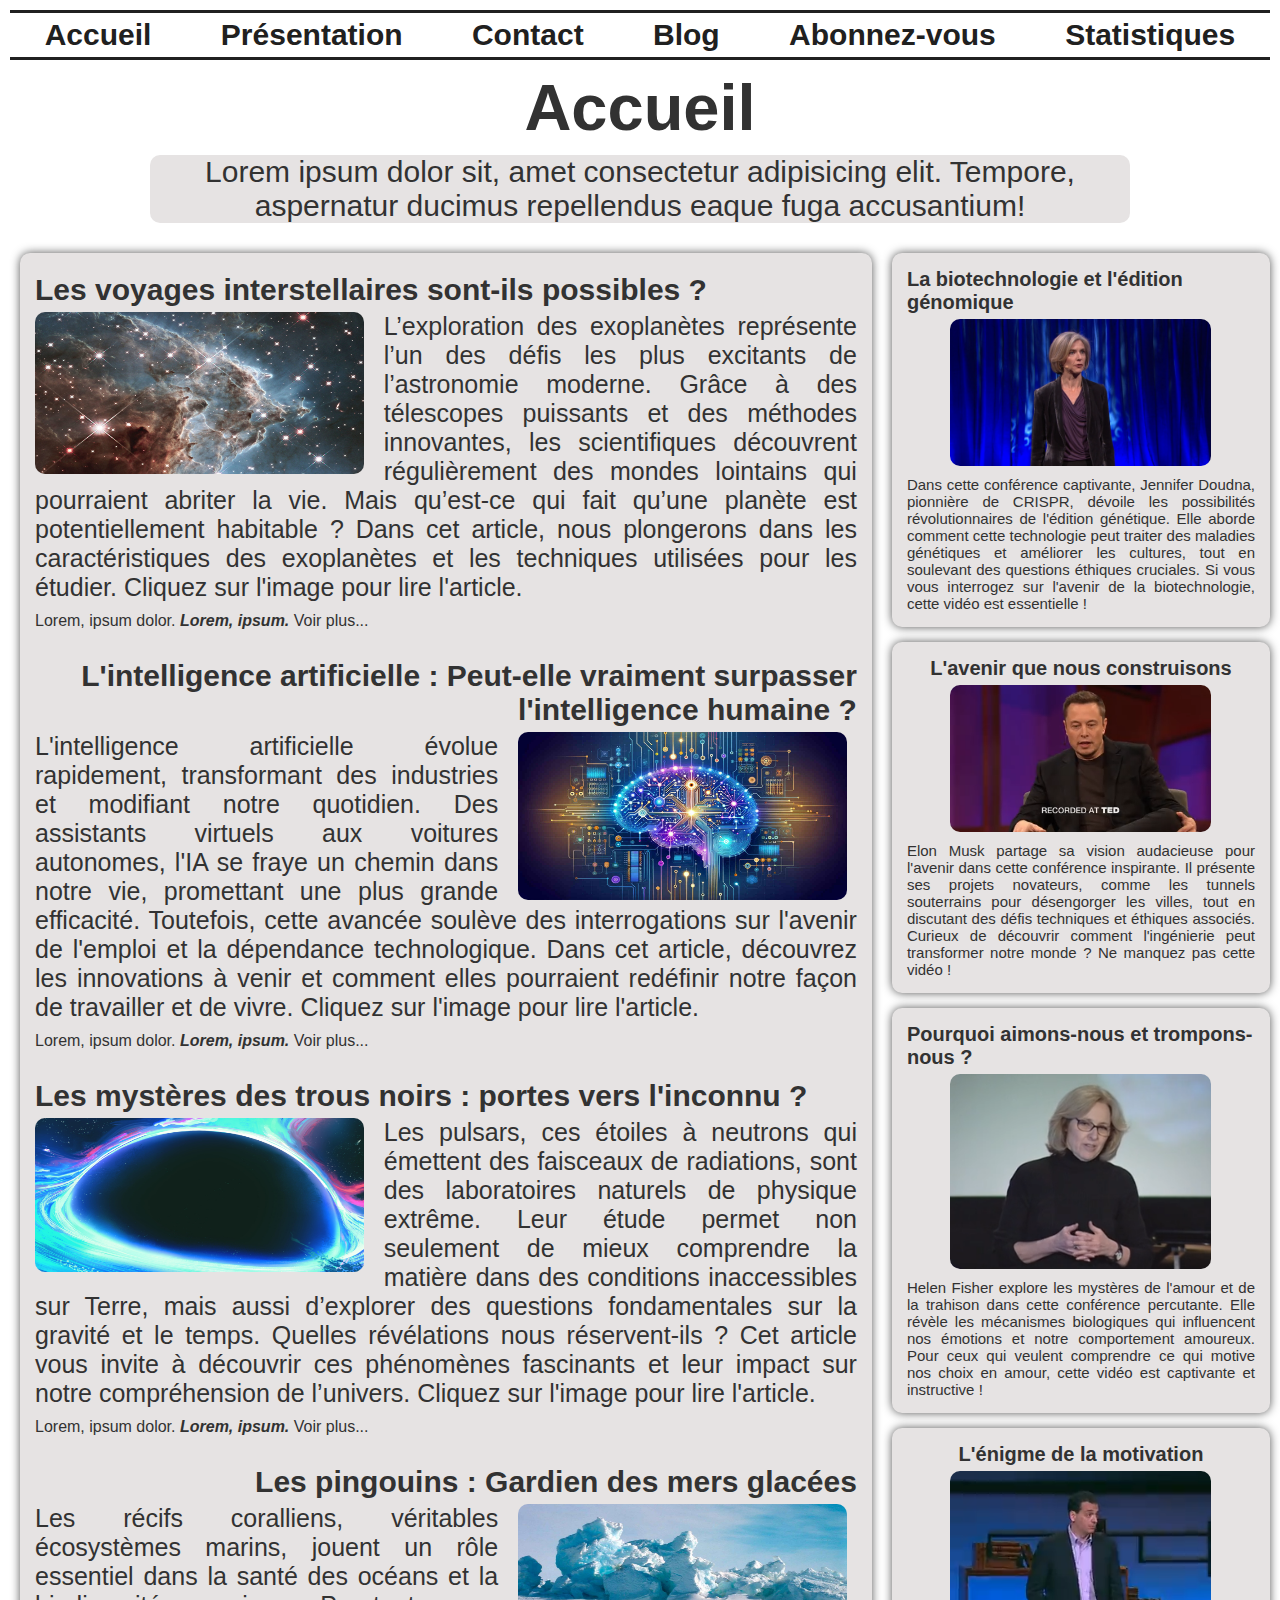
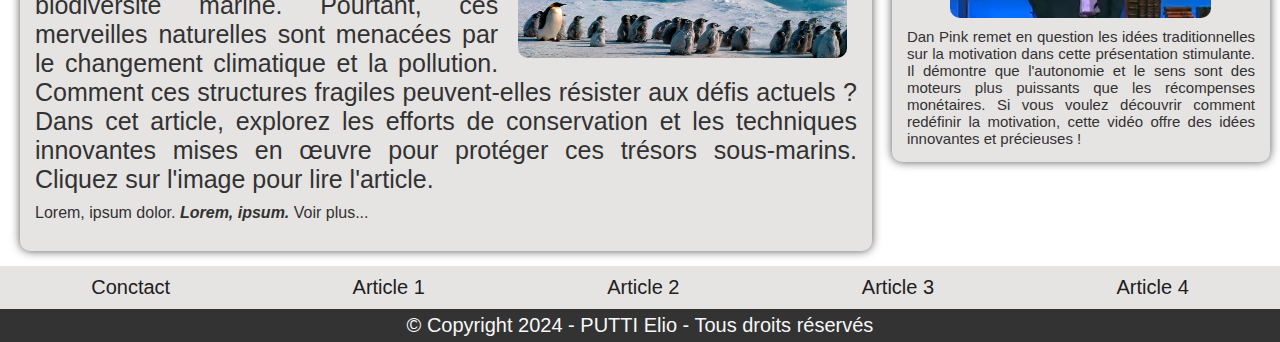
<file: index.html>
<!DOCTYPE html>
<html lang="fr">
    <head>
        <meta charset="UTF-8">
        <meta name="viewport" content="width=device-width, initial-scale=1.0">
        <title>Accueil</title>
        <link rel="stylesheet" href="css/style.css">
        <link rel="shortcut icon" href="img/icon.png" type="image/png">
    </head>

    <body>
        <script src="js/js.js"></script>
        <button onclick="topFunction()" id="btn" title="Gototop">TOP</button>
    
        <header>

            <nav>
                <input type="checkbox" id="burger">
                <div class="barre">
                    <span></span>
                    <span></span>
                    <span></span>
                </div>

                <ul> 
                    <li><a href="index.html">Accueil</a></li>
                    <li><a href="presentation.html">Présentation</a></li>
                    <li><a href="contact.html">Contact</a></li>
                    <li class=" sousmenu"><a href="blog.html">Blog</a>
                        <ul class = "article">
                            <li><a href="articles/article1.html">Article 1</a></li>
                            <li><a href="articles/article2.html">Article 2</a></li>
                            <li><a href="articles/article3.html">Article 3</a></li>
                            <li><a href="articles/article4.html">Article 4</a></li>
                        </ul>
                    </li>
                    <li><a href="abonnez_vous.html">Abonnez-vous</a></li>
                    <li><a href="statistiques.html">Statistiques</a></li>
                </ul>

            </nav>
        
            <h1>Accueil</h1>
            <p>Lorem ipsum dolor sit, amet consectetur adipisicing elit. Tempore, aspernatur ducimus repellendus eaque fuga accusantium!</p>
        </header>

        <div class="disposition corp">
            <main>
                
                <div>
                    <h2 class="gauche">Les voyages interstellaires sont-ils possibles ?</h2>
                    <img class="gauche" src="img/voyages-interstellaires.jpg" alt="Images de la voie lactée">
                    <p>
                        L’exploration des exoplanètes représente l’un des défis les plus excitants de l’astronomie moderne. Grâce à des télescopes puissants et 
                        des méthodes innovantes, les scientifiques découvrent régulièrement des mondes lointains qui pourraient abriter la vie. 
                        Mais qu’est-ce qui fait qu’une planète est potentiellement habitable ? Dans cet article, nous plongerons dans les caractéristiques des 
                        exoplanètes et les techniques utilisées pour les étudier. Cliquez sur l'image pour lire l'article.
                    </p>
                    
                    <blockquote>
                        Lorem, ipsum dolor. 
                        <cite>Lorem, ipsum.</cite> 
                        <a href="articles/article1.html">Voir plus...</a>
                    </blockquote>
                </div>

                <div>
                    <h2 class="droite">L'intelligence artificielle : Peut-elle vraiment surpasser l'intelligence humaine ?</h2>
                    <img class="droite" src="img/IA.jpg" alt="Image de cerveau d'intelligence artificielle">
                    <p class="droite">
                        L'intelligence artificielle évolue rapidement, transformant des industries et modifiant notre quotidien. 
                        Des assistants virtuels aux voitures autonomes, l'IA se fraye un chemin dans notre vie, promettant une plus grande efficacité. 
                        Toutefois, cette avancée soulève des interrogations sur l'avenir de l'emploi et la dépendance technologique. Dans cet article, 
                        découvrez les innovations à venir et comment elles pourraient redéfinir notre façon de travailler et de vivre. Cliquez sur l'image pour 
                        lire l'article.
                    </p>

                    <blockquote>
                        Lorem, ipsum dolor. 
                        <cite>Lorem, ipsum.</cite> 
                        <a href="articles/article2.html">Voir plus...</a>
                    </blockquote>
                </div>

                <div>            
                    <h2 class="gauche">Les mystères des trous noirs : portes vers l'inconnu ?</h2>
                    <img class="gauche" src="img/trou-noir3.jpg" alt="image fictif d'un trou noir">
                    <p>
                        Les pulsars, ces étoiles à neutrons qui émettent des faisceaux de radiations, sont des laboratoires naturels de physique extrême. 
                        Leur étude permet non seulement de mieux comprendre la matière dans des conditions inaccessibles sur Terre, mais aussi d’explorer 
                        des questions fondamentales sur la gravité et le temps. Quelles révélations nous réservent-ils ? Cet article vous invite à découvrir 
                        ces phénomènes fascinants et leur impact sur notre compréhension de l’univers. Cliquez sur l'image pour lire l'article.
                    </p>

                    <blockquote>
                        Lorem, ipsum dolor. 
                        <cite>Lorem, ipsum.</cite> 
                        <a href="articles/article3.html">Voir plus...</a>
                    </blockquote>
                </div>

                <div>
                    <h2 class="droite">Les pingouins : Gardien des mers glacées</h2>
                    <img class="droite" src="img/manchot.jpg" alt="Images d'un groupe de manchot">
                
                    <p class="droite">
                        Les récifs coralliens, véritables écosystèmes marins, jouent un rôle essentiel dans la santé des océans et la biodiversité marine. 
                        Pourtant, ces merveilles naturelles sont menacées par le changement climatique et la pollution. 
                        Comment ces structures fragiles peuvent-elles résister aux défis actuels ? 
                        Dans cet article, explorez les efforts de conservation et les techniques innovantes mises en œuvre pour protéger ces trésors sous-marins. 
                        Cliquez sur l'image pour lire l'article.
                    </p>

                    <blockquote>
                        Lorem, ipsum dolor. 
                        <cite>Lorem, ipsum.</cite>
                        <a href="articles/article4.html">Voir plus...</a>
                    </blockquote>
                </div>
            </main>

            <aside>
                <div>
                    <h2>La biotechnologie et l'édition génomique</h2>
                    <a href="https://www.ted.com/talks/jennifer_doudna_how_crispr_lets_us_edit_our_dna?geo=fr&subtitle=en"> 
                        <img class="imgPtit" src="img/DNA.png" alt="Photo de Jennifer Doudna pendant la vidéo TED">
                    </a>
                    <p>
                        Dans cette conférence captivante, Jennifer Doudna, pionnière de CRISPR, dévoile les possibilités révolutionnaires 
                        de l'édition génétique. Elle aborde comment cette technologie peut traiter des maladies génétiques et améliorer les 
                        cultures, tout en soulevant des questions éthiques cruciales. Si vous vous interrogez sur l'avenir de la biotechnologie, 
                        cette vidéo est essentielle !
                    </p>
                </div>

                <div>
                    <h2>L'avenir que nous construisons</h2>
                    <a href="https://www.ted.com/talks/elon_musk_the_future_we_re_building_and_boring?referrer=playlist-the_most_popular_science_talks&autoplay=true&subtitle=en&geo=fr">
                        <img class="imgPtit" src="img/ted_elon.png" alt="Photo d'Elon Musk pendant la video TED">
                    </a>
                    <p>
                        Elon Musk partage sa vision audacieuse pour l'avenir dans cette conférence inspirante. Il présente ses projets novateurs, 
                        comme les tunnels souterrains pour désengorger les villes, tout en discutant des défis techniques et éthiques associés. 
                        Curieux de découvrir comment l'ingénierie peut transformer notre monde ? Ne manquez pas cette vidéo !
                    </p>    
                </div>

                <div>
                    <h2>Pourquoi aimons-nous et trompons-nous ?</h2>
                    <a href="https://www.ted.com/talks/helen_fisher_why_we_love_why_we_cheat?referrer=playlist-the_most_popular_science_talks&autoplay=true&subtitle=en&geo=fr"> 
                        <img class="imgPtit" src="img/ted_cheat.png" alt="Photo de Helen Fisher pendant la vidéo TED">
                    </a>
                    <p>
                        Helen Fisher explore les mystères de l'amour et de la trahison dans cette conférence percutante. 
                        Elle révèle les mécanismes biologiques qui influencent nos émotions et notre comportement amoureux. 
                        Pour ceux qui veulent comprendre ce qui motive nos choix en amour, cette vidéo est captivante et instructive !
                    </p>
                </div>

                <div>
                    <h2>L'énigme de la motivation</h2>
                    <a href="https://www.ted.com/talks/dan_pink_the_puzzle_of_motivation?referrer=playlist-the_most_popular_science_talks&autoplay=true&subtitle=en&geo=fr"> 
                        <img class="imgPtit" src="img/ted_puzzle.png" alt="Photo de Dan Pink pendant la vidéo TED">
                    </a>
                    <p>
                        Dan Pink remet en question les idées traditionnelles sur la motivation dans cette présentation stimulante. 
                        Il démontre que l'autonomie et le sens sont des moteurs plus puissants que les récompenses monétaires. 
                        Si vous voulez découvrir comment redéfinir la motivation, cette vidéo offre des idées innovantes et précieuses !
                    </p>
                </div>
            </aside>
        </div>

        <footer>
            <div class="footerNav">
                <nav>
                    <ul> 
                        <li><a href="contact.html">Conctact</a></li>   
                        <li><a href="articles/article1.html">Article 1</a></li>
                        <li><a href="articles/article2.html">Article 2</a></li>
                        <li><a href="articles/article3.html">Article 3</a></li>
                        <li><a href="articles/article4.html">Article 4</a></li>
                    </ul>
                </nav>
            </div>
                
            <div class="footerCopyright">
                <p>© Copyright 2024 - PUTTI Elio - Tous droits réservés</p>
            </div>
        </footer>
    </body>
</html>
</file>
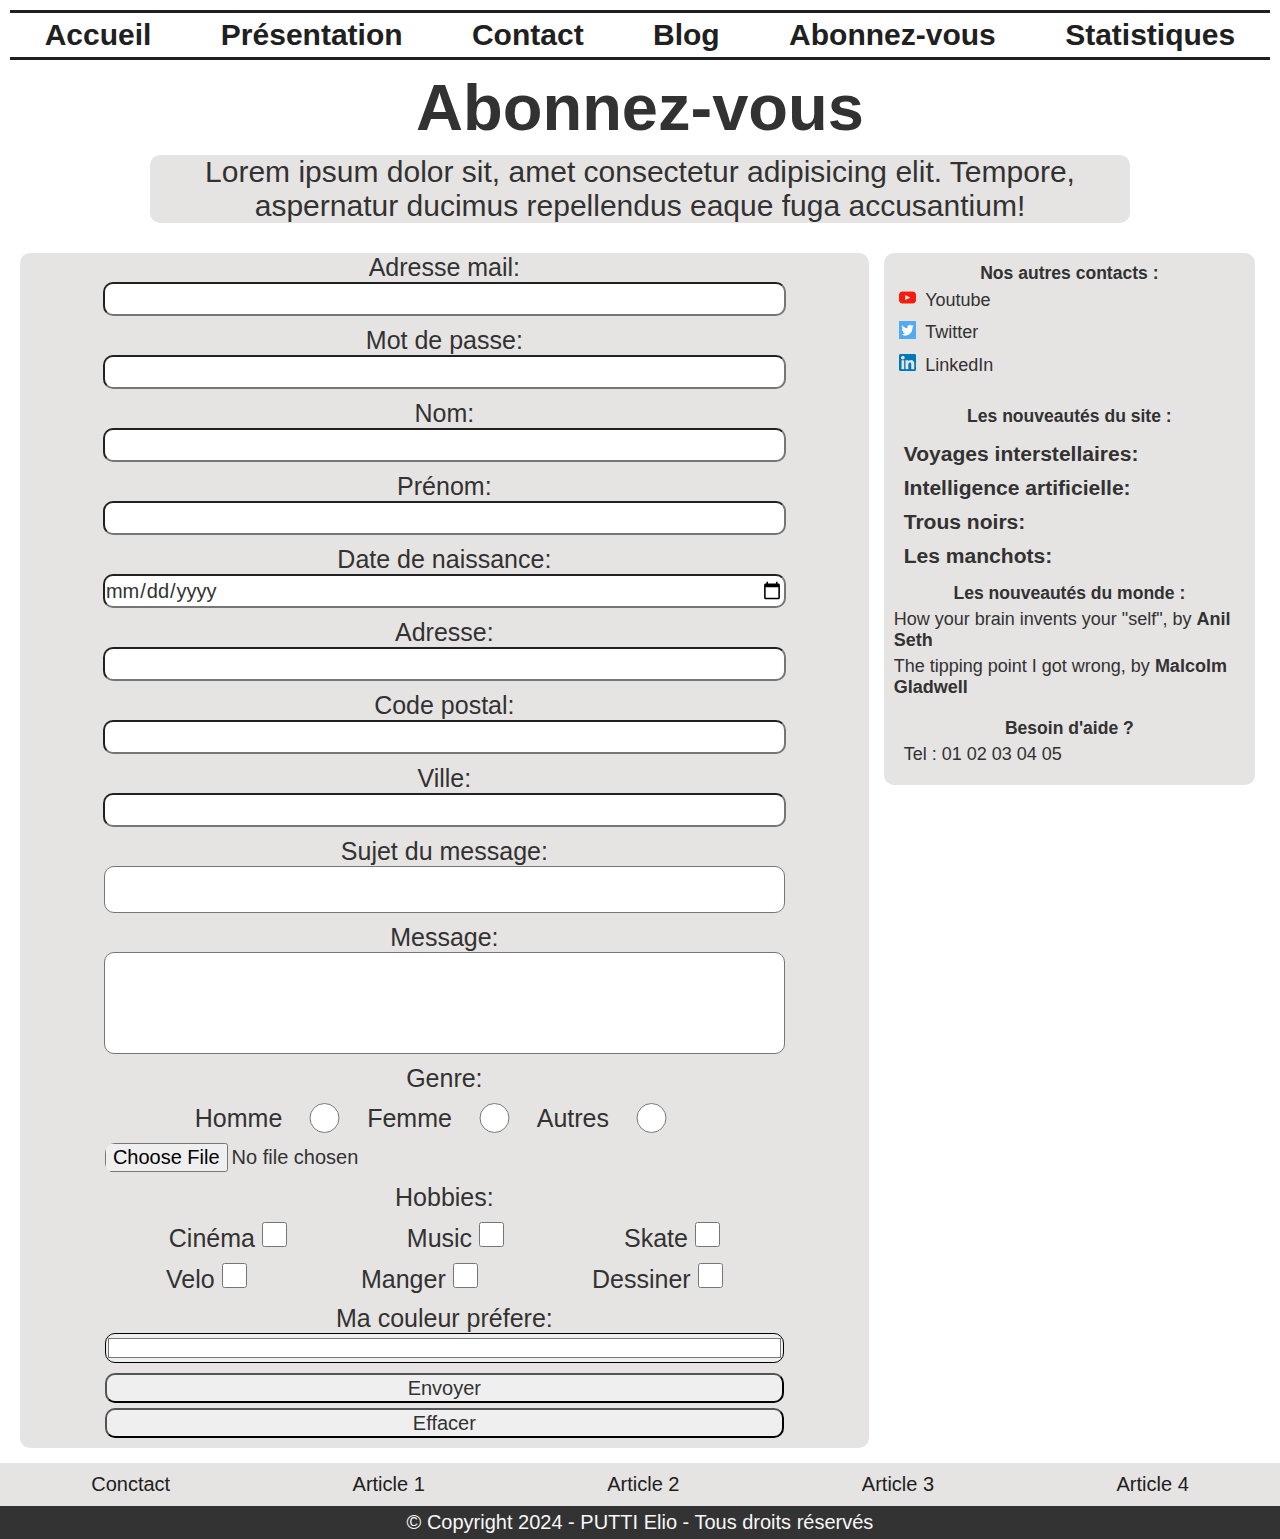
<file: abonnez_vous.html>
<!DOCTYPE html>
<html lang="fr">
    <head>
        <meta charset="UTF-8">
        <meta name="viewport" content="width=device-width, initial-scale=1.0">
        <title>Abonnez-vous</title>
        <link rel="stylesheet" href="css/style.css">
        <link rel="shortcut icon" href="img/icon.png" type="image/png">
    </head>



    <body>
        <script src="js/js.js"></script>
        <button onclick="topFunction()" id="btn" title="Gototop">↑</button>

        <header>
            <nav>
                <input type="checkbox" id="burger">
                <div class="barre">
                    <span></span>
                    <span></span>
                    <span></span>
                </div>
        
                <ul> 
                    <li><a href="index.html">Accueil</a></li>
                    <li><a href="presentation.html">Présentation</a></li>
                    <li><a href="contact.html">Contact</a></li>
                    <li class=" sousmenu"><a href="blog.html">Blog</a>
                        <ul class = "article">
                            <li><a href="articles/article1.html">Article 1</a></li>
                            <li><a href="articles/article2.html">Article 2</a></li>
                            <li><a href="articles/article3.html">Article 3</a></li>
                            <li><a href="articles/article4.html">Article 4</a></li>
                        </ul>
                    </li>
                    <li><a href="abonnez_vous.html">Abonnez-vous</a></li>
                    <li><a href="statistiques.html">Statistiques</a></li>
                </ul>
            </nav>
        
            <h1>Abonnez-vous</h1>
            <p>Lorem ipsum dolor sit, amet consectetur adipisicing elit. Tempore, aspernatur ducimus repellendus eaque fuga accusantium!</p>
        </header>

        <div class="contact corp">
            <main class= "formulaire">
                    <form  action="https://iut.widee">
                        
                        <div>
                            <label for="email">Adresse mail:</label>    
                            <input id="email" type="email" name="email" autocomplete="on" required>
                        </div>
                    
                        <div>
                            <label for="password">Mot de passe:</label>    
                            <input id="password" type="password" name="password" autocomplete="on" required>
                        </div>

                        <div>
                            <label for="lastName">Nom:</label>
                            <input id="lastName" type="text" name="lastName" autocomplete="on" required>
                        </div>
                    
                        <div>
                            <label for="name">Prénom:</label>
                            <input id="name" type="text" name="name" autocomplete="on" required>
                        </div>

                        <div>
                            <label for="date_naissance">Date de naissance:</label>    
                            <input id="date_naissance" type="date" name="date_naissance" required>            
                        </div>
            
                        <div>
                            <label for="adresse">Adresse:</label>    
                            <input id="adresse" type="text" name="adresse" autocomplete="on" required>
                        </div> 
            
                        <div>
                            <label for="code_postal">Code postal:</label>    
                            <input id="code_postal" type="text" name="code_postal"  pattern="[0-9]{5}" autocomplete="on" required >
                        </div>
            
                        <div>
                            <label for="ville">Ville:</label>    
                            <input id="ville" type="text" name="ville" autocomplete="on" required >
                        </div>
            
                        <div>
                            <label for="subject">Sujet du message:</label>
                            <textarea id="subject" name="subject" rows="2" cols="50" maxlength="100" required></textarea>
                        </div>
            
                        <div>
                            <label for="message">Message:</label>
                            <textarea id="message" name="message" rows="10" cols="50" maxlength="500"  required></textarea>
                        </div>
            
                        <div> 
                            <label>Genre:</label> 
                        </div>
                        
                        <div class="checkbox">
                            <label for="homme">Homme</label>
                            <input id="homme" type="radio" name="sex" value="man"> 
                            <label for="femme">Femme</label>
                            <input id="femme" type="radio" name="sex" value="woman">  
                            <label for="autres">Autres</label>
                            <input id="autres" type="radio" name="sex" value="other"> 
                        </div>
            
                        <div>
                            <input type="file" name="image" accept="image/png, image/jpeg">
                        </div>
            
                        <div> 
                            <label>Hobbies:</label> 
                        </div>

                        <div class="hobbies">
                            <div class="hobbiesDiv">
                                <div class="ligne">
                                    <label for="cine">Cinéma</label>
                                    <input id="cine" type="checkbox" name="hobbies" value="cine"> 
                                </div>

                                <div class="ligne"> 
                                    <label for="music">Music</label>
                                    <input id="music" type="checkbox" name="hobbies" value="music"> 
                                </div>

                                <div class="ligne"> 
                                    <label for="skate">Skate</label>
                                    <input id="skate" type="checkbox" name="hobbies" value="skate"> 
                                </div>
                            </div>
                            
                            <div class="hobbiesDiv">
                                <div class="ligne">
                                    <label for="velo">Velo</label>
                                    <input id="velo" type="checkbox" name="hobbies" value="velo"> 
                                </div>

                                <div class="ligne">
                                    <label for="manger">Manger</label>
                                    <input id="manger" type="checkbox" name="hobbies" value="manger"> 
                                </div>

                                <div class="ligne">
                                    <label for="dessiner">Dessiner</label>
                                    <input id="dessiner" type="checkbox" name="hobbies" value="dessiner"> 
                                </div> 
                            </div>

                        </div>
            
                        <div>
                            <label for="color">Ma couleur préfere:</label>
                            <input id="color" type="color" name="color" value="#FFFFFF">
                        </div>
                    
                        <div>
                            <button type="submit"> Envoyer</button>
                            <button type="reset"> Effacer</button>
                        </div>            
                    </form>
            </main>

            <aside class="abonnez_vous">	
                <div>
                    <h3>Nos autres contacts :</h3>
                    <ul>
                        <li class="reseau">
                            <img src="img/icon-youtube.png" alt="Youtube">
                            <a class="link-bar" href="https://www.youtube.com/">Youtube</a>
                        </li>
                        
                        <li class="reseau">
                            <img src="img/icon-twitter.png" alt="Twitter">
                            <a class="link-bar" href="https://x.com/">Twitter</a>
                        </li>

                        <li class="reseau">
                            <img src="img/icon-linkedin.png" alt="LinkedIn">
                            <a class="link-bar" href="https://www.linkedin.com/">LinkedIn</a>
                        </li>
                    </ul>
                </div>
                <div>
                    <h3> Les nouveautés du site :</h3>
                    <ul class = "nouveautes">
                        <li>
                            <a href="articles/article1.html">
                                <div>
                                    <h3>Voyages interstellaires:</h3>
                                </div>
                            </a>
                        </li>

                        <li>
                            <a href="articles/article2.html">
                                <div>
                                    <h3>Intelligence artificielle:</h3>
                                </div>
                            </a>
                        </li>
                        
                        <li>
                            <a href="articles/article3.html">
                                <div>
                                    <h3>Trous noirs:</h3>
                                </div>
                            </a>
                        </li>
            
                        <li>
                            <a href="articles/article4.html">
                                <div>
                                    <h3>Les manchots:</h3>
                                </div>
                            </a>
                        </li>
                    </ul>
                </div>

                <div>
                    <h3> Les nouveautés du monde :</h3>
                    <ul class = "nouveautés">
                        <li>
                            <a class="link-bar" href="https://www.ted.com/talks/anil_seth_how_your_brain_invents_your_self?subtitle=en&geo=fr">
                            How your brain invents your "self", by <b>Anil Seth</b>
                        </a>
                    </li>
                        <li>
                            <a class="link-bar" href="https://www.ted.com/talks/malcolm_gladwell_the_tipping_point_i_got_wrong?utm_source=homepage_featured&utm_content=1&utm_term=video-image&geo=fr">
                                The tipping point I got wrong, by <b>Malcolm Gladwell</b>
                            </a>
                        </li>
                    </ul>
                </div>

                <div class="aide">
                    <h3>Besoin d'aide ?</h3>
                    <a class="telephone" href="tel:+33102030405">Tel : 01 02 03 04 05</a>
                </div>
            </aside>
        </div>


        <footer>
            <div class="footerNav">
                <nav>
                    <ul> 
                        <li><a href="contact.html">Conctact</a></li>   
                        <li><a href="articles/article1.html">Article 1</a></li>
                        <li><a href="articles/article2.html">Article 2</a></li>
                        <li><a href="articles/article3.html">Article 3</a></li>
                        <li><a href="articles/article4.html">Article 4</a></li>
                    </ul>
                </nav>
            </div>
                
            <div class="footerCopyright">
                <p>© Copyright 2024 - PUTTI Elio - Tous droits réservés</p>
            </div>
        </footer>
    </body>
</html>
</file>
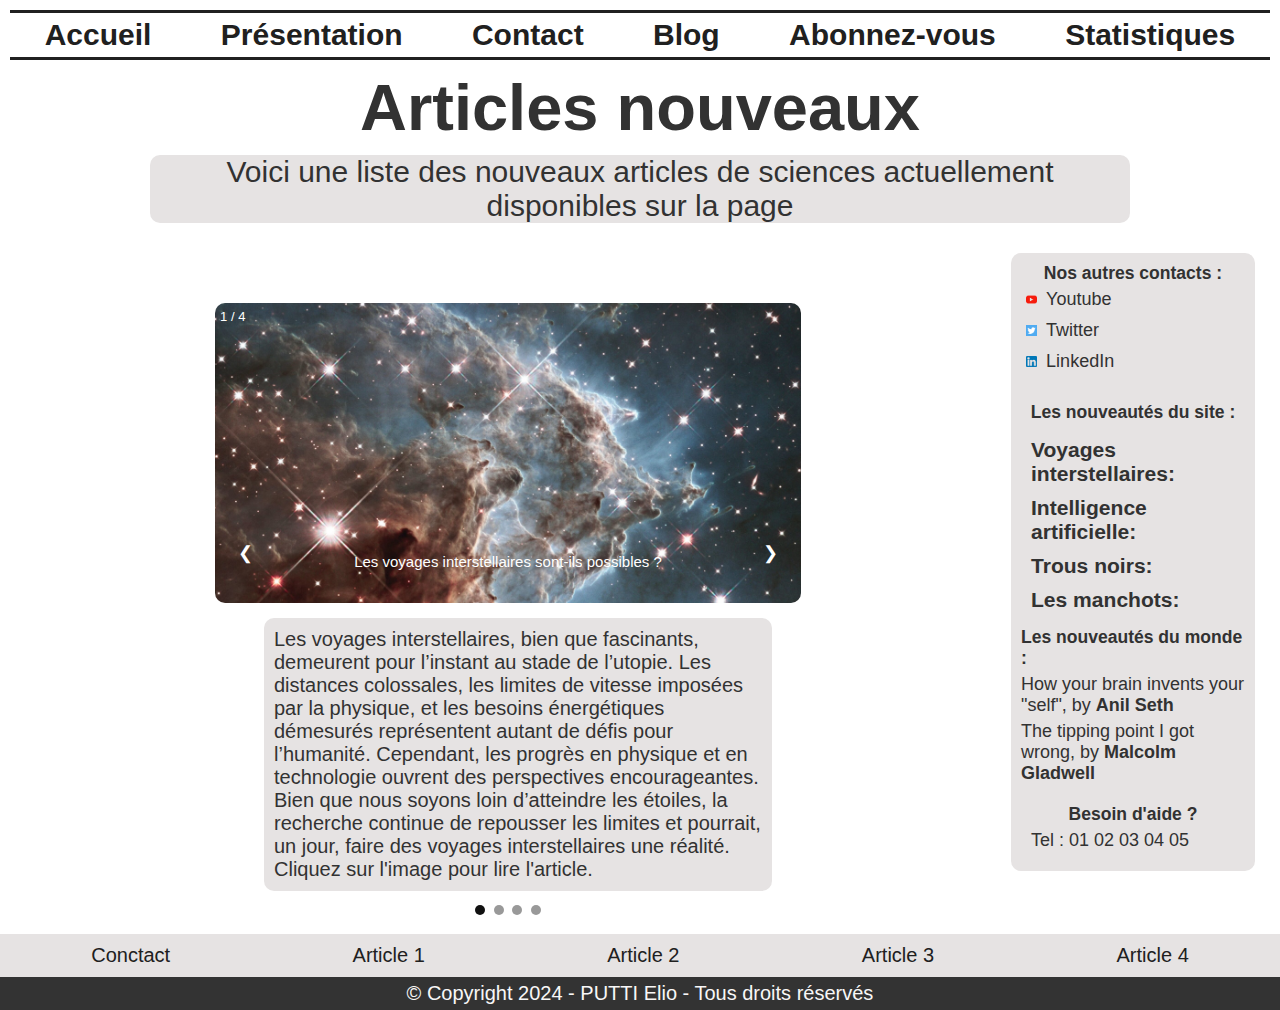
<file: blog.html>
<!DOCTYPE html>
<html lang="fr">
    <head>
        <meta charset="UTF-8">
        <meta name="viewport" content="width=device-width, initial-scale=1.0">
        <title>Blog</title>
        <link rel="stylesheet" href="css/style.css">
        <link rel="shortcut icon" href="img/icon.png" type="image/png">
    </head>



    <body>
        <button onclick="topFunction()" id="btn" title="Gototop">TOP</button>
        
        <header>
            <nav>
                <input type="checkbox" id="burger">
                <div class="barre">
                    <span></span>
                    <span></span>
                    <span></span>
                </div>
        
                <ul> 
                    <li><a href="index.html">Accueil</a></li>
                    <li><a href="presentation.html">Présentation</a></li>
                    <li><a href="contact.html">Contact</a></li>
                    <li class=" sousmenu"><a href="blog.html">Blog</a>
                        <ul class = "article">
                            <li><a href="articles/article1.html">Article 1</a></li>
                            <li><a href="articles/article2.html">Article 2</a></li>
                            <li><a href="articles/article3.html">Article 3</a></li>
                            <li><a href="articles/article4.html">Article 4</a></li>
                        </ul>
                    </li>
                    <li><a href="abonnez_vous.html">Abonnez-vous</a></li>
                    <li><a href="statistiques.html">Statistiques</a></li>
                </ul>
            </nav>
        
            <h1>Articles nouveaux</h1>
            <p>Voici une liste des nouveaux articles de sciences actuellement disponibles sur la page</p>
        </header>

        <div class="sectionBlog corp">
            <main class="blog">
                <div class="slide-container">
                    <div class="custom-slider fade">
                        <div class="slide-index">1 / 4</div>

                        <a href="articles/article1.html"> 
                            <img class="slide-img" src="img/voyages-interstellaires.jpg" alt="Images de la voie lactée">
                        </a>

                        <p class="slide-text">
                            Les voyages interstellaires sont-ils possibles ? 
                        </p>

                        <p>
                            Les voyages interstellaires, bien que fascinants, demeurent pour l’instant au stade de l’utopie. 
                            Les distances colossales, les limites de vitesse imposées par la physique, et les besoins énergétiques démesurés 
                            représentent autant de défis pour l’humanité. 
                            Cependant, les progrès en physique et en technologie ouvrent des perspectives encourageantes. 
                            Bien que nous soyons loin d’atteindre les étoiles, la recherche continue de repousser les limites et pourrait, 
                            un jour, faire des voyages interstellaires une réalité. Cliquez sur l'image pour lire l'article.
                        </p>
                    </div>

                    <div class="custom-slider fade">
                        <div class="slide-index">2 / 4</div>
                        <a href="articles/article2.html"> <img class="slide-img" src="img/IA.jpg" alt="Image de cerveau d'intelligence artificielle"></a>
                        
                        <p class="slide-text">
                            L'intelligence artificielle : Peut-elle vraiment surpasser l'intelligence humaine ?
                        </p>
                        
                        <p>
                            L’intelligence artificielle (IA) fait des pas de géant, et certains se demandent déjà si elle finira par surpasser l’intelligence humaine. 
                            Des supercalculateurs aux algorithmes ultra-performants, l’IA semble capable d’apprendre, de raisonner et même de créer. 
                            Mais jusqu’où peut-elle aller ? Dans cet article, découvrez les promesses, les limites et les questions éthiques que pose cette révolution 
                            technologique. Cliquez sur l'image pour lire l'article.
                        </p>
                    </div>

                    <div class="custom-slider fade">
                        <div class="slide-index">3 / 4</div>

                        <a href="articles/article3.html"> 
                            <img class="slide-img" src="img/trou-noir3.jpg" alt="image fictif d'un trou noir ">
                        </a>

                        <p class="slide-text">Les trous noirs : Que sait-on vraiment de ces mystères cosmiques</p>

                        <p>
                            Les trous noirs fascinent et intriguent les scientifiques et les amateurs d’astronomie. Ces objets, si massifs qu’ils déforment l’espace-temps et 
                            piègent même la lumière, sont parmi les phénomènes les plus mystérieux de l’univers. Mais que sait-on réellement d’eux ? 
                            Découvrez dans cet article les secrets des trous noirs, leur formation, leurs propriétés incroyables, et les questions qu’ils continuent de poser.
                            Cliquez sur l'image pour lire l'article.
                        </p>
                    </div>

                    <div class="custom-slider fade">
                        <div class="slide-index">4 / 4</div>

                        <a href="articles/article4.html"> 
                            <img class="slide-img" src="img/manchot.jpg" alt="Images d'un groupe de manchot">
                        </a>
                        
                        <p class="slide-text">
                            Les manchots : Survivre et prospérer dans les terres glacées de l’Antarctique
                        </p>

                        <p>
                            Les manchots, avec leur démarche maladroite et leur plumage élégant, fascinent petits et grands. Mais derrière leur apparence charmante, 
                            ces oiseaux mènent une vie exigeante dans l’un des environnements les plus extrêmes de la planète. 
                            Comment parviennent-ils à survivre dans le froid polaire ? Cet article explore les incroyables adaptations des manchots, 
                            leur mode de vie unique, et les défis qu’ils rencontrent dans un climat en pleine évolution. 
                            Cliquez sur l'image pour lire l'article.
                        </p>
                    </div>

                    <a class="prev" onclick="plusSlides(-1)">❮</a>
                    <a class="next" onclick="plusSlides(1)">❯</a>
                </div>
                
                <div class="slide-dot">
                    <span class="dot" onclick="currentSlide(1)"></span>
                    <span class="dot" onclick="currentSlide(2)"></span>
                    <span class="dot" onclick="currentSlide(3)"></span>
                    <span class="dot" onclick="currentSlide(4)"></span>
                </div>
            </main>

            <aside class="abonnez_vous">	
                <div>
                    <h3>Nos autres contacts :</h3>
                    <ul>
                        <li class="reseau">
                            <img src="img/icon-youtube.png" alt="Youtube">
                            <a class="link-bar" href="https://www.youtube.com/">Youtube</a>
                        </li>
                        
                        <li class="reseau">
                            <img src="img/icon-twitter.png" alt="Twitter">
                            <a class="link-bar" href="https://x.com/">Twitter</a>
                        </li>

                        <li class="reseau">
                            <img src="img/icon-linkedin.png" alt="LinkedIn">
                            <a class="link-bar" href="https://www.linkedin.com/">LinkedIn</a>
                        </li>
                    </ul>
                </div>
                <div>
                    <h3> Les nouveautés du site :</h3>
                    <ul class = "nouveautes">
                        <li>
                            <a href="articles/article1.html">
                                <div>
                                    <h3>Voyages interstellaires:</h3>
                                </div>
                            </a>
                        </li>

                        <li>
                            <a href="articles/article2.html">
                                <div>
                                    <h3>Intelligence artificielle:</h3>
                                </div>
                            </a>
                        </li>
                        
                        <li>
                            <a href="articles/article3.html">
                                <div>
                                    <h3>Trous noirs:</h3>
                                </div>
                            </a>
                        </li>
            
                        <li>
                            <a href="articles/article4.html">
                                <div>
                                    <h3>Les manchots:</h3>
                                </div>
                            </a>
                        </li>
                    </ul>
                </div>

                <div>
                    <h3> Les nouveautés du monde :</h3>
                    <ul class = "nouveautés">
                        <li>
                            <a class="link-bar" href="https://www.ted.com/talks/anil_seth_how_your_brain_invents_your_self?subtitle=en&geo=fr">
                            How your brain invents your "self", by <b>Anil Seth</b>
                        </a>
                    </li>
                        <li>
                            <a class="link-bar" href="https://www.ted.com/talks/malcolm_gladwell_the_tipping_point_i_got_wrong?utm_source=homepage_featured&utm_content=1&utm_term=video-image&geo=fr">
                                The tipping point I got wrong, by <b>Malcolm Gladwell</b>
                            </a>
                        </li>
                    </ul>
                </div>

                <div class="aide">
                    <h3>Besoin d'aide ?</h3>
                    <a class="telephone" href="tel:+33102030405">Tel : 01 02 03 04 05</a>
                </div>
            </aside>
        </div>

        <footer>
            <div class="footerNav">
                <nav>
                    <ul> 
                        <li><a href="contact.html">Conctact</a></li>   
                        <li><a href="articles/article1.html">Article 1</a></li>
                        <li><a href="articles/article2.html">Article 2</a></li>
                        <li><a href="articles/article3.html">Article 3</a></li>
                        <li><a href="articles/article4.html">Article 4</a></li>
                    </ul>
                </nav>
            </div>
                
            <div class="footerCopyright">
                <p>© Copyright 2024 - PUTTI Elio - Tous droits réservés</p>
            </div>
        </footer>
        
        <script src="js/js.js"></script>
    </body>
</html>
</file>
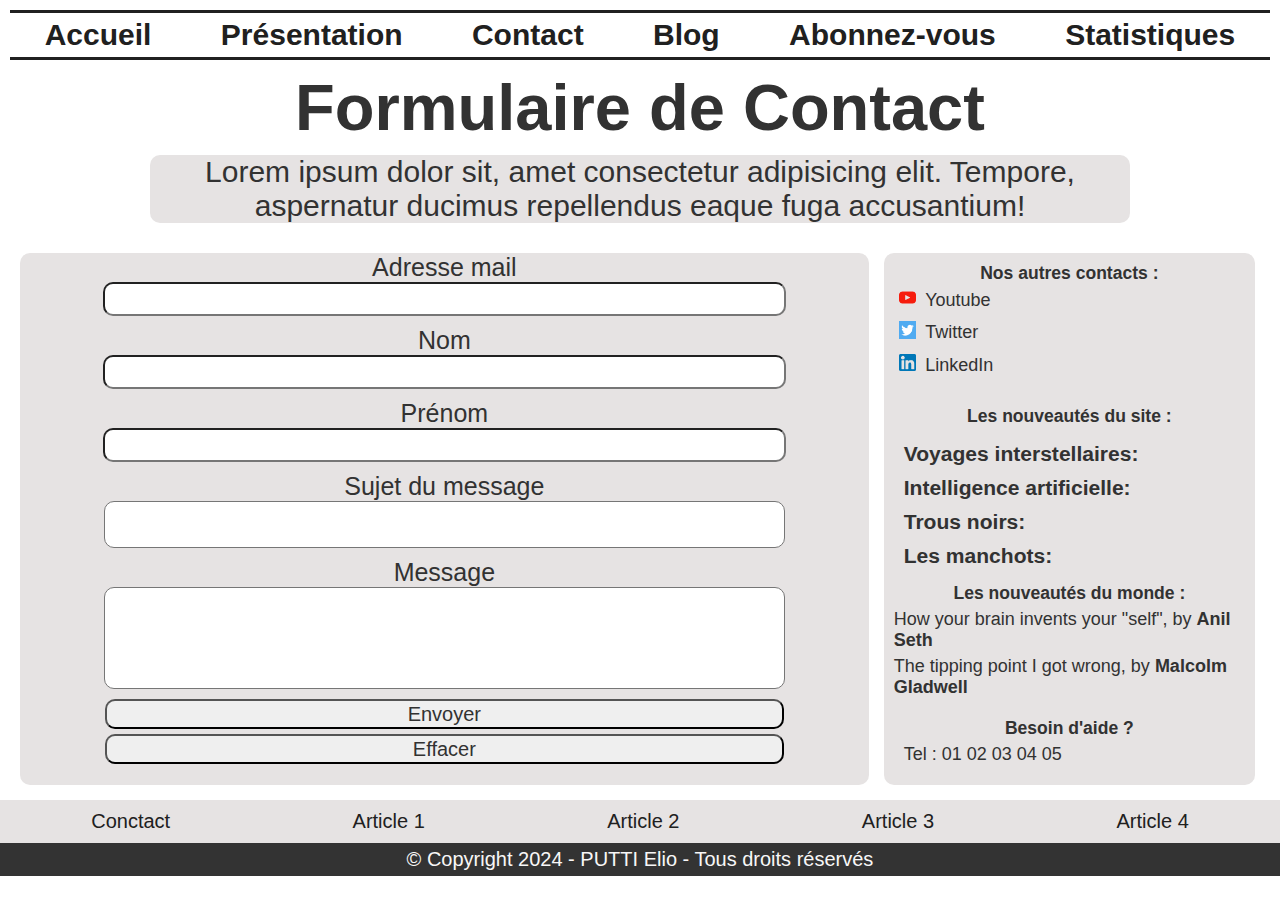
<file: contact.html>
<!DOCTYPE html>
<html lang="fr">
    <head>
        <meta charset="UTF-8">
        <meta name="viewport" content="width=device-width, initial-scale=1.0">
        <title>Contact</title>
        <link rel="stylesheet" href="css/style.css">
        <link rel="shortcut icon" href="img/icon.png" type="image/png">
    </head>

    <body>
        <script src="js/js.js"></script>
        <button onclick="topFunction()" id="btn" title="Gototop">TOP</button>

        <header>
            <nav>
                <input type="checkbox" id="burger">
                <div class="barre">
                    <span></span>
                    <span></span>
                    <span></span>
                </div>
        
                <ul> 
                    <li><a href="index.html">Accueil</a></li>
                    <li><a href="presentation.html">Présentation</a></li>
                    <li><a href="contact.html">Contact</a></li>
                    <li class=" sousmenu"><a href="blog.html">Blog</a>
                        <ul class = "article">
                            <li><a href="articles/article1.html">Article 1</a></li>
                            <li><a href="articles/article2.html">Article 2</a></li>
                            <li><a href="articles/article3.html">Article 3</a></li>
                            <li><a href="articles/article4.html">Article 4</a></li>
                        </ul>
                    </li>
                    <li><a href="abonnez_vous.html">Abonnez-vous</a></li>
                    <li><a href="statistiques.html">Statistiques</a></li>
                </ul>
            </nav>
        
            <h1>Formulaire de Contact</h1>
            <p>Lorem ipsum dolor sit, amet consectetur adipisicing elit. Tempore, aspernatur ducimus repellendus eaque fuga accusantium!</p>
        </header>

        <div class="contact corp">
            <main class= "formulaire">
                    <form  action="https://iut.widee">
                        <div>
                            <label for="email">Adresse mail </label>    
                            <input id="email" type="email" name="email" required>
                        </div>
                    
                        <div>
                            <label for="lastName">Nom </label>
                            <input id="lastName" type="text" name="lastName" required>
                        </div>
                    
                        <div>
                            <label for="name">Prénom </label>
                            <input id="name" type="text" name="name" required>
                        </div>
                    
                        <div>
                            <label for="subject">Sujet du message </label>
                            <textarea id="subject" name="subject" rows="2" cols="50" maxlength="100" required></textarea>
                        </div>

                        <div>
                            <label for="message">Message</label>
                            <textarea id="message" name="message" rows="10" cols="50" maxlength="500" required></textarea>
                        </div>
                    
                        <div class="button">
                            <button type="submit"> Envoyer</button>
                            <button type="reset"> Effacer</button>
                        </div>
                    </form>
            </main>

            <aside>	
                <div>
                    <h3>Nos autres contacts :</h3>
                    <ul>
                        <li class="reseau">
                            <img src="img/icon-youtube.png" alt="Youtube" class="icon">
                            <a class="link-bar" href="https://www.youtube.com/">Youtube</a>
                        </li>
                        <li class="reseau">
                            <img src="img/icon-twitter.png" alt="Twitter" class="icon">
                            <a class="link-bar" href="https://x.com/">Twitter</a>
                        </li>
                        <li class="reseau">
                            <img src="img/icon-linkedin.png" alt="LinkedIn" class="icon">
                            <a class="link-bar" href="https://www.linkedin.com/">LinkedIn</a>
                        </li>
                    </ul>
                </div>

                <div>
                    <h3> Les nouveautés du site :</h3>
                    <ul class = "nouveautes">
                        <li>
                            <a href="articles/article1.html">
                                <div>
                                    <h3>Voyages interstellaires:</h3>
                                </div>
                            </a>
                        </li>


                        <li>
                            <a href="articles/article2.html">
                                <div>
                                    <h3>Intelligence artificielle:</h3>
                                </div>
                            </a>
                        </li>
                        <li>
                            <a href="articles/article3.html">
                                <div>
                                    <h3>Trous noirs:</h3>
                                </div>
                            </a>
                        </li>
            
                        <li>
                            <a href="articles/article4.html">
                                <div>
                                    <h3>Les manchots:</h3>
                                </div>
                            </a>
                        </li>
                    </ul>
                </div>

                <div>
                    <h3> Les nouveautés du monde :</h3>
                    <ul class = "nouveautés">
                        <li><a class="link-bar" href="https://www.ted.com/talks/anil_seth_how_your_brain_invents_your_self?subtitle=en&geo=fr">How your brain invents your "self", by <b>Anil Seth</b></a></li>
                        <li><a class="link-bar" href="https://www.ted.com/talks/malcolm_gladwell_the_tipping_point_i_got_wrong?utm_source=homepage_featured&utm_content=1&utm_term=video-image&geo=fr">The tipping point I got wrong, by <b>Malcolm Gladwell</b></a></li>
                    </ul>
                </div>

                <div class="aide">
                    <h3>Besoin d'aide ?</h3>
                    <a class="telephone" href="tel:+33102030405">Tel : 01 02 03 04 05</a>
                </div>
                
            </aside>

        </div >

        <footer>
            <div class="footerNav">
                <nav>
                    <ul> 
                        <li><a href="contact.html">Conctact</a></li>   
                        <li><a href="articles/article1.html">Article 1</a></li>
                        <li><a href="articles/article2.html">Article 2</a></li>
                        <li><a href="articles/article3.html">Article 3</a></li>
                        <li><a href="articles/article4.html">Article 4</a></li>
                    </ul>
                </nav>
            </div>
                
            <div class="footerCopyright">
                <p>© Copyright 2024 - PUTTI Elio - Tous droits réservés</p>
            </div>
        </footer>
    </body>
</html>
</file>
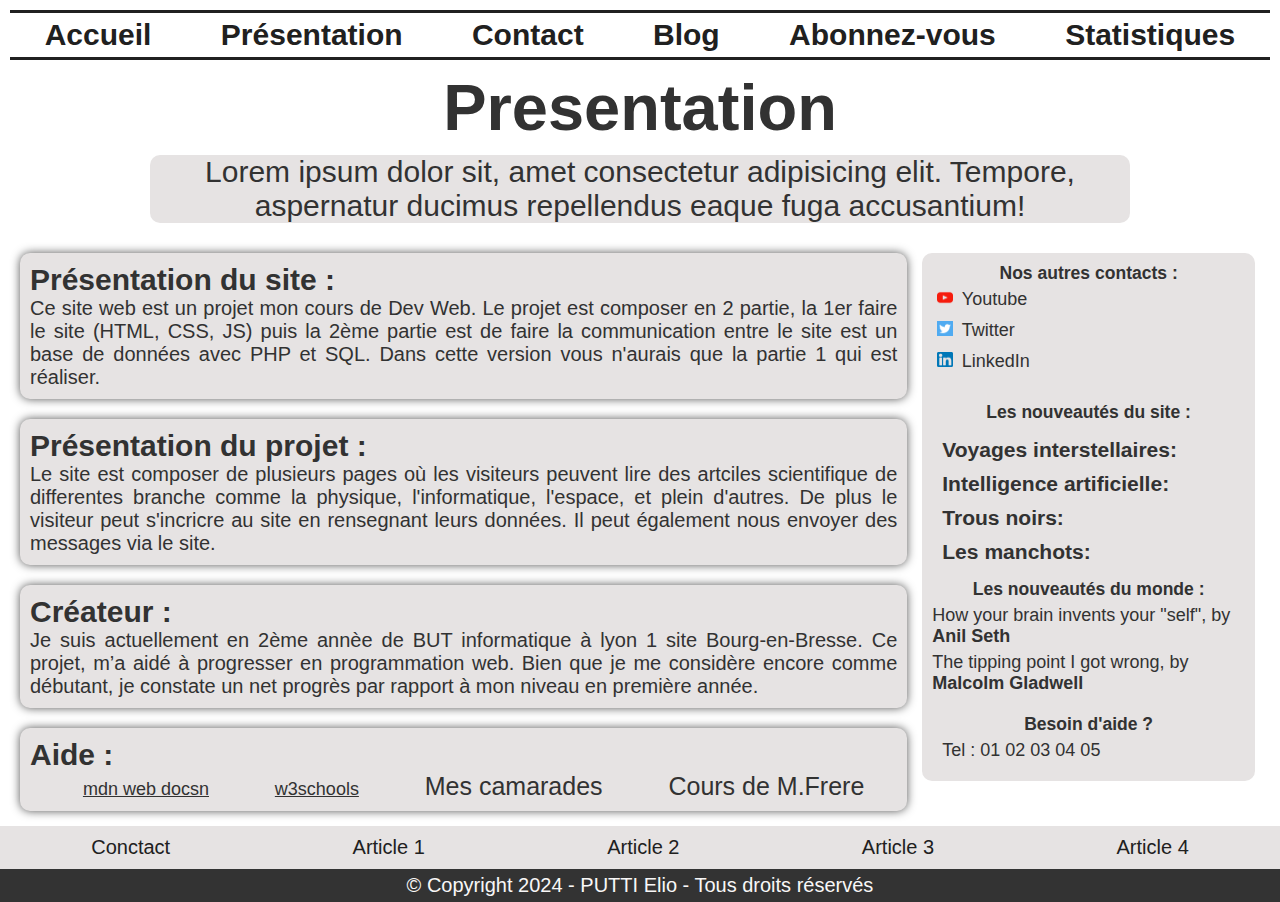
<file: presentation.html>
<!DOCTYPE html>
<html lang="fr">
    <head>
        <meta charset="UTF-8">
        <meta name="viewport" content="width=device-width, initial-scale=1.0">
        <title>Presentation</title>
        <link rel="stylesheet" href="css/style.css">
        <link rel="shortcut icon" href="img/icon.png" type="image/png">
    </head>



    <body>
        <script src="js/js.js"></script>
        <button onclick="topFunction()" id="btn" title="Gototop">TOP</button>
        
        <header>
            <nav>
                <input type="checkbox" id="burger">
                <div class="barre">
                    <span></span>
                    <span></span>
                    <span></span>
                </div>
        
                <ul> 
                    <li><a href="index.html">Accueil</a></li>
                    <li><a href="presentation.html">Présentation</a></li>
                    <li><a href="contact.html">Contact</a></li>
                    <li class=" sousmenu"><a href="blog.html">Blog</a>
                        <ul class = "article">
                            <li><a href="articles/article1.html">Article 1</a></li>
                            <li><a href="articles/article2.html">Article 2</a></li>
                            <li><a href="articles/article3.html">Article 3</a></li>
                            <li><a href="articles/article4.html">Article 4</a></li>
                        </ul>
                    </li>
                    <li><a href="abonnez_vous.html">Abonnez-vous</a></li>
                    <li><a href="statistiques.html">Statistiques</a></li>
                </ul>
            </nav>
        
            <h1>Presentation</h1>
            <p>Lorem ipsum dolor sit, amet consectetur adipisicing elit. Tempore, aspernatur ducimus repellendus eaque fuga accusantium!</p>
        </header>

        <div class="contact presentation corp">
            <main class= "formulaire">
                <div>
                    <h2>Présentation du site :</h2>
                    <p>
                        Ce site web est un projet mon cours de Dev Web. Le projet est composer en 2 partie, la 1er faire le site (HTML, CSS, JS)
                        puis la 2ème partie est de faire la communication entre le site est un base de données avec PHP et SQL.
                        Dans cette version vous n'aurais que la partie 1 qui est réaliser.
                    </p>
                   
                </div>
                <div>
                    <h2>Présentation du projet :</h2>
                    <p>
                        Le site est composer de plusieurs pages où les visiteurs peuvent lire des artciles
                        scientifique de differentes branche comme la physique, l'informatique, l'espace, 
                        et plein d'autres. De plus le visiteur peut  s'incricre au site en 
                        rensegnant leurs données. Il peut également nous envoyer des messages via 
                        le site.

                    </p>
                </div>
                <div>
                    <h2>Créateur :</h2>
                    <p>
                        Je suis actuellement en 2ème annèe de BUT informatique à lyon 1 site
                        Bourg-en-Bresse. Ce projet, m’a aidé à progresser en programmation web. 
                        Bien que je me considère encore comme débutant, je constate un net 
                        progrès par rapport à mon niveau en première année.
                    </p>
                </div>
                <div>
                    <h2>Aide :</h2>
                    <ul>
                        <li><a href="https://developer.mozilla.org/fr/docs/Web/CSS">mdn web docsn</a></li>
                        <li><a href="https://www.w3schools.com/css/">w3schools</a></li>
                        <li>Mes camarades</li>
                        <li>Cours de M.Frere</li>
                    </ul>
                </div>
            </main>

            <aside class="abonnez_vous">	
                <div>
                    <h3>Nos autres contacts :</h3>
                    <ul>
                        <li class="reseau">
                            <img src="img/icon-youtube.png" alt="Youtube">
                            <a class="link-bar" href="https://www.youtube.com/">Youtube</a>
                        </li>
                        
                        <li class="reseau">
                            <img src="img/icon-twitter.png" alt="Twitter">
                            <a class="link-bar" href="https://x.com/">Twitter</a>
                        </li>

                        <li class="reseau">
                            <img src="img/icon-linkedin.png" alt="LinkedIn">
                            <a class="link-bar" href="https://www.linkedin.com/">LinkedIn</a>
                        </li>
                    </ul>
                </div>
                <div>
                    <h3> Les nouveautés du site :</h3>
                    <ul class = "nouveautes">
                        <li>
                            <a href="articles/article1.html">
                                <div>
                                    <h3>Voyages interstellaires:</h3>
                                </div>
                            </a>
                        </li>

                        <li>
                            <a href="articles/article2.html">
                                <div>
                                    <h3>Intelligence artificielle:</h3>
                                </div>
                            </a>
                        </li>
                        
                        <li>
                            <a href="articles/article3.html">
                                <div>
                                    <h3>Trous noirs:</h3>
                                </div>
                            </a>
                        </li>
            
                        <li>
                            <a href="articles/article4.html">
                                <div>
                                    <h3>Les manchots:</h3>
                                </div>
                            </a>
                        </li>
                    </ul>
                </div>

                <div>
                    <h3> Les nouveautés du monde :</h3>
                    <ul class = "nouveautés">
                        <li>
                            <a class="link-bar" href="https://www.ted.com/talks/anil_seth_how_your_brain_invents_your_self?subtitle=en&geo=fr">
                            How your brain invents your "self", by <b>Anil Seth</b>
                        </a>
                    </li>
                        <li>
                            <a class="link-bar" href="https://www.ted.com/talks/malcolm_gladwell_the_tipping_point_i_got_wrong?utm_source=homepage_featured&utm_content=1&utm_term=video-image&geo=fr">
                                The tipping point I got wrong, by <b>Malcolm Gladwell</b>
                            </a>
                        </li>
                    </ul>
                </div>

                <div class="aide">
                    <h3>Besoin d'aide ?</h3>
                    <a class="telephone" href="tel:+33102030405">Tel : 01 02 03 04 05</a>
                </div>
            </aside>
        </div>

        <footer>
            <div class="footerNav">
                <nav>
                    <ul> 
                        <li><a href="contact.html">Conctact</a></li>   
                        <li><a href="articles/article1.html">Article 1</a></li>
                        <li><a href="articles/article2.html">Article 2</a></li>
                        <li><a href="articles/article3.html">Article 3</a></li>
                        <li><a href="articles/article4.html">Article 4</a></li>
                    </ul>
                </nav>
            </div>
            
            <div class="footerCopyright">
                <p>© Copyright 2024 - PUTTI Elio - Tous droits réservés</p>
            </div>
        </footer>
    </body>
</html>
</file>
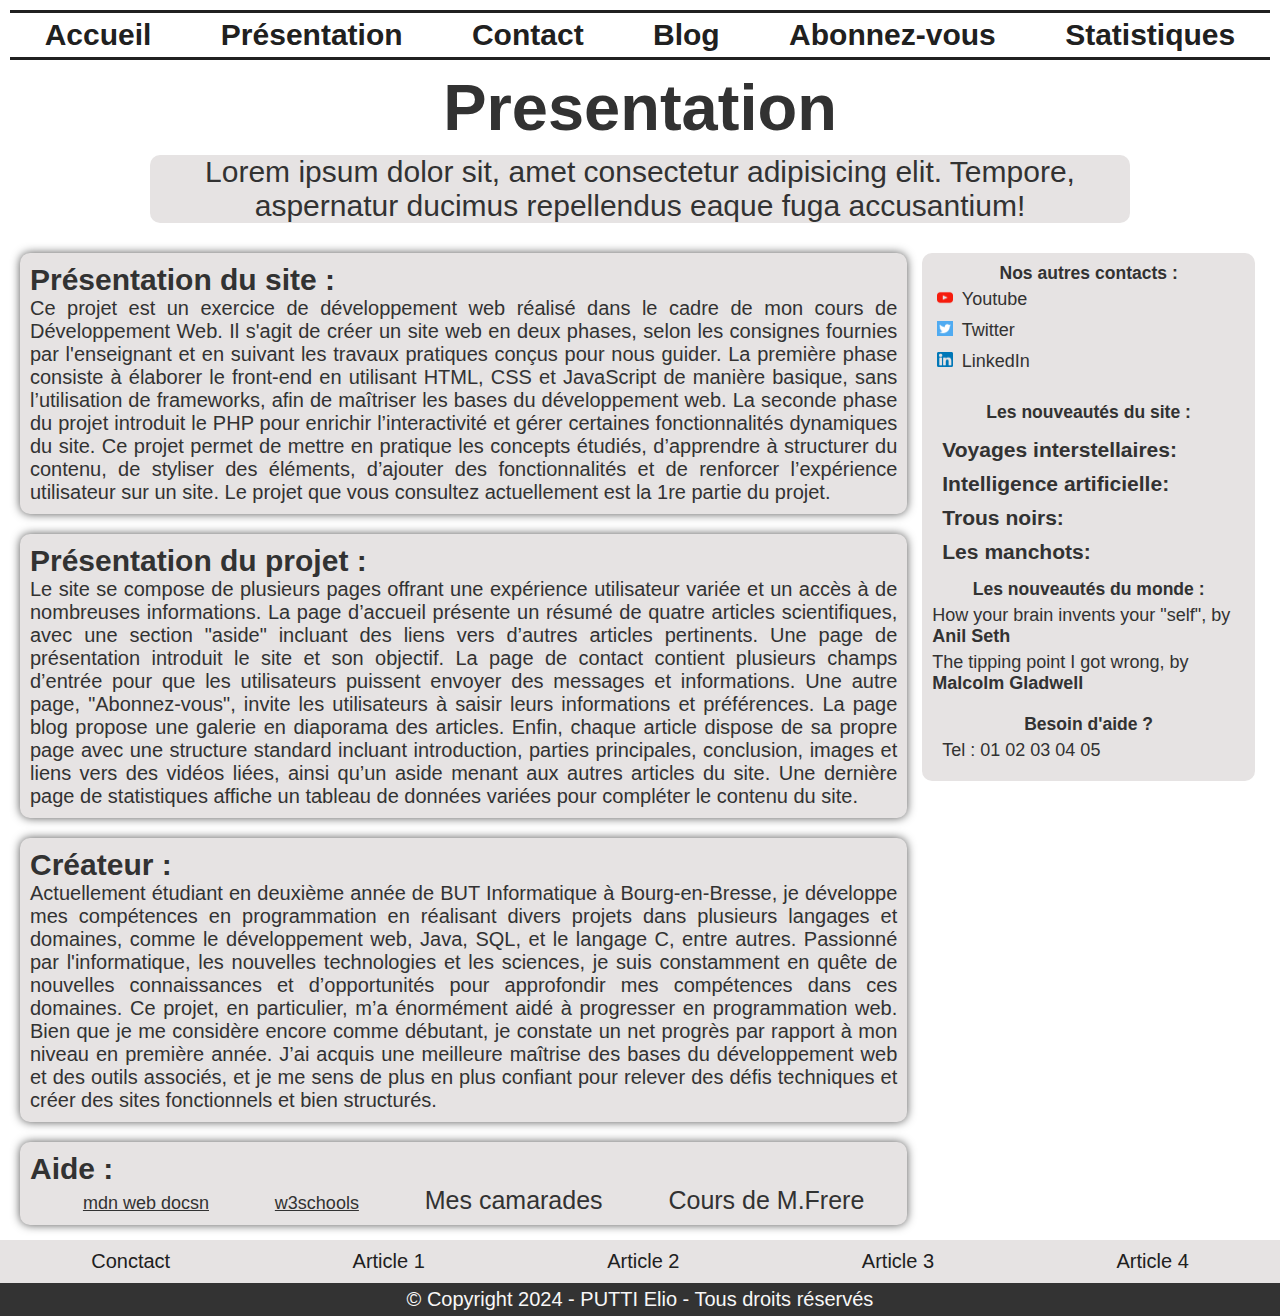
<file: Presentation.html>
<!DOCTYPE html>
<html lang="fr">
    <head>
        <meta charset="UTF-8">
        <meta name="viewport" content="width=device-width, initial-scale=1.0">
        <title>Presentation</title>
        <link rel="stylesheet" href="css/style.css">
        <link rel="shortcut icon" href="img/icon.png" type="image/png">
    </head>



    <body>
        <script src="js/js.js"></script>
        <button onclick="topFunction()" id="btn" title="Gototop">TOP</button>
        
        <header>
            <nav>
                <input type="checkbox" id="burger">
                <div class="barre">
                    <span></span>
                    <span></span>
                    <span></span>
                </div>
        
                <ul> 
                    <li><a href="index.html">Accueil</a></li>
                    <li><a href="presentation.html">Présentation</a></li>
                    <li><a href="contact.html">Contact</a></li>
                    <li class=" sousmenu"><a href="blog.html">Blog</a>
                        <ul class = "article">
                            <li><a href="articles/article1.html">Article 1</a></li>
                            <li><a href="articles/article2.html">Article 2</a></li>
                            <li><a href="articles/article3.html">Article 3</a></li>
                            <li><a href="articles/article4.html">Article 4</a></li>
                        </ul>
                    </li>
                    <li><a href="abonnez_vous.html">Abonnez-vous</a></li>
                    <li><a href="statistiques.html">Statistiques</a></li>
                </ul>
            </nav>
        
            <h1>Presentation</h1>
            <p>Lorem ipsum dolor sit, amet consectetur adipisicing elit. Tempore, aspernatur ducimus repellendus eaque fuga accusantium!</p>
        </header>

        <div class="contact presentation corp">
            <main class= "formulaire">
                <div>
                    <h2>Présentation du site :</h2>
                    <p>
                        Ce projet est un exercice de développement web réalisé dans le cadre de mon cours de Développement Web. 
                        Il s'agit de créer un site web en deux phases, selon les consignes fournies par l'enseignant et en suivant 
                        les travaux pratiques conçus pour nous guider. La première phase consiste à élaborer le front-end en utilisant HTML, 
                        CSS et JavaScript de manière basique, sans l’utilisation de frameworks, 
                        afin de maîtriser les bases du développement web. La seconde phase du projet introduit le PHP 
                        pour enrichir l’interactivité et gérer certaines fonctionnalités dynamiques du site.
                        Ce projet permet de mettre en pratique les concepts étudiés, d’apprendre à structurer du contenu, 
                        de styliser des éléments, d’ajouter des fonctionnalités et de renforcer l’expérience utilisateur sur un site. 
                        Le projet que vous consultez actuellement est la 1re partie du projet.
                    </p>
                   
                </div>
                <div>
                    <h2>Présentation du projet :</h2>
                    <p>
                        Le site se compose de plusieurs pages offrant une expérience utilisateur variée et un accès à de nombreuses informations. 
                        La page d’accueil présente un résumé de quatre articles scientifiques, avec une section "aside" incluant des liens vers 
                        d’autres articles pertinents. Une page de présentation introduit le site et son objectif. 
                        La page de contact contient plusieurs champs d’entrée pour que les utilisateurs puissent envoyer des messages 
                        et informations. Une autre page, "Abonnez-vous", invite les utilisateurs à saisir leurs informations et préférences. 
                        La page blog propose une galerie en diaporama des articles. Enfin, chaque article dispose de sa propre page avec une 
                        structure standard incluant introduction, parties principales, conclusion, images et liens vers des vidéos liées, ainsi 
                        qu’un aside menant aux autres articles du site. Une dernière page de statistiques affiche un tableau de données variées 
                        pour compléter le contenu du site.
                    </p>
                </div>
                <div>
                    <h2>Créateur :</h2>
                    <p>
                        Actuellement étudiant en deuxième année de BUT Informatique à Bourg-en-Bresse, je développe mes compétences en programmation en 
                        réalisant divers projets dans plusieurs langages et domaines, comme le développement web, Java, SQL, et le langage C, entre autres. 
                        Passionné par l'informatique, les nouvelles technologies et les sciences, je suis constamment en quête de nouvelles connaissances 
                        et d’opportunités pour approfondir mes compétences dans ces domaines.

                        Ce projet, en particulier, m’a énormément aidé à progresser en programmation web. Bien que je me considère encore comme débutant, 
                        je constate un net progrès par rapport à mon niveau en première année. J’ai acquis une meilleure maîtrise des bases du 
                        développement web et des outils associés, et je me sens de plus en plus confiant pour relever des défis techniques et 
                        créer des sites fonctionnels et bien structurés.
                    </p>
                </div>
                <div>
                    <h2>Aide :</h2>
                    <ul>
                        <li><a href="https://developer.mozilla.org/fr/docs/Web/CSS">mdn web docsn</a></li>
                        <li><a href="https://www.w3schools.com/css/">w3schools</a></li>
                        <li>Mes camarades</li>
                        <li>Cours de M.Frere</li>
                    </ul>
                </div>
            </main>

            <aside class="abonnez_vous">	
                <div>
                    <h3>Nos autres contacts :</h3>
                    <ul>
                        <li class="reseau">
                            <img src="img/icon-youtube.png" alt="Youtube">
                            <a class="link-bar" href="https://www.youtube.com/">Youtube</a>
                        </li>
                        
                        <li class="reseau">
                            <img src="img/icon-twitter.png" alt="Twitter">
                            <a class="link-bar" href="https://x.com/">Twitter</a>
                        </li>

                        <li class="reseau">
                            <img src="img/icon-linkedin.png" alt="LinkedIn">
                            <a class="link-bar" href="https://www.linkedin.com/">LinkedIn</a>
                        </li>
                    </ul>
                </div>
                <div>
                    <h3> Les nouveautés du site :</h3>
                    <ul class = "nouveautes">
                        <li>
                            <a href="articles/article1.html">
                                <div>
                                    <h3>Voyages interstellaires:</h3>
                                </div>
                            </a>
                        </li>

                        <li>
                            <a href="articles/article2.html">
                                <div>
                                    <h3>Intelligence artificielle:</h3>
                                </div>
                            </a>
                        </li>
                        
                        <li>
                            <a href="articles/article3.html">
                                <div>
                                    <h3>Trous noirs:</h3>
                                </div>
                            </a>
                        </li>
            
                        <li>
                            <a href="articles/article4.html">
                                <div>
                                    <h3>Les manchots:</h3>
                                </div>
                            </a>
                        </li>
                    </ul>
                </div>

                <div>
                    <h3> Les nouveautés du monde :</h3>
                    <ul class = "nouveautés">
                        <li>
                            <a class="link-bar" href="https://www.ted.com/talks/anil_seth_how_your_brain_invents_your_self?subtitle=en&geo=fr">
                            How your brain invents your "self", by <b>Anil Seth</b>
                        </a>
                    </li>
                        <li>
                            <a class="link-bar" href="https://www.ted.com/talks/malcolm_gladwell_the_tipping_point_i_got_wrong?utm_source=homepage_featured&utm_content=1&utm_term=video-image&geo=fr">
                                The tipping point I got wrong, by <b>Malcolm Gladwell</b>
                            </a>
                        </li>
                    </ul>
                </div>

                <div class="aide">
                    <h3>Besoin d'aide ?</h3>
                    <a class="telephone" href="tel:+33102030405">Tel : 01 02 03 04 05</a>
                </div>
            </aside>
        </div>

        <footer>
            <div class="footerNav">
                <nav>
                    <ul> 
                        <li><a href="contact.html">Conctact</a></li>   
                        <li><a href="articles/article1.html">Article 1</a></li>
                        <li><a href="articles/article2.html">Article 2</a></li>
                        <li><a href="articles/article3.html">Article 3</a></li>
                        <li><a href="articles/article4.html">Article 4</a></li>
                    </ul>
                </nav>
            </div>
            
            <div class="footerCopyright">
                <p>© Copyright 2024 - PUTTI Elio - Tous droits réservés</p>
            </div>
        </footer>
    </body>
</html>
</file>
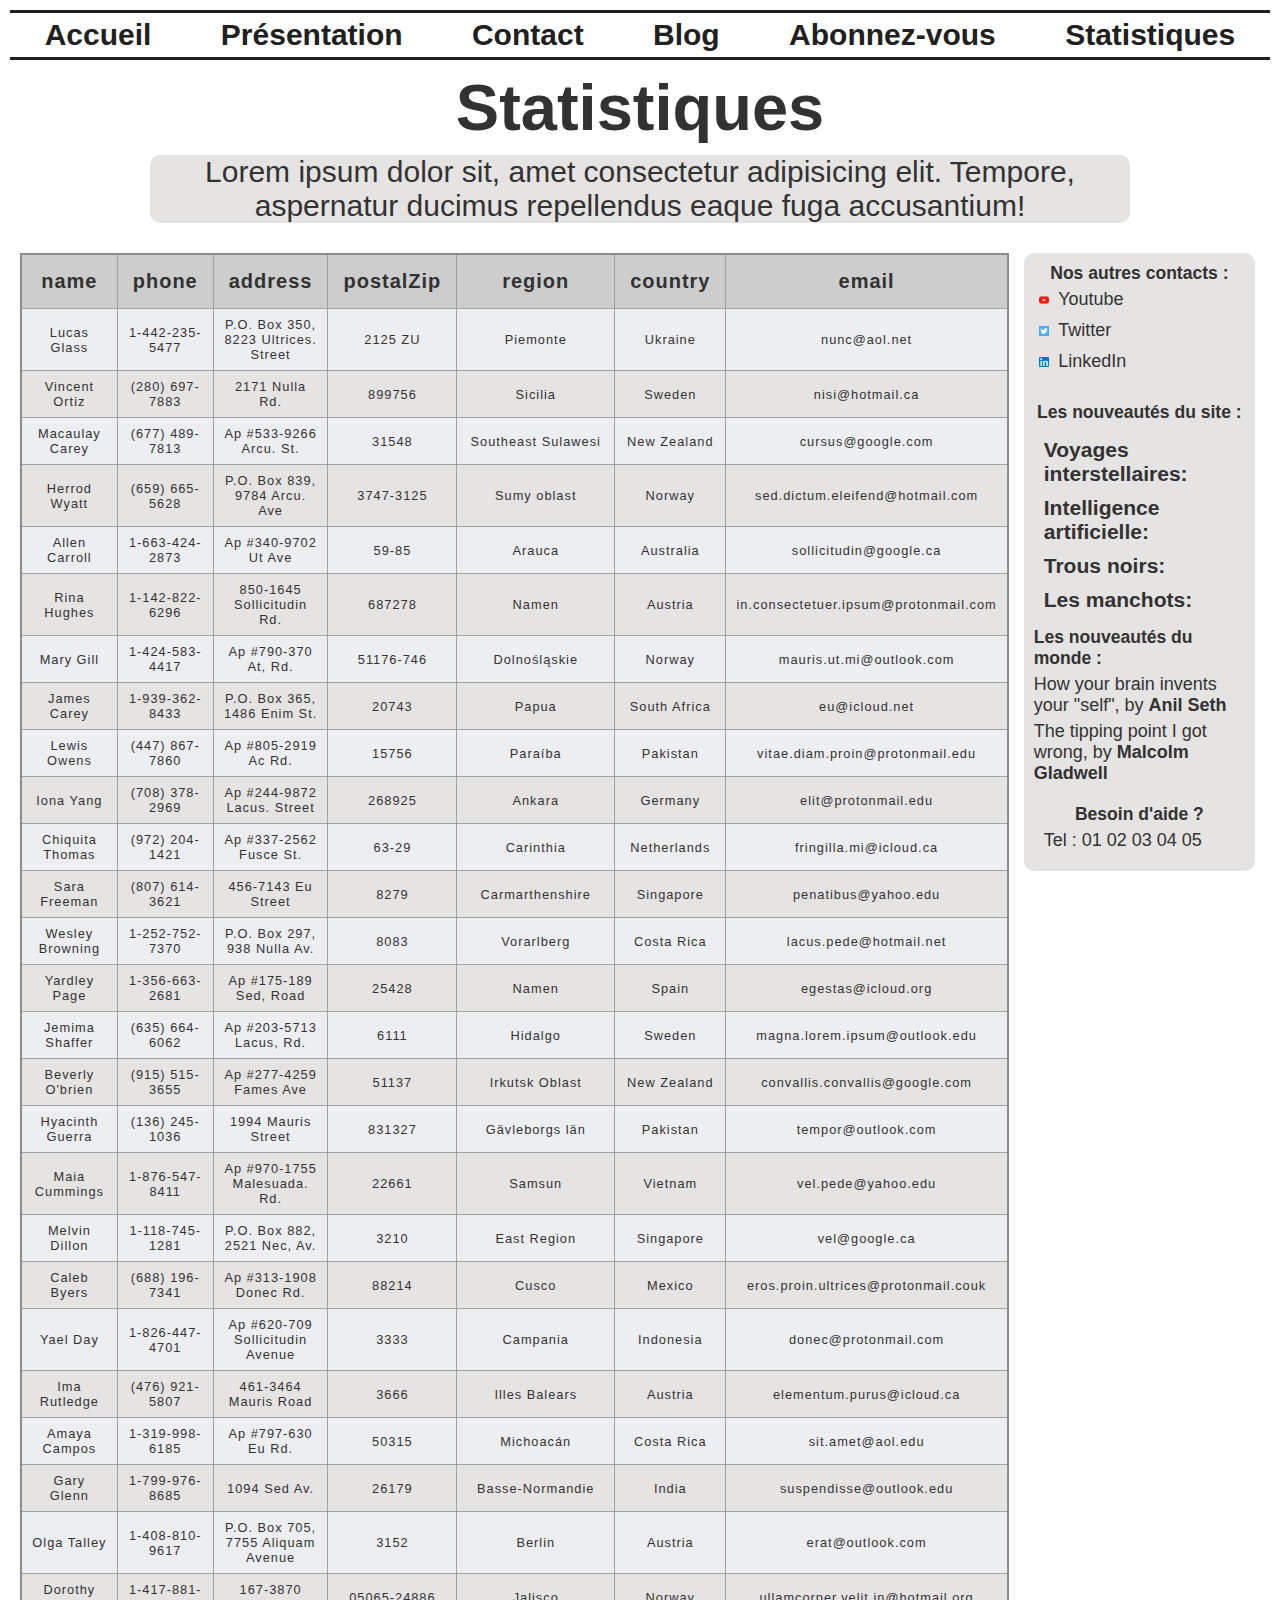
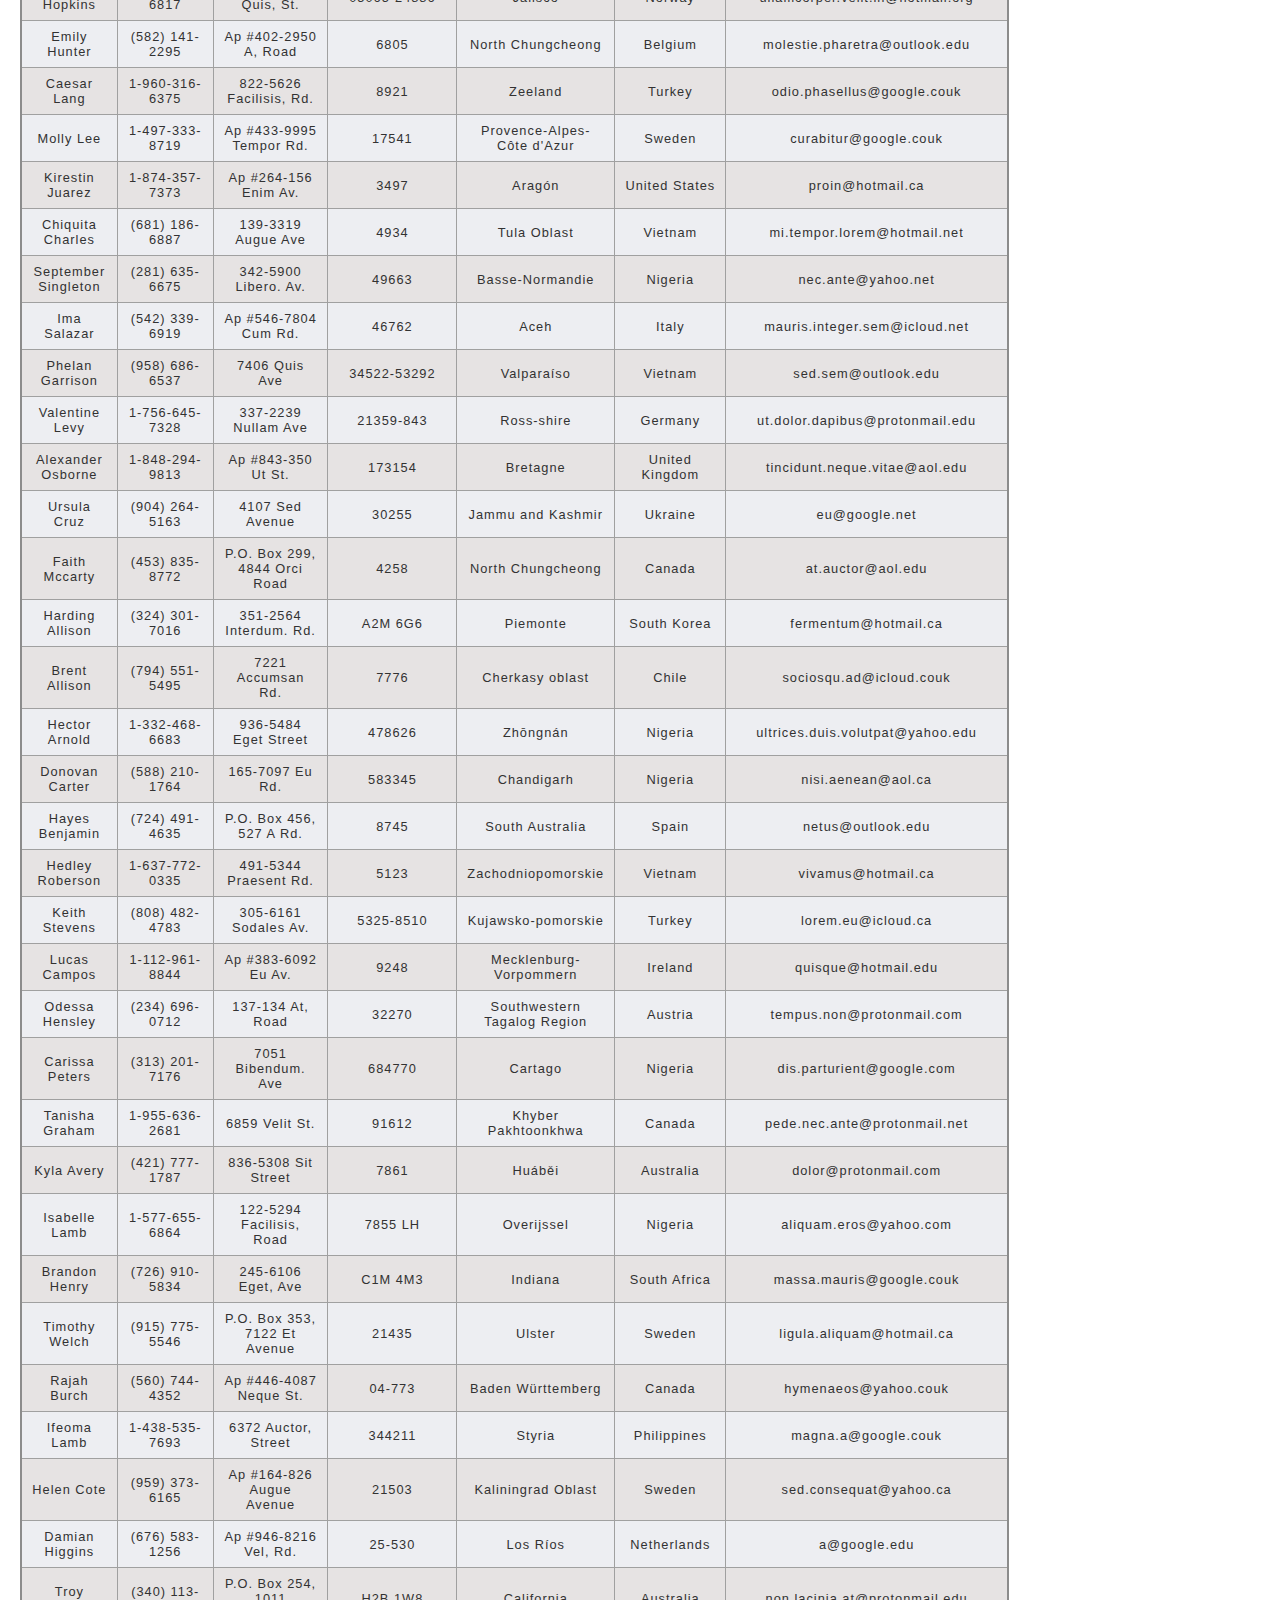
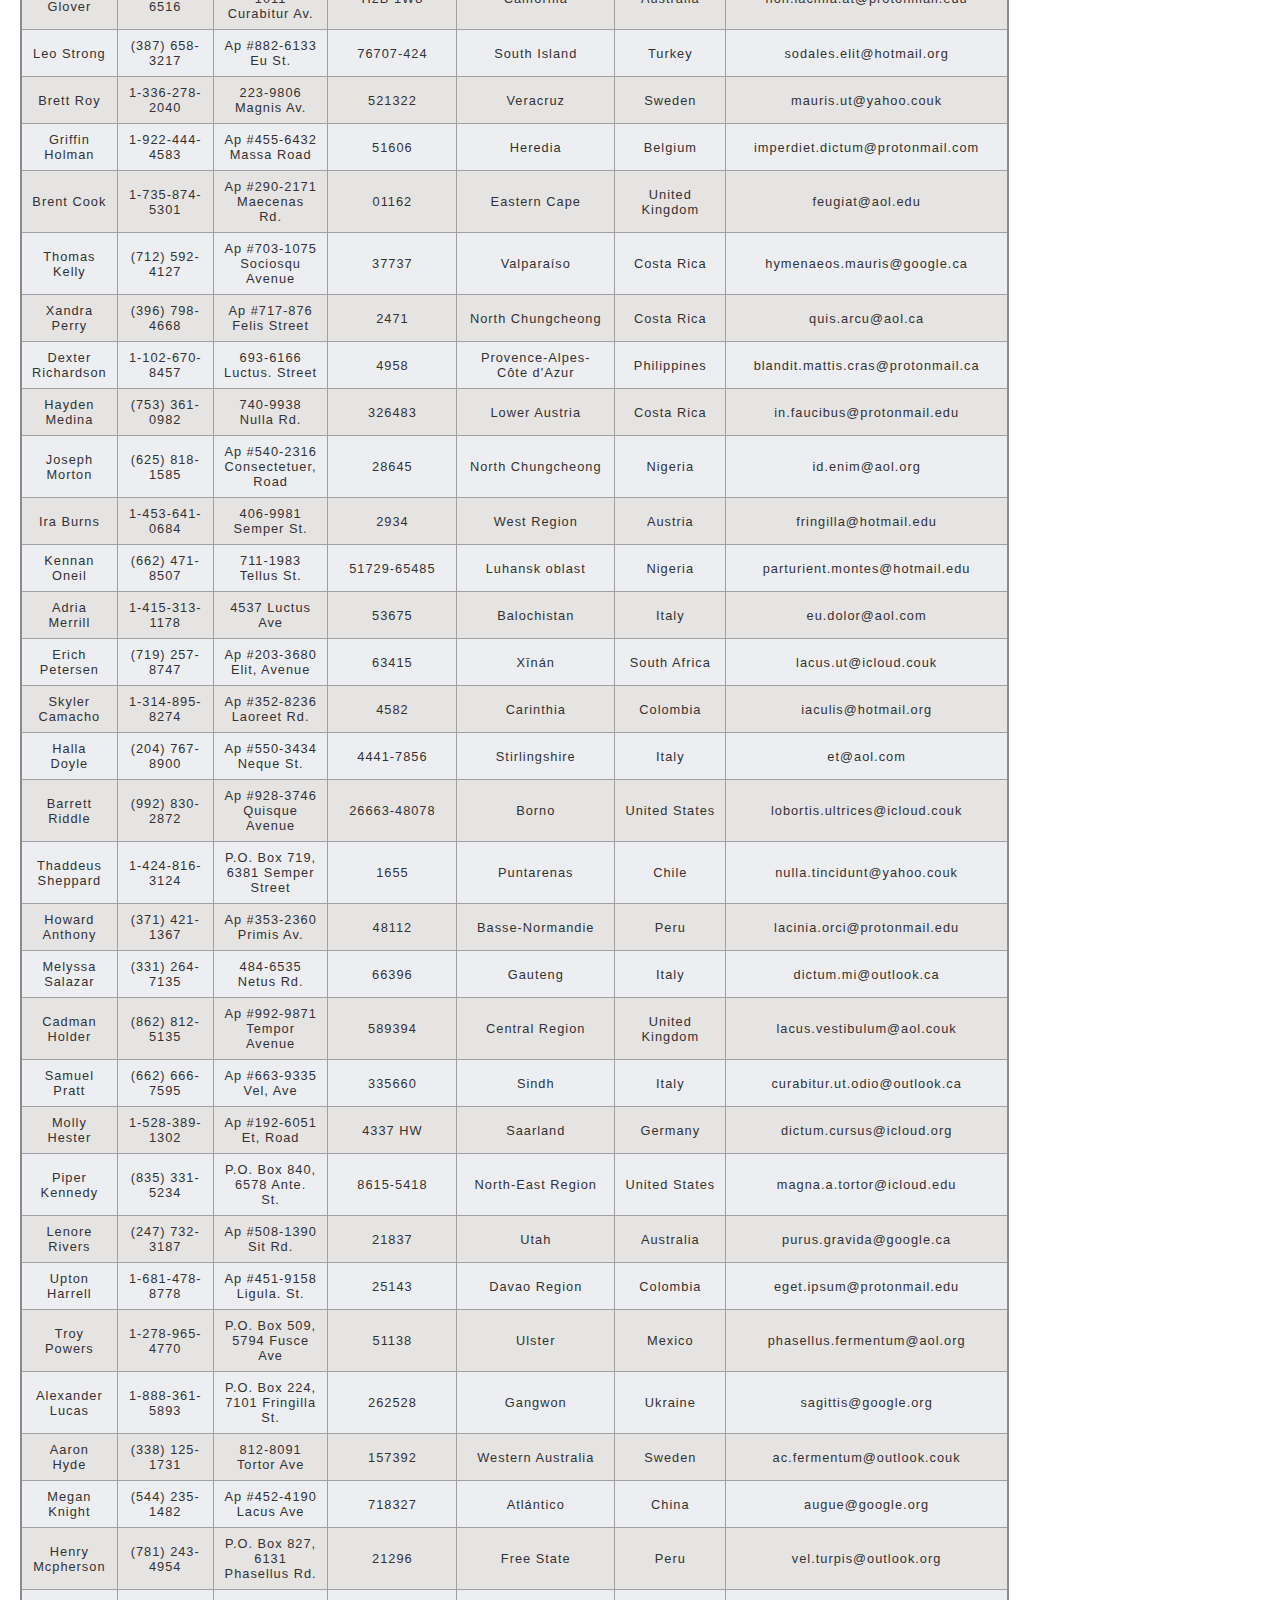
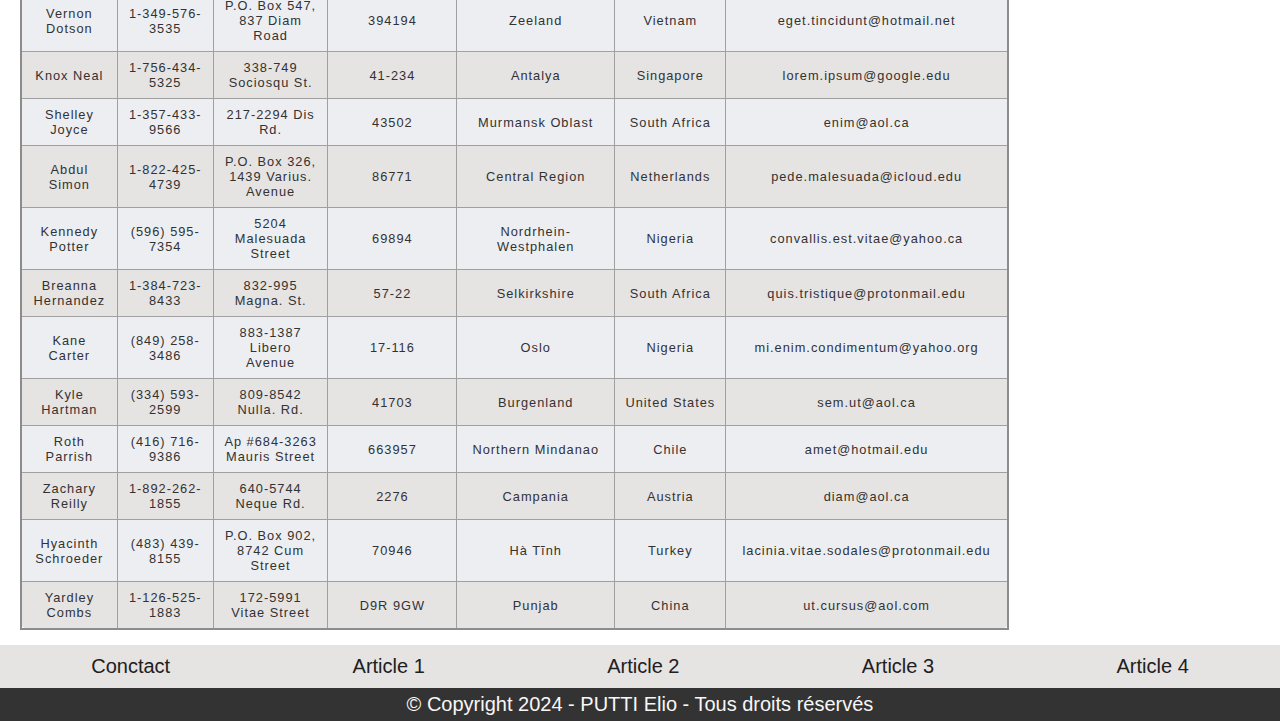
<file: statistiques.html>
<!DOCTYPE html>
<html lang="fr">
    <head>
        <meta charset="UTF-8">
        <meta name="viewport" content="width=device-width, initial-scale=1.0">
        <title>Statistiques</title>
        <link rel="stylesheet" href="css/style.css">
        <link rel="shortcut icon" href="img/icon.png" type="image/png">
    </head>

  

    <body>
        <script src="js/js.js"></script>
        <button onclick="topFunction()" id="btn" title="Gototop">TOP</button>

        <header>
            <nav>
                <input type="checkbox" id="burger">
                <div class="barre">
                    <span></span>
                    <span></span>
                    <span></span>
                </div>
        
                <ul> 
                    <li><a href="index.html">Accueil</a></li>
                    <li><a href="presentation.html">Présentation</a></li>
                    <li><a href="contact.html">Contact</a></li>
                    <li class=" sousmenu"><a href="blog.html">Blog</a>
                        <ul class = "article">
                            <li><a href="articles/article1.html">Article 1</a></li>
                            <li><a href="articles/article2.html">Article 2</a></li>
                            <li><a href="articles/article3.html">Article 3</a></li>
                            <li><a href="articles/article4.html">Article 4</a></li>
                        </ul>
                    </li>
                    <li><a href="abonnez_vous.html">Abonnez-vous</a></li>
                    <li><a href="statistiques.html">Statistiques</a></li>
                </ul>
            </nav>
        
            <h1>Statistiques</h1>
            <p>Lorem ipsum dolor sit, amet consectetur adipisicing elit. Tempore, aspernatur ducimus repellendus eaque fuga accusantium!</p>
        </header>
        
        <div class="contact corp">
            <main class="statistiques">
                <table>
                    <tr>
                        <th>name</th>
                        <th>phone</th>
                        <th>address</th>
                        <th>postalZip</th>
                        <th>region</th>
                        <th>country</th>
                        <th>email</th>
                    </tr>
                    <tr>
                        <td>Lucas Glass</td>
                        <td>1-442-235-5477</td>
                        <td>P.O. Box 350, 8223 Ultrices. Street</td>
                        <td>2125 ZU</td>
                        <td>Piemonte</td>
                        <td>Ukraine</td>
                        <td>nunc@aol.net</td>
                    </tr>
                    <tr>
                        <td>Vincent Ortiz</td>
                        <td>(280) 697-7883</td>
                        <td>2171 Nulla Rd.</td>
                        <td>899756</td>
                        <td>Sicilia</td>
                        <td>Sweden</td>
                        <td>nisi@hotmail.ca</td>
                    </tr>
                    <tr>
                        <td>Macaulay Carey</td>
                        <td>(677) 489-7813</td>
                        <td>Ap #533-9266 Arcu. St.</td>
                        <td>31548</td>
                        <td>Southeast Sulawesi</td>
                        <td>New Zealand</td>
                        <td>cursus@google.com</td>
                    </tr>
                    <tr>
                        <td>Herrod Wyatt</td>
                        <td>(659) 665-5628</td>
                        <td>P.O. Box 839, 9784 Arcu. Ave</td>
                        <td>3747-3125</td>
                        <td>Sumy oblast</td>
                        <td>Norway</td>
                        <td>sed.dictum.eleifend@hotmail.com</td>
                    </tr>
                    <tr>
                        <td>Allen Carroll</td>
                        <td>1-663-424-2873</td>
                        <td>Ap #340-9702 Ut Ave</td>
                        <td>59-85</td>
                        <td>Arauca</td>
                        <td>Australia</td>
                        <td>sollicitudin@google.ca</td>
                    </tr>
                    <tr>
                        <td>Rina Hughes</td>
                        <td>1-142-822-6296</td>
                        <td>850-1645 Sollicitudin Rd.</td>
                        <td>687278</td>
                        <td>Namen</td>
                        <td>Austria</td>
                        <td>in.consectetuer.ipsum@protonmail.com</td>
                    </tr>
                    <tr>
                        <td>Mary Gill</td>
                        <td>1-424-583-4417</td>
                        <td>Ap #790-370 At, Rd.</td>
                        <td>51176-746</td>
                        <td>Dolnośląskie</td>
                        <td>Norway</td>
                        <td>mauris.ut.mi@outlook.com</td>
                    </tr>
                    <tr>
                        <td>James Carey</td>
                        <td>1-939-362-8433</td>
                        <td>P.O. Box 365, 1486 Enim St.</td>
                        <td>20743</td>
                        <td>Papua</td>
                        <td>South Africa</td>
                        <td>eu@icloud.net</td>
                    </tr>
                    <tr>
                        <td>Lewis Owens</td>
                        <td>(447) 867-7860</td>
                        <td>Ap #805-2919 Ac Rd.</td>
                        <td>15756</td>
                        <td>Paraíba</td>
                        <td>Pakistan</td>
                        <td>vitae.diam.proin@protonmail.edu</td>
                    </tr>
                    <tr>
                        <td>Iona Yang</td>
                        <td>(708) 378-2969</td>
                        <td>Ap #244-9872 Lacus. Street</td>
                        <td>268925</td>
                        <td>Ankara</td>
                        <td>Germany</td>
                        <td>elit@protonmail.edu</td>
                    </tr>
                    <tr>
                        <td>Chiquita Thomas</td>
                        <td>(972) 204-1421</td>
                        <td>Ap #337-2562 Fusce St.</td>
                        <td>63-29</td>
                        <td>Carinthia</td>
                        <td>Netherlands</td>
                        <td>fringilla.mi@icloud.ca</td>
                    </tr>
                    <tr>
                        <td>Sara Freeman</td>
                        <td>(807) 614-3621</td>
                        <td>456-7143 Eu Street</td>
                        <td>8279</td>
                        <td>Carmarthenshire</td>
                        <td>Singapore</td>
                        <td>penatibus@yahoo.edu</td>
                    </tr>
                    <tr>
                        <td>Wesley Browning</td>
                        <td>1-252-752-7370</td>
                        <td>P.O. Box 297, 938 Nulla Av.</td>
                        <td>8083</td>
                        <td>Vorarlberg</td>
                        <td>Costa Rica</td>
                        <td>lacus.pede@hotmail.net</td>
                    </tr>
                    <tr>
                        <td>Yardley Page</td>
                        <td>1-356-663-2681</td>
                        <td>Ap #175-189 Sed, Road</td>
                        <td>25428</td>
                        <td>Namen</td>
                        <td>Spain</td>
                        <td>egestas@icloud.org</td>
                    </tr>
                    <tr>
                        <td>Jemima Shaffer</td>
                        <td>(635) 664-6062</td>
                        <td>Ap #203-5713 Lacus, Rd.</td>
                        <td>6111</td>
                        <td>Hidalgo</td>
                        <td>Sweden</td>
                        <td>magna.lorem.ipsum@outlook.edu</td>
                    </tr>
                    <tr>
                        <td>Beverly O'brien</td>
                        <td>(915) 515-3655</td>
                        <td>Ap #277-4259 Fames Ave</td>
                        <td>51137</td>
                        <td>Irkutsk Oblast</td>
                        <td>New Zealand</td>
                        <td>convallis.convallis@google.com</td>
                    </tr>
                    <tr>
                        <td>Hyacinth Guerra</td>
                        <td>(136) 245-1036</td>
                        <td>1994 Mauris Street</td>
                        <td>831327</td>
                        <td>Gävleborgs län</td>
                        <td>Pakistan</td>
                        <td>tempor@outlook.com</td>
                    </tr>
                    <tr>
                        <td>Maia Cummings</td>
                        <td>1-876-547-8411</td>
                        <td>Ap #970-1755 Malesuada. Rd.</td>
                        <td>22661</td>
                        <td>Samsun</td>
                        <td>Vietnam</td>
                        <td>vel.pede@yahoo.edu</td>
                    </tr>
                    <tr>
                        <td>Melvin Dillon</td>
                        <td>1-118-745-1281</td>
                        <td>P.O. Box 882, 2521 Nec, Av.</td>
                        <td>3210</td>
                        <td>East Region</td>
                        <td>Singapore</td>
                        <td>vel@google.ca</td>
                    </tr>
                    <tr>
                        <td>Caleb Byers</td>
                        <td>(688) 196-7341</td>
                        <td>Ap #313-1908 Donec Rd.</td>
                        <td>88214</td>
                        <td>Cusco</td>
                        <td>Mexico</td>
                        <td>eros.proin.ultrices@protonmail.couk</td>
                    </tr>
                    <tr>
                        <td>Yael Day</td>
                        <td>1-826-447-4701</td>
                        <td>Ap #620-709 Sollicitudin Avenue</td>
                        <td>3333</td>
                        <td>Campania</td>
                        <td>Indonesia</td>
                        <td>donec@protonmail.com</td>
                    </tr>
                    <tr>
                        <td>Ima Rutledge</td>
                        <td>(476) 921-5807</td>
                        <td>461-3464 Mauris Road</td>
                        <td>3666</td>
                        <td>Illes Balears</td>
                        <td>Austria</td>
                        <td>elementum.purus@icloud.ca</td>
                    </tr>
                    <tr>
                        <td>Amaya Campos</td>
                        <td>1-319-998-6185</td>
                        <td>Ap #797-630 Eu Rd.</td>
                        <td>50315</td>
                        <td>Michoacán</td>
                        <td>Costa Rica</td>
                        <td>sit.amet@aol.edu</td>
                    </tr>
                    <tr>
                        <td>Gary Glenn</td>
                        <td>1-799-976-8685</td>
                        <td>1094 Sed Av.</td>
                        <td>26179</td>
                        <td>Basse-Normandie</td>
                        <td>India</td>
                        <td>suspendisse@outlook.edu</td>
                    </tr>
                    <tr>
                        <td>Olga Talley</td>
                        <td>1-408-810-9617</td>
                        <td>P.O. Box 705, 7755 Aliquam Avenue</td>
                        <td>3152</td>
                        <td>Berlin</td>
                        <td>Austria</td>
                        <td>erat@outlook.com</td>
                    </tr>
                    <tr>
                        <td>Dorothy Hopkins</td>
                        <td>1-417-881-6817</td>
                        <td>167-3870 Quis, St.</td>
                        <td>05065-24886</td>
                        <td>Jalisco</td>
                        <td>Norway</td>
                        <td>ullamcorper.velit.in@hotmail.org</td>
                    </tr>
                    <tr>
                        <td>Emily Hunter</td>
                        <td>(582) 141-2295</td>
                        <td>Ap #402-2950 A, Road</td>
                        <td>6805</td>
                        <td>North Chungcheong</td>
                        <td>Belgium</td>
                        <td>molestie.pharetra@outlook.edu</td>
                    </tr>
                    <tr>
                        <td>Caesar Lang</td>
                        <td>1-960-316-6375</td>
                        <td>822-5626 Facilisis, Rd.</td>
                        <td>8921</td>
                        <td>Zeeland</td>
                        <td>Turkey</td>
                        <td>odio.phasellus@google.couk</td>
                    </tr>
                    <tr>
                        <td>Molly Lee</td>
                        <td>1-497-333-8719</td>
                        <td>Ap #433-9995 Tempor Rd.</td>
                        <td>17541</td>
                        <td>Provence-Alpes-Côte d'Azur</td>
                        <td>Sweden</td>
                        <td>curabitur@google.couk</td>
                    </tr>
                    <tr>
                        <td>Kirestin Juarez</td>
                        <td>1-874-357-7373</td>
                        <td>Ap #264-156 Enim Av.</td>
                        <td>3497</td>
                        <td>Aragón</td>
                        <td>United States</td>
                        <td>proin@hotmail.ca</td>
                    </tr>
                    <tr>
                        <td>Chiquita Charles</td>
                        <td>(681) 186-6887</td>
                        <td>139-3319 Augue Ave</td>
                        <td>4934</td>
                        <td>Tula Oblast</td>
                        <td>Vietnam</td>
                        <td>mi.tempor.lorem@hotmail.net</td>
                    </tr>
                    <tr>
                        <td>September Singleton</td>
                        <td>(281) 635-6675</td>
                        <td>342-5900 Libero. Av.</td>
                        <td>49663</td>
                        <td>Basse-Normandie</td>
                        <td>Nigeria</td>
                        <td>nec.ante@yahoo.net</td>
                    </tr>
                    <tr>
                        <td>Ima Salazar</td>
                        <td>(542) 339-6919</td>
                        <td>Ap #546-7804 Cum Rd.</td>
                        <td>46762</td>
                        <td>Aceh</td>
                        <td>Italy</td>
                        <td>mauris.integer.sem@icloud.net</td>
                    </tr>
                    <tr>
                        <td>Phelan Garrison</td>
                        <td>(958) 686-6537</td>
                        <td>7406 Quis Ave</td>
                        <td>34522-53292</td>
                        <td>Valparaíso</td>
                        <td>Vietnam</td>
                        <td>sed.sem@outlook.edu</td>
                    </tr>
                    <tr>
                        <td>Valentine Levy</td>
                        <td>1-756-645-7328</td>
                        <td>337-2239 Nullam Ave</td>
                        <td>21359-843</td>
                        <td>Ross-shire</td>
                        <td>Germany</td>
                        <td>ut.dolor.dapibus@protonmail.edu</td>
                    </tr>
                    <tr>
                        <td>Alexander Osborne</td>
                        <td>1-848-294-9813</td>
                        <td>Ap #843-350 Ut St.</td>
                        <td>173154</td>
                        <td>Bretagne</td>
                        <td>United Kingdom</td>
                        <td>tincidunt.neque.vitae@aol.edu</td>
                    </tr>
                    <tr>
                        <td>Ursula Cruz</td>
                        <td>(904) 264-5163</td>
                        <td>4107 Sed Avenue</td>
                        <td>30255</td>
                        <td>Jammu and Kashmir</td>
                        <td>Ukraine</td>
                        <td>eu@google.net</td>
                    </tr>
                    <tr>
                        <td>Faith Mccarty</td>
                        <td>(453) 835-8772</td>
                        <td>P.O. Box 299, 4844 Orci Road</td>
                        <td>4258</td>
                        <td>North Chungcheong</td>
                        <td>Canada</td>
                        <td>at.auctor@aol.edu</td>
                    </tr>
                    <tr>
                        <td>Harding Allison</td>
                        <td>(324) 301-7016</td>
                        <td>351-2564 Interdum. Rd.</td>
                        <td>A2M 6G6</td>
                        <td>Piemonte</td>
                        <td>South Korea</td>
                        <td>fermentum@hotmail.ca</td>
                    </tr>
                    <tr>
                        <td>Brent Allison</td>
                        <td>(794) 551-5495</td>
                        <td>7221 Accumsan Rd.</td>
                        <td>7776</td>
                        <td>Cherkasy oblast</td>
                        <td>Chile</td>
                        <td>sociosqu.ad@icloud.couk</td>
                    </tr>
                    <tr>
                        <td>Hector Arnold</td>
                        <td>1-332-468-6683</td>
                        <td>936-5484 Eget Street</td>
                        <td>478626</td>
                        <td>Zhōngnán</td>
                        <td>Nigeria</td>
                        <td>ultrices.duis.volutpat@yahoo.edu</td>
                    </tr>
                    <tr>
                        <td>Donovan Carter</td>
                        <td>(588) 210-1764</td>
                        <td>165-7097 Eu Rd.</td>
                        <td>583345</td>
                        <td>Chandigarh</td>
                        <td>Nigeria</td>
                        <td>nisi.aenean@aol.ca</td>
                    </tr>
                    <tr>
                        <td>Hayes Benjamin</td>
                        <td>(724) 491-4635</td>
                        <td>P.O. Box 456, 527 A Rd.</td>
                        <td>8745</td>
                        <td>South Australia</td>
                        <td>Spain</td>
                        <td>netus@outlook.edu</td>
                    </tr>
                    <tr>
                        <td>Hedley Roberson</td>
                        <td>1-637-772-0335</td>
                        <td>491-5344 Praesent Rd.</td>
                        <td>5123</td>
                        <td>Zachodniopomorskie</td>
                        <td>Vietnam</td>
                        <td>vivamus@hotmail.ca</td>
                    </tr>
                    <tr>
                        <td>Keith Stevens</td>
                        <td>(808) 482-4783</td>
                        <td>305-6161 Sodales Av.</td>
                        <td>5325-8510</td>
                        <td>Kujawsko-pomorskie</td>
                        <td>Turkey</td>
                        <td>lorem.eu@icloud.ca</td>
                    </tr>
                    <tr>
                        <td>Lucas Campos</td>
                        <td>1-112-961-8844</td>
                        <td>Ap #383-6092 Eu Av.</td>
                        <td>9248</td>
                        <td>Mecklenburg-Vorpommern</td>
                        <td>Ireland</td>
                        <td>quisque@hotmail.edu</td>
                    </tr>
                    <tr>
                        <td>Odessa Hensley</td>
                        <td>(234) 696-0712</td>
                        <td>137-134 At, Road</td>
                        <td>32270</td>
                        <td>Southwestern Tagalog Region</td>
                        <td>Austria</td>
                        <td>tempus.non@protonmail.com</td>
                    </tr>
                    <tr>
                        <td>Carissa Peters</td>
                        <td>(313) 201-7176</td>
                        <td>7051 Bibendum. Ave</td>
                        <td>684770</td>
                        <td>Cartago</td>
                        <td>Nigeria</td>
                        <td>dis.parturient@google.com</td>
                    </tr>
                    <tr>
                        <td>Tanisha Graham</td>
                        <td>1-955-636-2681</td>
                        <td>6859 Velit St.</td>
                        <td>91612</td>
                        <td>Khyber Pakhtoonkhwa</td>
                        <td>Canada</td>
                        <td>pede.nec.ante@protonmail.net</td>
                    </tr>
                    <tr>
                        <td>Kyla Avery</td>
                        <td>(421) 777-1787</td>
                        <td>836-5308 Sit Street</td>
                        <td>7861</td>
                        <td>Huáběi</td>
                        <td>Australia</td>
                        <td>dolor@protonmail.com</td>
                    </tr>
                    <tr>
                        <td>Isabelle Lamb</td>
                        <td>1-577-655-6864</td>
                        <td>122-5294 Facilisis, Road</td>
                        <td>7855 LH</td>
                        <td>Overijssel</td>
                        <td>Nigeria</td>
                        <td>aliquam.eros@yahoo.com</td>
                    </tr>
                    <tr>
                        <td>Brandon Henry</td>
                        <td>(726) 910-5834</td>
                        <td>245-6106 Eget, Ave</td>
                        <td>C1M 4M3</td>
                        <td>Indiana</td>
                        <td>South Africa</td>
                        <td>massa.mauris@google.couk</td>
                    </tr>
                    <tr>
                        <td>Timothy Welch</td>
                        <td>(915) 775-5546</td>
                        <td>P.O. Box 353, 7122 Et Avenue</td>
                        <td>21435</td>
                        <td>Ulster</td>
                        <td>Sweden</td>
                        <td>ligula.aliquam@hotmail.ca</td>
                    </tr>
                    <tr>
                        <td>Rajah Burch</td>
                        <td>(560) 744-4352</td>
                        <td>Ap #446-4087 Neque St.</td>
                        <td>04-773</td>
                        <td>Baden Württemberg</td>
                        <td>Canada</td>
                        <td>hymenaeos@yahoo.couk</td>
                    </tr>
                    <tr>
                        <td>Ifeoma Lamb</td>
                        <td>1-438-535-7693</td>
                        <td>6372 Auctor, Street</td>
                        <td>344211</td>
                        <td>Styria</td>
                        <td>Philippines</td>
                        <td>magna.a@google.couk</td>
                    </tr>
                    <tr>
                        <td>Helen Cote</td>
                        <td>(959) 373-6165</td>
                        <td>Ap #164-826 Augue Avenue</td>
                        <td>21503</td>
                        <td>Kaliningrad Oblast</td>
                        <td>Sweden</td>
                        <td>sed.consequat@yahoo.ca</td>
                    </tr>
                    <tr>
                        <td>Damian Higgins</td>
                        <td>(676) 583-1256</td>
                        <td>Ap #946-8216 Vel, Rd.</td>
                        <td>25-530</td>
                        <td>Los Ríos</td>
                        <td>Netherlands</td>
                        <td>a@google.edu</td>
                    </tr>
                    <tr>
                        <td>Troy Glover</td>
                        <td>(340) 113-6516</td>
                        <td>P.O. Box 254, 1011 Curabitur Av.</td>
                        <td>H2B 1W8</td>
                        <td>California</td>
                        <td>Australia</td>
                        <td>non.lacinia.at@protonmail.edu</td>
                    </tr>
                    <tr>
                        <td>Leo Strong</td>
                        <td>(387) 658-3217</td>
                        <td>Ap #882-6133 Eu St.</td>
                        <td>76707-424</td>
                        <td>South Island</td>
                        <td>Turkey</td>
                        <td>sodales.elit@hotmail.org</td>
                    </tr>
                    <tr>
                        <td>Brett Roy</td>
                        <td>1-336-278-2040</td>
                        <td>223-9806 Magnis Av.</td>
                        <td>521322</td>
                        <td>Veracruz</td>
                        <td>Sweden</td>
                        <td>mauris.ut@yahoo.couk</td>
                    </tr>
                    <tr>
                        <td>Griffin Holman</td>
                        <td>1-922-444-4583</td>
                        <td>Ap #455-6432 Massa Road</td>
                        <td>51606</td>
                        <td>Heredia</td>
                        <td>Belgium</td>
                        <td>imperdiet.dictum@protonmail.com</td>
                    </tr>
                    <tr>
                        <td>Brent Cook</td>
                        <td>1-735-874-5301</td>
                        <td>Ap #290-2171 Maecenas Rd.</td>
                        <td>01162</td>
                        <td>Eastern Cape</td>
                        <td>United Kingdom</td>
                        <td>feugiat@aol.edu</td>
                    </tr>
                    <tr>
                        <td>Thomas Kelly</td>
                        <td>(712) 592-4127</td>
                        <td>Ap #703-1075 Sociosqu Avenue</td>
                        <td>37737</td>
                        <td>Valparaíso</td>
                        <td>Costa Rica</td>
                        <td>hymenaeos.mauris@google.ca</td>
                    </tr>
                    <tr>
                        <td>Xandra Perry</td>
                        <td>(396) 798-4668</td>
                        <td>Ap #717-876 Felis Street</td>
                        <td>2471</td>
                        <td>North Chungcheong</td>
                        <td>Costa Rica</td>
                        <td>quis.arcu@aol.ca</td>
                    </tr>
                    <tr>
                        <td>Dexter Richardson</td>
                        <td>1-102-670-8457</td>
                        <td>693-6166 Luctus. Street</td>
                        <td>4958</td>
                        <td>Provence-Alpes-Côte d'Azur</td>
                        <td>Philippines</td>
                        <td>blandit.mattis.cras@protonmail.ca</td>
                    </tr>
                    <tr>
                        <td>Hayden Medina</td>
                        <td>(753) 361-0982</td>
                        <td>740-9938 Nulla Rd.</td>
                        <td>326483</td>
                        <td>Lower Austria</td>
                        <td>Costa Rica</td>
                        <td>in.faucibus@protonmail.edu</td>
                    </tr>
                    <tr>
                        <td>Joseph Morton</td>
                        <td>(625) 818-1585</td>
                        <td>Ap #540-2316 Consectetuer, Road</td>
                        <td>28645</td>
                        <td>North Chungcheong</td>
                        <td>Nigeria</td>
                        <td>id.enim@aol.org</td>
                    </tr>
                    <tr>
                        <td>Ira Burns</td>
                        <td>1-453-641-0684</td>
                        <td>406-9981 Semper St.</td>
                        <td>2934</td>
                        <td>West Region</td>
                        <td>Austria</td>
                        <td>fringilla@hotmail.edu</td>
                    </tr>
                    <tr>
                        <td>Kennan Oneil</td>
                        <td>(662) 471-8507</td>
                        <td>711-1983 Tellus St.</td>
                        <td>51729-65485</td>
                        <td>Luhansk oblast</td>
                        <td>Nigeria</td>
                        <td>parturient.montes@hotmail.edu</td>
                    </tr>
                    <tr>
                        <td>Adria Merrill</td>
                        <td>1-415-313-1178</td>
                        <td>4537 Luctus Ave</td>
                        <td>53675</td>
                        <td>Balochistan</td>
                        <td>Italy</td>
                        <td>eu.dolor@aol.com</td>
                    </tr>
                    <tr>
                        <td>Erich Petersen</td>
                        <td>(719) 257-8747</td>
                        <td>Ap #203-3680 Elit, Avenue</td>
                        <td>63415</td>
                        <td>Xīnán</td>
                        <td>South Africa</td>
                        <td>lacus.ut@icloud.couk</td>
                    </tr>
                    <tr>
                        <td>Skyler Camacho</td>
                        <td>1-314-895-8274</td>
                        <td>Ap #352-8236 Laoreet Rd.</td>
                        <td>4582</td>
                        <td>Carinthia</td>
                        <td>Colombia</td>
                        <td>iaculis@hotmail.org</td>
                    </tr>
                    <tr>
                        <td>Halla Doyle</td>
                        <td>(204) 767-8900</td>
                        <td>Ap #550-3434 Neque St.</td>
                        <td>4441-7856</td>
                        <td>Stirlingshire</td>
                        <td>Italy</td>
                        <td>et@aol.com</td>
                    </tr>
                    <tr>
                        <td>Barrett Riddle</td>
                        <td>(992) 830-2872</td>
                        <td>Ap #928-3746 Quisque Avenue</td>
                        <td>26663-48078</td>
                        <td>Borno</td>
                        <td>United States</td>
                        <td>lobortis.ultrices@icloud.couk</td>
                    </tr>
                    <tr>
                        <td>Thaddeus Sheppard</td>
                        <td>1-424-816-3124</td>
                        <td>P.O. Box 719, 6381 Semper Street</td>
                        <td>1655</td>
                        <td>Puntarenas</td>
                        <td>Chile</td>
                        <td>nulla.tincidunt@yahoo.couk</td>
                    </tr>
                    <tr>
                        <td>Howard Anthony</td>
                        <td>(371) 421-1367</td>
                        <td>Ap #353-2360 Primis Av.</td>
                        <td>48112</td>
                        <td>Basse-Normandie</td>
                        <td>Peru</td>
                        <td>lacinia.orci@protonmail.edu</td>
                    </tr>
                    <tr>
                        <td>Melyssa Salazar</td>
                        <td>(331) 264-7135</td>
                        <td>484-6535 Netus Rd.</td>
                        <td>66396</td>
                        <td>Gauteng</td>
                        <td>Italy</td>
                        <td>dictum.mi@outlook.ca</td>
                    </tr>
                    <tr>
                        <td>Cadman Holder</td>
                        <td>(862) 812-5135</td>
                        <td>Ap #992-9871 Tempor Avenue</td>
                        <td>589394</td>
                        <td>Central Region</td>
                        <td>United Kingdom</td>
                        <td>lacus.vestibulum@aol.couk</td>
                    </tr>
                    <tr>
                        <td>Samuel Pratt</td>
                        <td>(662) 666-7595</td>
                        <td>Ap #663-9335 Vel, Ave</td>
                        <td>335660</td>
                        <td>Sindh</td>
                        <td>Italy</td>
                        <td>curabitur.ut.odio@outlook.ca</td>
                    </tr>
                    <tr>
                        <td>Molly Hester</td>
                        <td>1-528-389-1302</td>
                        <td>Ap #192-6051 Et, Road</td>
                        <td>4337 HW</td>
                        <td>Saarland</td>
                        <td>Germany</td>
                        <td>dictum.cursus@icloud.org</td>
                    </tr>
                    <tr>
                        <td>Piper Kennedy</td>
                        <td>(835) 331-5234</td>
                        <td>P.O. Box 840, 6578 Ante. St.</td>
                        <td>8615-5418</td>
                        <td>North-East Region</td>
                        <td>United States</td>
                        <td>magna.a.tortor@icloud.edu</td>
                    </tr>
                    <tr>
                        <td>Lenore Rivers</td>
                        <td>(247) 732-3187</td>
                        <td>Ap #508-1390 Sit Rd.</td>
                        <td>21837</td>
                        <td>Utah</td>
                        <td>Australia</td>
                        <td>purus.gravida@google.ca</td>
                    </tr>
                    <tr>
                        <td>Upton Harrell</td>
                        <td>1-681-478-8778</td>
                        <td>Ap #451-9158 Ligula. St.</td>
                        <td>25143</td>
                        <td>Davao Region</td>
                        <td>Colombia</td>
                        <td>eget.ipsum@protonmail.edu</td>
                    </tr>
                    <tr>
                        <td>Troy Powers</td>
                        <td>1-278-965-4770</td>
                        <td>P.O. Box 509, 5794 Fusce Ave</td>
                        <td>51138</td>
                        <td>Ulster</td>
                        <td>Mexico</td>
                        <td>phasellus.fermentum@aol.org</td>
                    </tr>
                    <tr>
                        <td>Alexander Lucas</td>
                        <td>1-888-361-5893</td>
                        <td>P.O. Box 224, 7101 Fringilla St.</td>
                        <td>262528</td>
                        <td>Gangwon</td>
                        <td>Ukraine</td>
                        <td>sagittis@google.org</td>
                    </tr>
                    <tr>
                        <td>Aaron Hyde</td>
                        <td>(338) 125-1731</td>
                        <td>812-8091 Tortor Ave</td>
                        <td>157392</td>
                        <td>Western Australia</td>
                        <td>Sweden</td>
                        <td>ac.fermentum@outlook.couk</td>
                    </tr>
                    <tr>
                        <td>Megan Knight</td>
                        <td>(544) 235-1482</td>
                        <td>Ap #452-4190 Lacus Ave</td>
                        <td>718327</td>
                        <td>Atlántico</td>
                        <td>China</td>
                        <td>augue@google.org</td>
                    </tr>
                    <tr>
                        <td>Henry Mcpherson</td>
                        <td>(781) 243-4954</td>
                        <td>P.O. Box 827, 6131 Phasellus Rd.</td>
                        <td>21296</td>
                        <td>Free State</td>
                        <td>Peru</td>
                        <td>vel.turpis@outlook.org</td>
                    </tr>
                    <tr>
                        <td>Vernon Dotson</td>
                        <td>1-349-576-3535</td>
                        <td>P.O. Box 547, 837 Diam Road</td>
                        <td>394194</td>
                        <td>Zeeland</td>
                        <td>Vietnam</td>
                        <td>eget.tincidunt@hotmail.net</td>
                    </tr>
                    <tr>
                        <td>Knox Neal</td>
                        <td>1-756-434-5325</td>
                        <td>338-749 Sociosqu St.</td>
                        <td>41-234</td>
                        <td>Antalya</td>
                        <td>Singapore</td>
                        <td>lorem.ipsum@google.edu</td>
                    </tr>
                    <tr>
                        <td>Shelley Joyce</td>
                        <td>1-357-433-9566</td>
                        <td>217-2294 Dis Rd.</td>
                        <td>43502</td>
                        <td>Murmansk Oblast</td>
                        <td>South Africa</td>
                        <td>enim@aol.ca</td>
                    </tr>
                    <tr>
                        <td>Abdul Simon</td>
                        <td>1-822-425-4739</td>
                        <td>P.O. Box 326, 1439 Varius. Avenue</td>
                        <td>86771</td>
                        <td>Central Region</td>
                        <td>Netherlands</td>
                        <td>pede.malesuada@icloud.edu</td>
                    </tr>
                    <tr>
                        <td>Kennedy Potter</td>
                        <td>(596) 595-7354</td>
                        <td>5204 Malesuada Street</td>
                        <td>69894</td>
                        <td>Nordrhein-Westphalen</td>
                        <td>Nigeria</td>
                        <td>convallis.est.vitae@yahoo.ca</td>
                    </tr>
                    <tr>
                        <td>Breanna Hernandez</td>
                        <td>1-384-723-8433</td>
                        <td>832-995 Magna. St.</td>
                        <td>57-22</td>
                        <td>Selkirkshire</td>
                        <td>South Africa</td>
                        <td>quis.tristique@protonmail.edu</td>
                    </tr>
                    <tr>
                        <td>Kane Carter</td>
                        <td>(849) 258-3486</td>
                        <td>883-1387 Libero Avenue</td>
                        <td>17-116</td>
                        <td>Oslo</td>
                        <td>Nigeria</td>
                        <td>mi.enim.condimentum@yahoo.org</td>
                    </tr>
                    <tr>
                        <td>Kyle Hartman</td>
                        <td>(334) 593-2599</td>
                        <td>809-8542 Nulla. Rd.</td>
                        <td>41703</td>
                        <td>Burgenland</td>
                        <td>United States</td>
                        <td>sem.ut@aol.ca</td>
                    </tr>
                    <tr>
                        <td>Roth Parrish</td>
                        <td>(416) 716-9386</td>
                        <td>Ap #684-3263 Mauris Street</td>
                        <td>663957</td>
                        <td>Northern Mindanao</td>
                        <td>Chile</td>
                        <td>amet@hotmail.edu</td>
                    </tr>
                    <tr>
                        <td>Zachary Reilly</td>
                        <td>1-892-262-1855</td>
                        <td>640-5744 Neque Rd.</td>
                        <td>2276</td>
                        <td>Campania</td>
                        <td>Austria</td>
                        <td>diam@aol.ca</td>
                    </tr>
                    <tr>
                        <td>Hyacinth Schroeder</td>
                        <td>(483) 439-8155</td>
                        <td>P.O. Box 902, 8742 Cum Street</td>
                        <td>70946</td>
                        <td>Hà Tĩnh</td>
                        <td>Turkey</td>
                        <td>lacinia.vitae.sodales@protonmail.edu</td>
                    </tr>
                    <tr>
                        <td>Yardley Combs</td>
                        <td>1-126-525-1883</td>
                        <td>172-5991 Vitae Street</td>
                        <td>D9R 9GW</td>
                        <td>Punjab</td>
                        <td>China</td>
                        <td>ut.cursus@aol.com</td>
                    </tr>
                </table>
            </main>

            <aside class="abonnez_vous">	
                <div>
                    <h3>Nos autres contacts :</h3>
                    <ul>
                        <li class="reseau">
                            <img src="img/icon-youtube.png" alt="Youtube">
                            <a class="link-bar" href="https://www.youtube.com/">Youtube</a>
                        </li>
                        
                        <li class="reseau">
                            <img src="img/icon-twitter.png" alt="Twitter">
                            <a class="link-bar" href="https://x.com/">Twitter</a>
                        </li>

                        <li class="reseau">
                            <img src="img/icon-linkedin.png" alt="LinkedIn">
                            <a class="link-bar" href="https://www.linkedin.com/">LinkedIn</a>
                        </li>
                    </ul>
                </div>
                <div>
                    <h3> Les nouveautés du site :</h3>
                    <ul class = "nouveautes">
                        <li>
                            <a href="articles/article1.html">
                                <div>
                                    <h3>Voyages interstellaires:</h3>
                                </div>
                            </a>
                        </li>

                        <li>
                            <a href="articles/article2.html">
                                <div>
                                    <h3>Intelligence artificielle:</h3>
                                </div>
                            </a>
                        </li>
                        
                        <li>
                            <a href="articles/article3.html">
                                <div>
                                    <h3>Trous noirs:</h3>
                                </div>
                            </a>
                        </li>
            
                        <li>
                            <a href="articles/article4.html">
                                <div>
                                    <h3>Les manchots:</h3>
                                </div>
                            </a>
                        </li>
                    </ul>
                </div>

                <div>
                    <h3> Les nouveautés du monde :</h3>
                    <ul class = "nouveautés">
                        <li>
                            <a class="link-bar" href="https://www.ted.com/talks/anil_seth_how_your_brain_invents_your_self?subtitle=en&geo=fr">
                            How your brain invents your "self", by <b>Anil Seth</b>
                        </a>
                    </li>
                        <li>
                            <a class="link-bar" href="https://www.ted.com/talks/malcolm_gladwell_the_tipping_point_i_got_wrong?utm_source=homepage_featured&utm_content=1&utm_term=video-image&geo=fr">
                                The tipping point I got wrong, by <b>Malcolm Gladwell</b>
                            </a>
                        </li>
                    </ul>
                </div>

                <div class="aide">
                    <h3>Besoin d'aide ?</h3>
                    <a class="telephone" href="tel:+33102030405">Tel : 01 02 03 04 05</a>
                </div>
            </aside>

        </div>

        <footer>
            <div class="footerNav">
                <nav>
                    <ul> 
                        <li><a href="contact.html">Conctact</a></li>   
                        <li><a href="articles/article1.html">Article 1</a></li>
                        <li><a href="articles/article2.html">Article 2</a></li>
                        <li><a href="articles/article3.html">Article 3</a></li>
                        <li><a href="articles/article4.html">Article 4</a></li>
                    </ul>
                </nav>
            </div>  
            
            <div class="footerCopyright">
                <p>© Copyright 2024 - PUTTI Elio - Tous droits réservés</p>
            </div>

        </footer>
    </body>
</html>
</file>
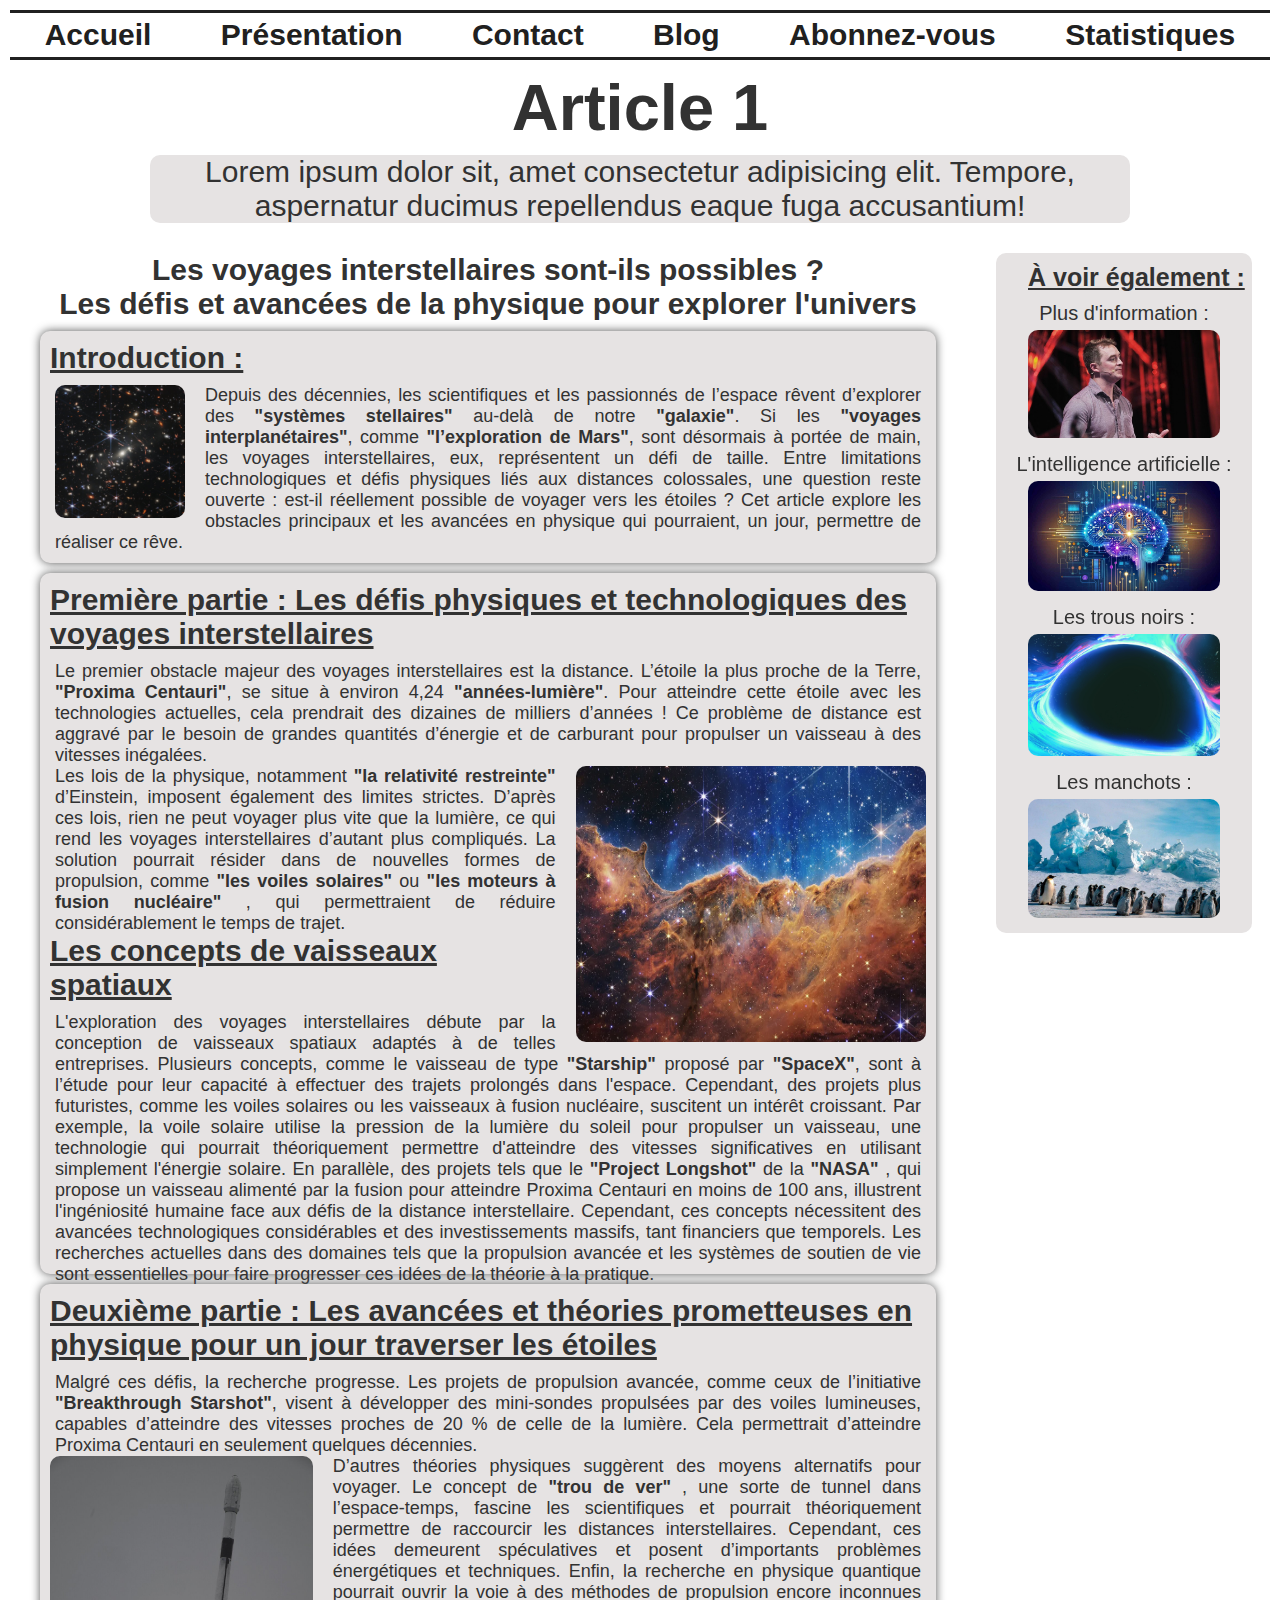
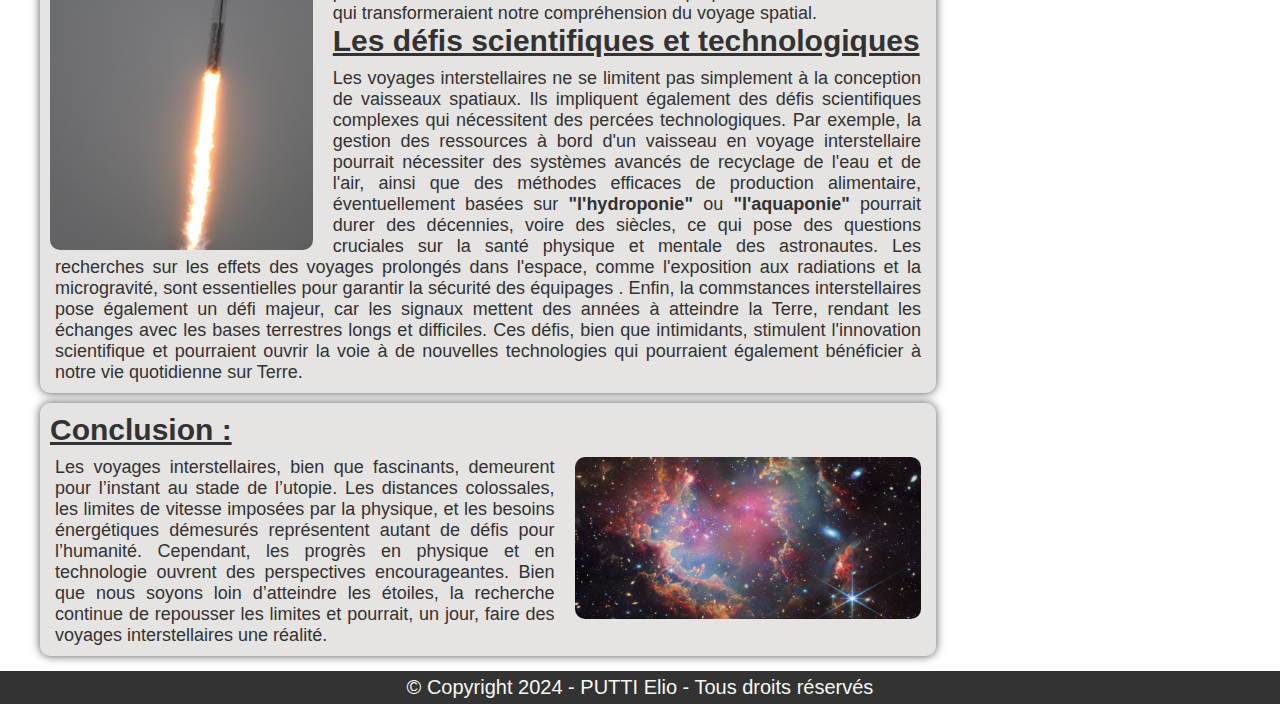
<file: articles/article1.html>
<!DOCTYPE html>
<html lang="fr">
    <head>
        <meta charset="UTF-8">
        <meta name="viewport" content="width=device-width, initial-scale=1.0">
        <title>Les voyages interstellaires</title>
        <link rel="stylesheet" href="../css/style.css">
        <link rel="shortcut icon" href="../img/icon.png" type="image/png">
    </head>

    <body>
        <script src="../js/js.js"></script>
        <button onclick="topFunction()" id="btn" title="Gototop">TOP</button>

        <header>
            <nav>
                <input type="checkbox" id="burger">
                <div class="barre">
                    <span></span>
                    <span></span>
                    <span></span>
                </div>
        
                <ul> 
                    <li><a href="../index.html">Accueil</a></li>
                    <li><a href="../presentation.html">Présentation</a></li>
                    <li><a href="../contact.html">Contact</a></li>
                    <li class=" sousmenu"><a href="../blog.html">Blog</a>
                        <ul class = "article">
                            <li><a href="article1.html">Article 1</a></li>
                            <li><a href="article2.html">Article 2</a></li>
                            <li><a href="article3.html">Article 3</a></li>
                            <li><a href="article4.html">Article 4</a></li>
                        </ul>
                    </li>
                    <li><a href="../abonnez_vous.html">Abonnez-vous</a></li>
                    <li><a href="../statistiques.html">Statistiques</a></li>
                </ul>
            </nav>
        
            <h1>Article 1</h1>
            <p>Lorem ipsum dolor sit, amet consectetur adipisicing elit. Tempore, aspernatur ducimus repellendus eaque fuga accusantium!</p>
        </header>
        
        <div class="art">
            <main>
                <h2>Les voyages interstellaires sont-ils possibles ?</h2>
                <h2>Les défis et avancées de la physique pour explorer l'univers</h2>

                <div>
                    <h3>Introduction :</h3>
                    <p>
                        <img class="photo1" src="../img/webb-first-deep-field.jpg" alt="Premières images époustouflantes prises par le télescope spatial James Webb">
                        Depuis des décennies, les scientifiques et les passionnés de l’espace rêvent d’explorer des 
                        <a href="https://fr.wikipedia.org/wiki/Syst%C3%A8me_stellaire" class="wiki">"systèmes stellaires"</a>  au-delà de notre 
                        <a href="" class="wiki">"galaxie"</a>. 
                        Si les 
                        <a href="https://fr.wikipedia.org/wiki/Vol_interplan%C3%A9taire" class="wiki">"voyages interplanétaires"</a>, 
                        comme 
                        <a href="https://www.esa.int/Space_in_Member_States/Belgium_-_Francais/Histoire_de_l_exploration_de_Mars" class="wiki">"l’exploration de Mars"</a>, 
                        sont désormais à portée de main, les voyages interstellaires, eux, 
                        représentent un défi de taille. Entre limitations technologiques et défis physiques liés aux distances colossales, une question reste ouverte : 
                        est-il réellement possible de voyager vers les étoiles ? Cet article explore les obstacles principaux et les avancées en physique qui pourraient,
                        un jour, permettre de réaliser ce rêve.
                    </p>
                </div>
                
                <div>
                    <h3>Première partie : Les défis physiques et technologiques des voyages interstellaires</h3>
                    <p>
                        Le premier obstacle majeur des voyages interstellaires est la distance. L’étoile la plus proche de la Terre, 
                        <a href="https://www.futura-sciences.com/sciences/definitions/astronomie-proxima-centaure-6440/" class="wiki">"Proxima Centauri"</a>, se situe à environ 4,24 
                        <a href="https://www.futura-sciences.com/sciences/definitions/univers-annee-lumiere-17/" class="wiki">"années-lumière"</a>. 
                        Pour atteindre cette étoile avec les technologies actuelles, cela prendrait des dizaines de milliers d’années ! 
                        Ce problème de distance est aggravé par le besoin de grandes quantités d’énergie et de carburant pour propulser un vaisseau à des vitesses inégalées.
                    </p>
                    <img class="photo2" src="../img/space.jpg" alt="photo de La nébuleuse de la Carène est une région turbulente de naissance d'étoiles">
                    <p>
                        Les lois de la physique, notamment  
                        <a href="https://www.futura-sciences.com/sciences/definitions/physique-relativite-restreinte-3571/" class="wiki">"la relativité restreinte"</a> d’Einstein, 
                        imposent également des limites strictes. 
                        D’après ces lois, rien ne peut voyager plus vite que la lumière, ce qui rend les voyages interstellaires 
                        d’autant plus compliqués. La solution pourrait résider dans de nouvelles formes de propulsion, 
                        comme <a href="https://fr.wikipedia.org/wiki/Voile_solaire" class="wiki">"les voiles solaires"</a> ou 
                        <a href="https://fr.wikipedia.org/wiki/Propulsion_par_fusion_nucl%C3%A9aire#:~:text=La%20propulsion%20par%20fusion%20nucl%C3%A9aire,une%20grande%20quantit%C3%A9%20de%20carburant." class="wiki">"les moteurs à fusion nucléaire"</a>
                        , qui permettraient de réduire considérablement le temps de trajet.
                    </p>

                    <h3 class="titre">Les concepts de vaisseaux spatiaux</h3>
                    <p class="text_en_plus">
                        L'exploration des voyages interstellaires débute par la conception de vaisseaux spatiaux adaptés à de telles entreprises. Plusieurs concepts, 
                        comme le vaisseau de type 
                        <a href="https://www.spacex.com/vehicles/starship/" class="wiki">"Starship"</a> proposé par 
                        <a href="https://fr.wikipedia.org/wiki/SpaceX" class="wiki">"SpaceX"</a>, sont à l’étude pour leur capacité à effectuer des trajets prolongés dans l'espace. 
                        Cependant, des projets plus futuristes, comme les voiles solaires ou les vaisseaux à fusion nucléaire, suscitent un intérêt croissant.
                        Par exemple, la voile solaire utilise la pression de la lumière du soleil pour propulser un vaisseau, une technologie qui pourrait théoriquement 
                        permettre d'atteindre des vitesses significatives en utilisant simplement l'énergie solaire. En parallèle, des projets tels que le 
                        <a href="https://ntrs.nasa.gov/citations/19890007533" class="wiki">"Project Longshot"</a>  
                        de la  <a href="https://www.futura-sciences.com/sciences/definitions/univers-nasa-2468/" class="wiki">"NASA"</a>
                        , qui propose un vaisseau alimenté par la fusion pour atteindre Proxima Centauri en moins de 100 ans, illustrent l'ingéniosité 
                        humaine face aux défis de la distance interstellaire. Cependant, ces concepts nécessitent des avancées technologiques considérables 
                        et des investissements massifs, tant financiers que temporels. Les recherches actuelles dans des domaines tels que la propulsion avancée 
                        et les systèmes de soutien de vie sont essentielles pour faire progresser ces idées de la théorie à la pratique.
                    </p>
                </div>

                <div>
                    <h3>Deuxième partie : Les avancées et théories prometteuses en physique pour un jour traverser les étoiles</h3>
                    <p>
                        Malgré ces défis, la recherche progresse. Les projets de propulsion avancée, comme ceux de l’initiative 
                        <a href="https://breakthroughinitiatives.org/initiative/3" class="wiki">"Breakthrough Starshot"</a>, visent à développer 
                        des mini-sondes propulsées par des voiles lumineuses, capables d’atteindre des vitesses proches de 20 % de celle de la lumière. 
                        Cela permettrait d’atteindre Proxima Centauri en seulement quelques décennies.
                    </p>
                    <img class="photo3" src="../img/rocket.jpg" alt="photo d'un fusée qui décole">
                    <p> D’autres théories physiques suggèrent des moyens alternatifs pour voyager. Le concept de 
                        <a href="https://www.epsiloon.com/tous-les-numeros/n33/trou_noir_la_nouvelle_star_de_la_physique/" class="wiki">"trou de ver"</a>
                        , une sorte de tunnel dans l’espace-temps, 
                        fascine les scientifiques et pourrait théoriquement permettre de raccourcir les distances interstellaires. 
                        Cependant, ces idées demeurent spéculatives et posent d’importants problèmes énergétiques et techniques. 
                        Enfin, la recherche en physique quantique pourrait ouvrir la voie à des méthodes de propulsion encore inconnues qui transformeraient notre 
                        compréhension du voyage spatial.
                    </p>

                    <h3 class="titre">Les défis scientifiques et technologiques</h3>

                    <p> 
                        Les voyages interstellaires ne se limitent pas simplement à la conception de vaisseaux spatiaux. 
                        Ils impliquent également des défis scientifiques complexes qui nécessitent des percées technologiques. 
                        Par exemple, la gestion des ressources à bord d'un vaisseau en voyage interstellaire pourrait nécessiter des systèmes avancés de recyclage de 
                        l'eau et de l'air, ainsi que des méthodes efficaces de production alimentaire, éventuellement basées sur 
                        <a href="https://neogarden-mursvegetaux.com/culture-hydroponique/" class="wiki">"l'hydroponie"</a> ou 
                        <a href="https://fr.wikipedia.org/wiki/Aquaponie" class="wiki">"l'aquaponie"</a> pourrait 
                        durer des décennies, voire des siècles, ce qui pose des questions cruciales sur la santé physique et mentale des astronautes. 
                        Les recherches sur les effets des voyages prolongés dans l'espace, comme l'exposition aux radiations et la microgravité, 
                        sont essentielles pour garantir la sécurité des équipages . Enfin, la commstances interstellaires pose également un défi majeur, car 
                        les signaux mettent des années à atteindre la Terre, rendant les échanges avec les bases terrestres longs et difficiles. Ces défis, bien que 
                        intimidants, stimulent l'innovation scientifique et pourraient ouvrir la voie à de nouvelles technologies qui pourraient également bénéficier 
                        à notre vie quotidienne sur Terre.
                    </p>
                </div>

                <div>
                    <h3>Conclusion :</h3>
                    <p>
                        <img class="photo4" src="../img/weic2425a.jpg" alt="Webb trouve des candidats pour les premières jeunes naines brunes en dehors de la Voie lactée">
                        Les voyages interstellaires, bien que fascinants, demeurent pour l’instant au stade de l’utopie. Les distances colossales, 
                        les limites de vitesse imposées par la physique, et les besoins énergétiques démesurés représentent autant de défis pour l’humanité. 
                        Cependant, les progrès en physique et en technologie ouvrent des perspectives encourageantes. Bien que nous soyons loin d’atteindre les étoiles,
                        la recherche continue de repousser les limites et pourrait, un jour, faire des voyages interstellaires une réalité.
                    </p>
                </div>
            </main>

            <aside>
                <h4>À voir également :</h4>
                <ul> 
                    <li>
                        <a href="https://www.youtube.com/watch?v=EBebWBjpWIQ&ab_channel=TEDxTalks">
                            <div>
                                <p>Plus d'information :</p>
                                <img src="../img/ted_Interstellar_travel.jpg" alt="Video TED sur les trous noirs">
                            </div>
                        </a>
                    </li>

                    <li>
                        <a href="../articles/article2.html">
                            <div>
                                <p>L'intelligence artificielle :</p>
                                <img src="../img/IA.jpg" alt="">
                            
                            </div>
                        </a>
                    </li>

                    <li>
                        <a href="../articles/article3.html">
                            <div>
                                <p>Les trous noirs :</p>
                                <img src="../img/trou-noir3.jpg" alt="">
                            
                            </div>
                        </a>
                    </li>

                    <li>
                        <a href="../articles/article4.html">
                            <div>
                                <p>Les manchots :</p>
                                <img src="../img/manchot.jpg" alt="">
                            
                            </div>
                        </a>
                    </li>
                </ul>
            </aside>
        </div>

        <footer>
            <div class="footerCopyright">
                <p>© Copyright 2024 - PUTTI Elio - Tous droits réservés</p>
            </div>
        </footer>
    </body>
</html>
</file>
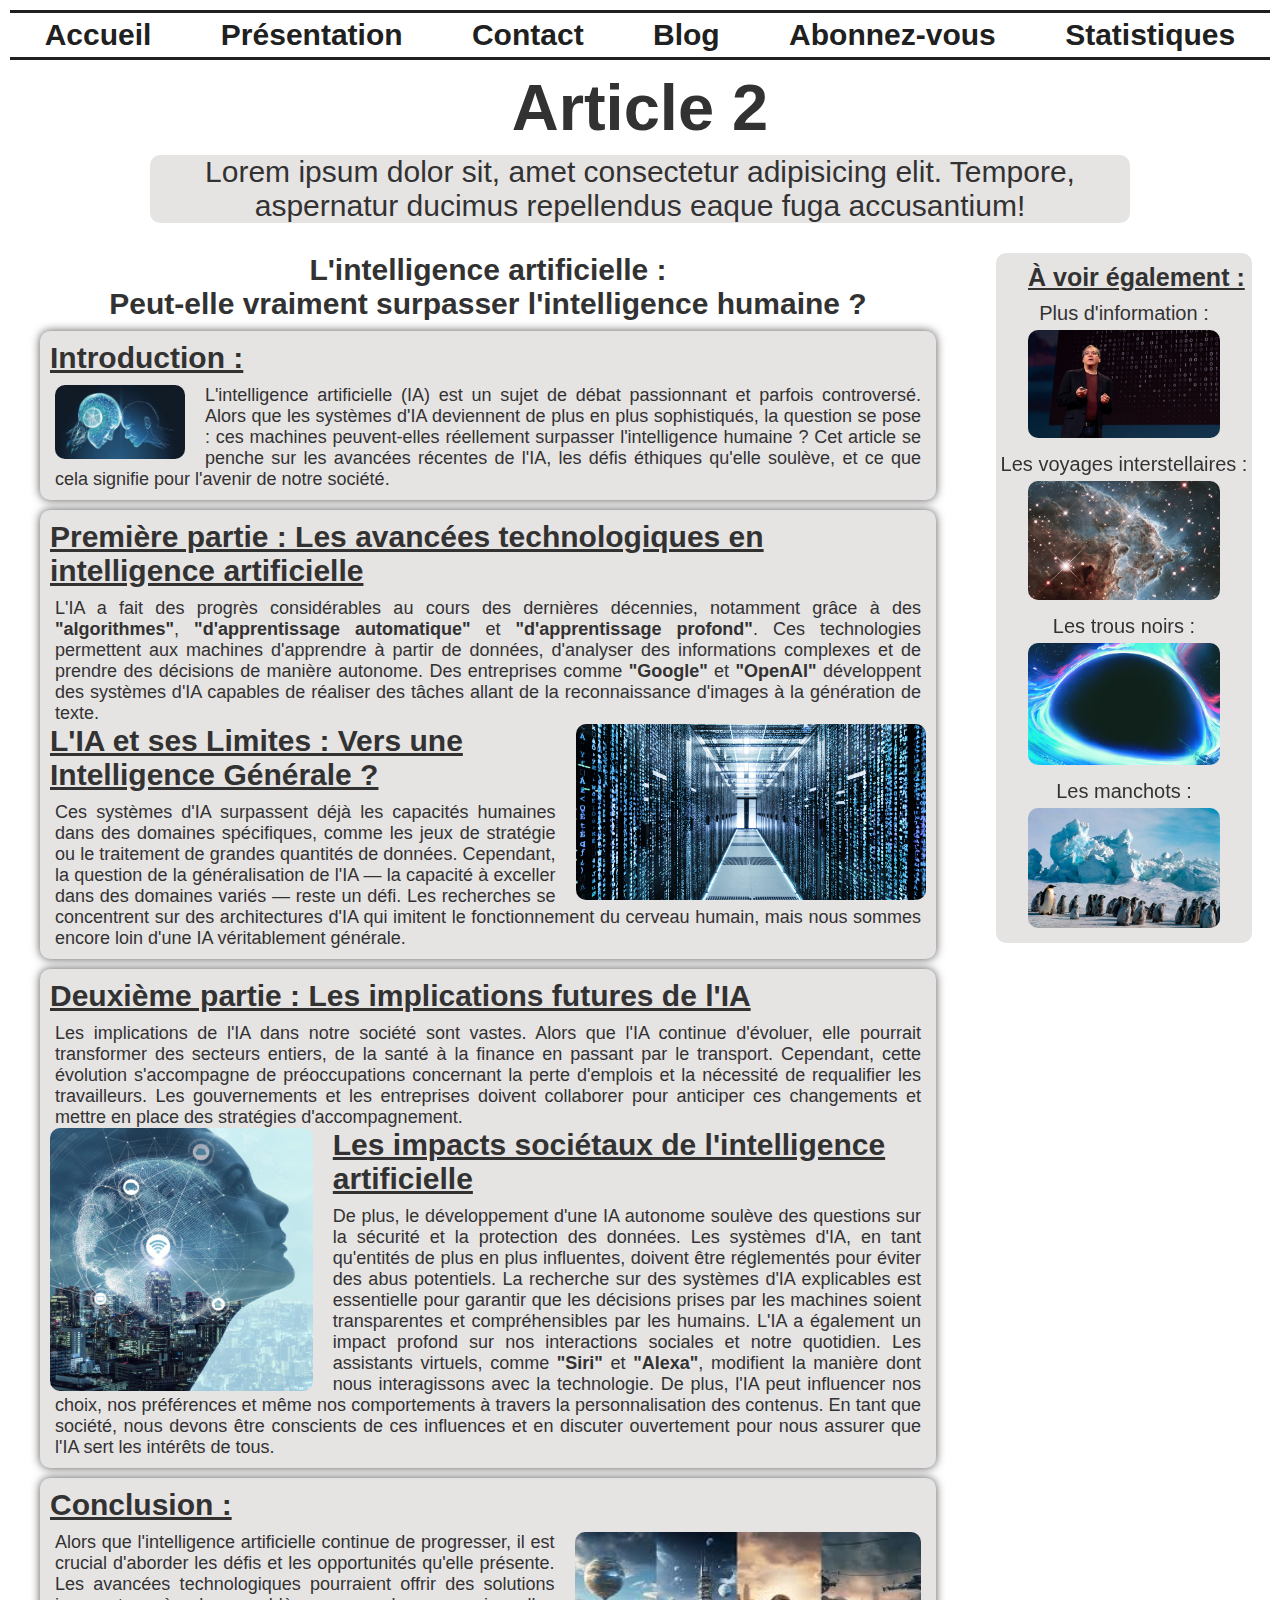
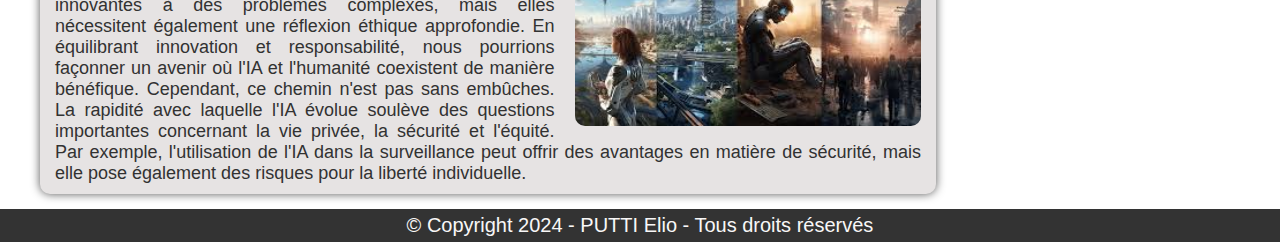
<file: articles/article2.html>
<!DOCTYPE html>
<html lang="fr">
    <head>
        <meta charset="UTF-8">
        <meta name="viewport" content="width=device-width, initial-scale=1.0">
        <title>L'intelligence artificielle</title>
        <link rel="stylesheet" href="../css/style.css">
        <link rel="shortcut icon" href="../img/icon.png" type="image/png">
    </head>

    <body>
        <script src="../js/js.js"></script>
        <button onclick="topFunction()" id="btn" title="Gototop">TOP</button>
        
        <header>
            <nav>
                <input type="checkbox" id="burger">
                <div class="barre">
                    <span></span>
                    <span></span>
                    <span></span>
                </div>
        
                <ul> 
                    <li><a href="../index.html">Accueil</a></li>
                    <li><a href="../presentation.html">Présentation</a></li>
                    <li><a href="../contact.html">Contact</a></li>
                    <li class=" sousmenu"><a href="../blog.html">Blog</a>
                        <ul class = "article">
                            <li><a href="article1.html">Article 1</a></li>
                            <li><a href="article2.html">Article 2</a></li>
                            <li><a href="article3.html">Article 3</a></li>
                            <li><a href="article4.html">Article 4</a></li>
                        </ul>
                    </li>
                    <li><a href="../abonnez_vous.html">Abonnez-vous</a></li>
                    <li><a href="../statistiques.html">Statistiques</a></li>
                </ul>
            </nav>
        
            <h1>Article 2</h1>
            <p>Lorem ipsum dolor sit, amet consectetur adipisicing elit. Tempore, aspernatur ducimus repellendus eaque fuga accusantium!</p>
        </header>

        <div class="art">
            <main>
                <h2>L'intelligence artificielle :</h2>
                <h2>Peut-elle vraiment surpasser l'intelligence humaine ?</h2>

                <div>
                    <h3>Introduction :</h3>
                    <p>
                        <img class="photo1" src="../img/ai-human-interaction.jpg" alt="Interaction entre l'IA et l'humain">
                        L'intelligence artificielle (IA) est un sujet de débat passionnant et parfois controversé. 
                        Alors que les systèmes d'IA deviennent de plus en plus sophistiqués, la question se pose : ces machines peuvent-elles réellement surpasser l'intelligence humaine ? 
                        Cet article se penche sur les avancées récentes de l'IA, les défis éthiques qu'elle soulève, et ce que cela signifie pour l'avenir de notre société.
                    </p>
                </div>

                <div>
                    <h3>Première partie : Les avancées technologiques en intelligence artificielle</h3>
                    <p>
                        L'IA a fait des progrès considérables au cours des dernières décennies, notamment grâce à des 
                        <a href="https://fr.wikipedia.org/wiki/Algorithme" class="wiki">"algorithmes"</a>, 
                        <a href="https://fr.wikipedia.org/wiki/Apprentissage_automatique" class="wiki">"d'apprentissage automatique"</a> et 
                        <a href="https://fr.wikipedia.org/wiki/Apprentissage_profond" class="wiki">"d'apprentissage profond"</a>. 
                        Ces technologies permettent aux machines d'apprendre à partir de données, d'analyser des informations complexes et de 
                        prendre des décisions de manière autonome. Des entreprises comme 
                        <a href="https://fr.wikipedia.org/wiki/Google" class="wiki">"Google"</a> et 
                        <a href="https://openai.com/about/" class="wiki">"OpenAI"</a> développent des systèmes d'IA capables de 
                        réaliser des tâches allant de la reconnaissance d'images à la génération de texte.
                    </p>

                    <img class="photo2" src="../img/ai-supercomputer.jpg" alt="Superordinateur d'IA">
                    <h3 class="titre">L'IA et ses Limites : Vers une Intelligence Générale ?</h3>

                    <p>
                        Ces systèmes d'IA surpassent déjà les capacités humaines dans des domaines spécifiques, comme les jeux de stratégie ou le traitement de grandes quantités de données. 
                        Cependant, la question de la généralisation de l'IA — la capacité à exceller dans des domaines variés — reste un défi. 
                        Les recherches se concentrent sur des architectures d'IA qui imitent le fonctionnement du cerveau humain, mais nous sommes encore loin d'une IA véritablement générale.
                    </p>
                </div>

                <div>
                    <h3>Deuxième partie : Les implications futures de l'IA</h3>
                    <p>
                        Les implications de l'IA dans notre société sont vastes. 
                        Alors que l'IA continue d'évoluer, elle pourrait transformer des secteurs entiers, de la santé à la finance en passant par le transport. 
                        Cependant, cette évolution s'accompagne de préoccupations concernant la perte d'emplois et la nécessité de requalifier les travailleurs. 
                        Les gouvernements et les entreprises doivent collaborer pour anticiper ces changements et mettre en place des stratégies d'accompagnement.
                    </p>

                    <img class="photo3" src="../img/ai-future.jpg" alt="Futur de l'IA">
                    <h3 class="titre">Les impacts sociétaux de l'intelligence artificielle</h3>
                    
                    <p>
                        De plus, le développement d'une IA autonome soulève des questions sur la sécurité et la protection des données. 
                        Les systèmes d'IA, en tant qu'entités de plus en plus influentes, doivent être réglementés pour éviter des abus potentiels. 
                        La recherche sur des systèmes d'IA explicables est essentielle pour garantir que les décisions prises par les machines 
                        soient transparentes et compréhensibles par les humains.
                        L'IA a également un impact profond sur nos interactions sociales et notre quotidien. 
                        Les assistants virtuels, comme 
                        <a href="https://www.apple.com/fr/siri/" class="wiki">"Siri"</a> et 
                        <a href="https://en.wikipedia.org/wiki/Amazon_Alexa" class="wiki">"Alexa"</a>, 
                        modifient la manière dont nous interagissons avec la technologie.  
                        De plus, l'IA peut influencer nos choix, nos préférences et même nos comportements à travers 
                        la personnalisation des contenus. 
                        En tant que société, nous devons être conscients de ces influences et en discuter ouvertement 
                        pour nous assurer que l'IA sert les intérêts de tous.
                        
                    </p>
                </div>

                <div>
                    <h3>Conclusion :</h3>
                    <p>
                        <img class="photo4" src="../img/ai-future-society.jpg" alt="Futur de la société avec l'IA">
                        Alors que l'intelligence artificielle continue de progresser, il est crucial d'aborder les défis et les opportunités 
                        qu'elle présente. Les avancées technologiques pourraient offrir des solutions innovantes à des problèmes complexes, 
                        mais elles nécessitent également une réflexion éthique approfondie. 
                        En équilibrant innovation et responsabilité, nous pourrions façonner un avenir où l'IA et l'humanité coexistent de 
                        manière bénéfique.
                        
                        Cependant, ce chemin n'est pas sans embûches. La rapidité avec laquelle l'IA évolue soulève des questions importantes 
                        concernant la vie privée, la sécurité et l'équité. Par exemple, l'utilisation de l'IA dans la surveillance peut offrir
                        des avantages en matière de sécurité, mais elle pose également des risques pour la liberté individuelle.
                    </p>
                </div>
            </main>
            
            <aside>
                <h4>À voir également :</h4>
                <ul> 
                    <li>
                        <a href="https://www.ted.com/talks/gary_marcus_the_urgent_risks_of_runaway_ai_and_what_to_do_about_them?referrer=playlist-artificial_intelligence&autoplay=true&subtitle=en&geo=fr">
                            <div>
                                <p>Plus d'information :</p>
                                <img src="../img/ted_IA.jpg" alt="Video TED sur les trous noirs">
                            </div>
                        </a>
                    </li>

                    <li>
                        <a href="../articles/article1.html">
                            <div>
                                <p>Les voyages interstellaires :</p>
                                <img src="../img/voyages-interstellaires.jpg" alt="">
                            
                            </div>
                        </a>
                    </li>
                    
                    <li>
                        <a href="../articles/article3.html">
                            <div>
                                <p>Les trous noirs :</p>
                                <img src="../img/trou-noir3.jpg" alt="">
                            
                            </div>
                        </a>
                    </li>

                    <li>
                        <a href="../articles/article4.html">
                            <div>
                                <p>Les manchots :</p>
                                <img src="../img/manchot.jpg" alt="">
                            
                            </div>
                        </a>
                    </li>
                </ul>
            </aside>
        </div>

        <footer>        
            <div class="footerCopyright">
                <p>© Copyright 2024 - PUTTI Elio - Tous droits réservés</p>
            </div>
        </footer>
    </body>
</html>
</file>
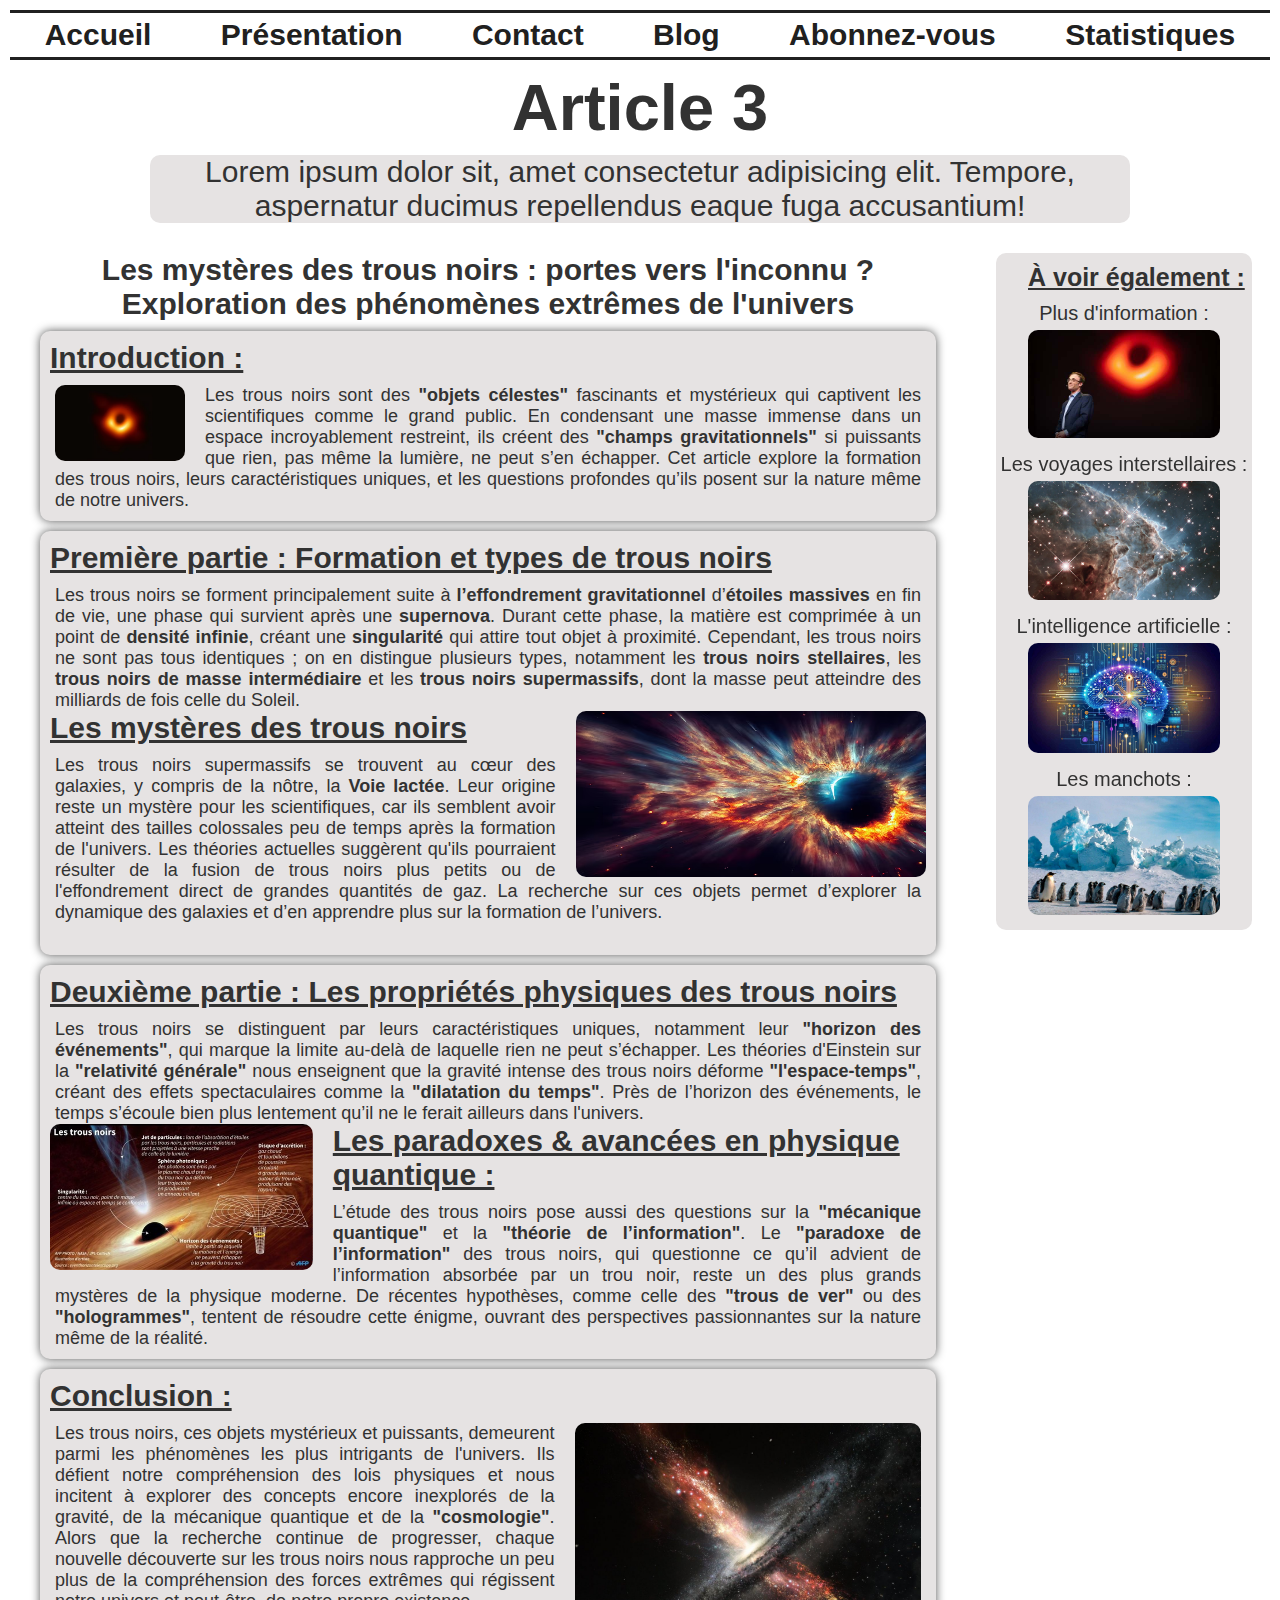
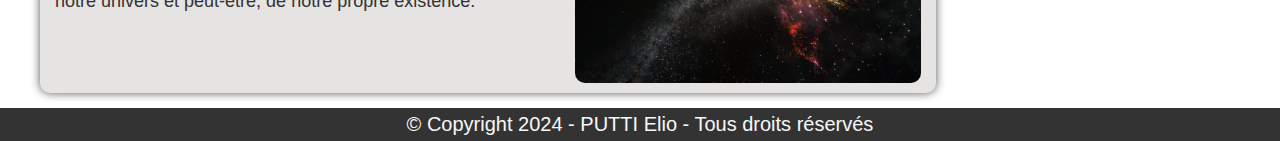
<file: articles/article3.html>
<!DOCTYPE html>
<html lang="fr">
    <head>
        <meta charset="UTF-8">
        <meta name="viewport" content="width=device-width, initial-scale=1.0">
        <title>Les trous noirs</title>
        <link rel="stylesheet" href="../css/style.css">
        <link rel="shortcut icon" href="../img/icon.png" type="image/png">
    </head>

    <body>
        <script src="../js/js.js"></script>    
        <button onclick="topFunction()" id="btn" title="Gototop">TOP</button>

        <header>
            <nav>
                <input type="checkbox" id="burger">
                <div class="barre">
                    <span></span>
                    <span></span>
                    <span></span>
                </div>
        
                <ul> 
                    <li><a href="../index.html">Accueil</a></li>
                    <li><a href="../presentation.html">Présentation</a></li>
                    <li><a href="../contact.html">Contact</a></li>
                    <li class=" sousmenu"><a href="../blog.html">Blog</a>
                        <ul class = "article">
                            <li><a href="article1.html">Article 1</a></li>
                            <li><a href="article2.html">Article 2</a></li>
                            <li><a href="article3.html">Article 3</a></li>
                            <li><a href="article4.html">Article 4</a></li>
                        </ul>
                    </li>
                    <li><a href="../abonnez_vous.html">Abonnez-vous</a></li>
                    <li><a href="../statistiques.html">Statistiques</a></li>
                </ul>
            </nav>
        
            <h1>Article 3</h1>
            <p>Lorem ipsum dolor sit, amet consectetur adipisicing elit. Tempore, aspernatur ducimus repellendus eaque fuga accusantium!</p>
        </header>

        <div class="art">
            <main>
                <h2>Les mystères des trous noirs : portes vers l'inconnu ?</h2>
                <h2>Exploration des phénomènes extrêmes de l'univers</h2>
                
                <div>
                    <h3>Introduction :</h3>
                    <p>
                        <img class="photo1" src="../img/trou_noir.jpg" alt="Image impressionnante d'un trou noir capturée par l'Event Horizon Telescope">
                        Les trous noirs sont des <a href="https://fr.wikipedia.org/wiki/Objet_c%C3%A9leste" class="wiki">"objets célestes"</a> 
                        fascinants et mystérieux qui captivent les scientifiques comme le grand public. En condensant une masse immense dans un espace 
                        incroyablement restreint, ils créent des 
                        <a href="https://ssd.jpl.nasa.gov/tools/gravity.html" class="wiki">"champs gravitationnels"</a> 
                        si puissants que rien, pas même la lumière, ne peut s’en échapper. Cet article explore la formation des trous noirs, 
                        leurs caractéristiques uniques, et les questions profondes qu’ils posent sur la nature même de notre univers.
                    </p>
                </div>
            
                <div>
                    <h3>Première partie : Formation et types de trous noirs</h3>
                    <p>
                        Les trous noirs se forment principalement suite à 
                        <a href="https://fr.wikipedia.org/wiki/%C3%89toile" class="wiki">l’effondrement gravitationnel</a> 
                        d’<a href="https://fr.wikipedia.org/wiki/%C3%89toile_massive" class="wiki">étoiles massives</a>
                        en fin de vie, une phase qui survient après une <a href="https://fr.wikipedia.org/wiki/Supernova" class="wiki">supernova</a>. 
                        Durant cette phase, la matière est comprimée à un point de 
                        <a href="https://fr.wikipedia.org/wiki/Singularit%C3%A9_(physique)" class="wiki">densité infinie</a>, 
                        créant une <a href="https://fr.wikipedia.org/wiki/Singularit%C3%A9" class="wiki">singularité</a> 
                        qui attire tout objet à proximité. Cependant, les trous noirs ne sont pas tous identiques ; 
                        on en distingue plusieurs types, notamment les 
                        <a href="https://fr.wikipedia.org/wiki/Trou_noir_stellaire" class="wiki">trous noirs stellaires</a>, 
                        les <a href="https://fr.wikipedia.org/wiki/Trou_noir_de_masse_interm%C3%A9diaire" class="wiki">trous noirs de masse intermédiaire</a> et 
                        les <a href="https://fr.wikipedia.org/wiki/Trou_noir_supermassif" class="wiki">trous noirs supermassifs</a>, 
                        dont la masse peut atteindre des milliards de fois celle du Soleil.
                    </p>

                    <img class="photo2" src="../img/supernova.jpg" alt="Image d'une supernova, précurseur d'un trou noir">
                    <h3>Les mystères des trous noirs</h3>

                    <p>
                        Les trous noirs supermassifs se trouvent au cœur des galaxies, 
                        y compris de la nôtre, la <a href="https://www.le-systeme-solaire.net/voie-lactee.html" class="wiki">Voie lactée</a>. 
                        Leur origine reste un mystère pour les scientifiques, car ils semblent avoir atteint des tailles colossales 
                        peu de temps après la formation de l'univers. Les théories actuelles suggèrent qu'ils pourraient résulter de 
                        la fusion de trous noirs plus petits ou de l'effondrement direct de grandes quantités de gaz. 
                        La recherche sur ces objets permet d’explorer la dynamique des galaxies et d’en apprendre plus sur la formation de l’univers.
                    </p>
                </div>
            
                <div>
                    <h3>Deuxième partie : Les propriétés physiques des trous noirs</h3>
                    <p>
                        Les trous noirs se distinguent par leurs caractéristiques uniques, notamment leur 
                        <a href="https://fr.wikipedia.org/wiki/Horizon_des_%C3%A9v%C3%A9nements" class="wiki">"horizon des événements"</a>, 
                        qui marque la limite au-delà de laquelle rien ne peut s’échapper. 
                        Les théories d'Einstein sur la 
                        <a href="https://fr.wikipedia.org/wiki/Relativit%C3%A9_g%C3%A9n%C3%A9rale" class="wiki">"relativité générale"</a> 
                        nous enseignent que la gravité intense des trous noirs déforme 
                        <a href="https://fr.wikipedia.org/wiki/Espace-temps" class="wiki">"l'espace-temps"</a>, 
                        créant des effets spectaculaires comme la 
                        <a href="https://fr.wikipedia.org/wiki/Dilatation_du_temps" class="wiki">"dilatation du temps"</a>. 
                        Près de l’horizon des événements, le temps s’écoule bien plus lentement qu’il ne le ferait ailleurs dans l'univers.
                    </p>
                    
                    <img class="photo3" src="../img/horizon_evenements.jpg" alt="Image artistique de l'horizon des événements d'un trou noir">
                    <h3>Les paradoxes & avancées en physique quantique :</h3>

                    <p>
                        L’étude des trous noirs pose aussi des questions sur la 
                        <a href="https://fr.wikipedia.org/wiki/M%C3%A9canique_quantique" class="wiki">"mécanique quantique"</a> 
                        et la <a href="https://fr.wikipedia.org/wiki/Th%C3%A9orie_de_l%27information" class="wiki">"théorie de l’information"</a>. 
                        Le <a href="https://fr.wikipedia.org/wiki/Paradoxe_de_l%27information" class="wiki">"paradoxe de l’information"</a> 
                        des trous noirs, qui questionne ce qu’il advient de l’information absorbée par un trou noir, reste un des plus grands mystères 
                        de la physique moderne. De récentes hypothèses, comme celle des 
                        <a href="https://fr.wikipedia.org/wiki/Trou_de_ver" class="wiki">"trous de ver"</a> ou des 
                        <a href="https://fr.wikipedia.org/wiki/Hologramme" class="wiki">"hologrammes"</a>, 
                        tentent de résoudre cette énigme, ouvrant des perspectives passionnantes sur la nature même de la réalité.

                    </p>
                </div>
            
                <div>
                    <h3>Conclusion :</h3>
                    <p>
                        <img class="photo4" src="../img/galaxie_et_trou_noir.jpg" alt="Image d'une galaxie avec un trou noir supermassif en son centre">
                        Les trous noirs, ces objets mystérieux et puissants, demeurent parmi les phénomènes les plus intrigants de l'univers.
                        Ils défient notre compréhension des lois physiques et nous incitent à explorer des concepts encore inexplorés de la gravité, 
                        de la mécanique quantique et de la <a href="https://wmap.gsfc.nasa.gov/universe/" class="wiki">"cosmologie"</a>. 
                        Alors que la recherche continue de progresser, chaque nouvelle découverte sur les trous noirs nous rapproche un peu plus de 
                        la compréhension des forces extrêmes qui régissent notre univers et peut-être, de notre propre existence.
                    </p>
                </div>
            </main>
            
            <aside>
                <h4>À voir également :</h4>
                <ul>
                    <li>
                        <a href="https://www.ted.com/talks/sheperd_doeleman_inside_the_black_hole_image_that_made_history?subtitle=en&geo=fr">
                            <div>
                                <p>Plus d'information :</p>
                                <img src="../img/blackHoles.jpg" alt="Video TED sur les trous noirs">
                            </div>
                        </a>
                    </li>

                    <li>
                        <a href="../articles/article1.html">
                            <div>
                                <p>Les voyages interstellaires :</p>
                                <img src="../img/voyages-interstellaires.jpg" alt="">
                            
                            </div>
                        </a>
                    </li>

                    <li>
                        <a href="../articles/article2.html">
                            <div>
                                <p>L'intelligence artificielle :</p>
                                <img src="../img/IA.jpg" alt="">
                            
                            </div>
                        </a>
                    </li>

                    <li>
                        <a href="../articles/article4.html">
                            <div>
                                <p>Les manchots :</p>
                                <img src="../img/manchot.jpg" alt="">
                            
                            </div>
                        </a>
                    </li>
                </ul>
            </aside>
        </div>
        
        <footer>        
            <div class="footerCopyright">
                <p>© Copyright 2024 - PUTTI Elio - Tous droits réservés</p>
            </div>
        </footer>
    </body>
</html>
</file>
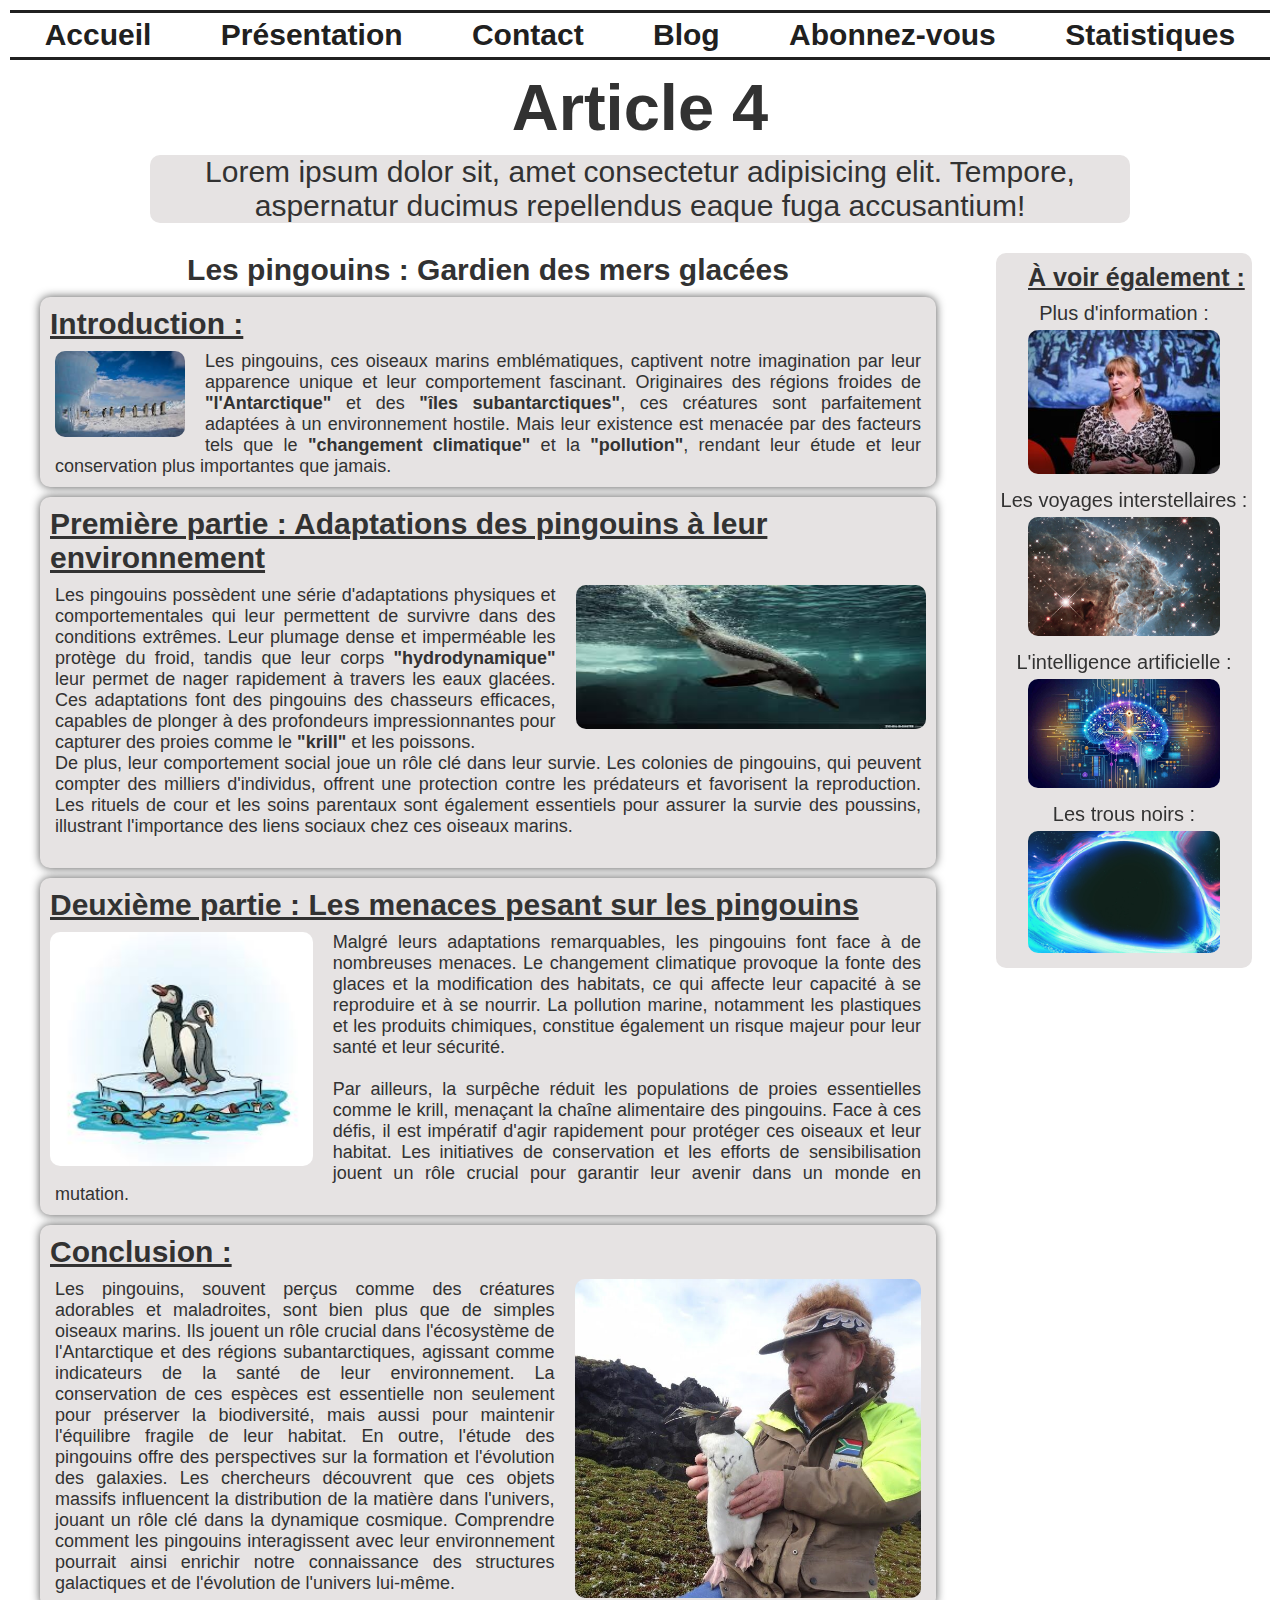
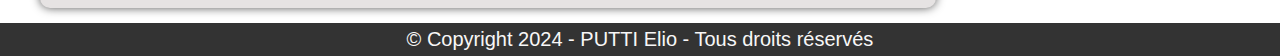
<file: articles/article4.html>
<!DOCTYPE html>
<html lang="fr">
    <head>
        <meta charset="UTF-8">
        <meta name="viewport" content="width=device-width, initial-scale=1.0">
        <title>Les pingouins</title>
        <link rel="stylesheet" href="../css/style.css">
        <link rel="shortcut icon" href="../img/icon.png" type="image/png">
    </head>

    <body>
        <script src="../js/js.js"></script>    
        <button onclick="topFunction()" id="btn" title="Gototop">TOP</button>

        <header>
            <nav>
                <input type="checkbox" id="burger">
                <div class="barre">
                    <span></span>
                    <span></span>
                    <span></span>
                </div>
        
                <ul> 
                    <li><a href="../index.html">Accueil</a></li>
                    <li><a href="../presentation.html">Présentation</a></li>
                    <li><a href="../contact.html">Contact</a></li>
                    <li class=" sousmenu"><a href="../blog.html">Blog</a>
                        <ul class = "article">
                            <li><a href="article1.html">Article 1</a></li>
                            <li><a href="article2.html">Article 2</a></li>
                            <li><a href="article3.html">Article 3</a></li>
                            <li><a href="article4.html">Article 4</a></li>
                        </ul>
                    </li>
                    <li><a href="../abonnez_vous.html">Abonnez-vous</a></li>
                    <li><a href="../statistiques.html">Statistiques</a></li>
                </ul>
            </nav>
        
            <h1>Article 4</h1>
            <p>Lorem ipsum dolor sit, amet consectetur adipisicing elit. Tempore, aspernatur ducimus repellendus eaque fuga accusantium!</p>
        </header>

        <div class="art">
            <main>
                <h2>Les pingouins : Gardien des mers glacées</h2>
                <div>
                    <h3>Introduction :</h3>
                    <p>
                        <img class="photo1" src="../img/penguin-introduction.jpg" alt="Un groupe de pingouins sur une banquise en Antarctique">
                        Les pingouins, ces oiseaux marins emblématiques, captivent notre imagination par leur apparence unique et 
                        leur comportement fascinant. Originaires des régions froides de 
                        <a href="https://fr.wikipedia.org/wiki/Antarctique" class="wiki">"l'Antarctique"</a> et des 
                        <a href="https://www.polarpod.fr/fr/encyclopedie/antarctique/2-geo/2-les-iles-subantarctiques" class="wiki">"îles subantarctiques"</a>, 
                        ces créatures sont parfaitement adaptées à un environnement hostile. Mais leur existence est menacée par des facteurs tels que 
                        le <a href="https://www.who.int/fr/health-topics/air-pollution#tab=tab_1" class="wiki">"changement climatique"</a> et la 
                        <a href="https://www.who.int/health-topics/pollution" class="wiki">"pollution"</a>, rendant leur étude et leur conservation 
                        plus importantes que jamais.
                    </p>
                </div>

                <div>
                    <h3>Première partie : Adaptations des pingouins à leur environnement</h3>
                    <img class="photo2" src="../img/penguin-adaptations.jpg" alt="Un pingouin plongeant dans l'eau pour chasser">
                    <p>
                        Les pingouins possèdent une série d'adaptations physiques et comportementales qui leur permettent de survivre dans 
                        des conditions extrêmes. Leur plumage dense et imperméable les protège du froid, tandis que leur corps 
                        <a href="https://fr.wikipedia.org/wiki/Hydrodynamique" class="wiki">"hydrodynamique"</a> leur permet de nager 
                        rapidement à travers les eaux glacées. Ces adaptations font des pingouins des chasseurs efficaces, capables de plonger à 
                        des profondeurs impressionnantes pour capturer des proies comme le 
                        <a href="https://fr.wikipedia.org/wiki/Krill" class="wiki">"krill"</a> et les poissons.
                        <br>
                        De plus, leur comportement social joue un rôle clé dans leur survie. Les colonies de pingouins, qui peuvent compter 
                        des milliers d'individus, offrent une protection contre les prédateurs et favorisent la reproduction. Les rituels de cour et 
                        les soins parentaux sont également essentiels pour assurer la survie des poussins, illustrant l'importance des liens sociaux 
                        chez ces oiseaux marins.
                    </p>
                </div>
                
                <div>
                    <h3>Deuxième partie : Les menaces pesant sur les pingouins</h3>
                    <img class="photo3" src="../img/penguin-threats.jpg" alt="Pingouins sur une plage polluée">
                    <p>
                        Malgré leurs adaptations remarquables, les pingouins font face à de nombreuses menaces. Le changement climatique 
                        provoque la fonte des glaces et la modification des habitats, ce qui affecte leur capacité à se reproduire et à se nourrir.
                         La pollution marine, notamment les plastiques et les produits chimiques, constitue également un risque majeur pour leur 
                         santé et leur sécurité.
                        <br><br>
                         Par ailleurs, la surpêche réduit les populations de proies essentielles comme le krill, menaçant la chaîne alimentaire 
                         des pingouins. Face à ces défis, il est impératif d'agir rapidement pour protéger ces oiseaux et leur habitat. 
                         Les initiatives de conservation et les efforts de sensibilisation jouent un rôle crucial pour garantir leur avenir dans 
                         un monde en mutation.
                    </p>
                </div>

                <div>
                    <h3>Conclusion :</h3>
                    <p>
                        <img class="photo4" src="../img/penguin-conservation.jpg" alt="Un groupe de chercheurs étudiant des pingouins dans leur habitat naturel">
                        Les pingouins, souvent perçus comme des créatures adorables et maladroites, sont bien plus que de simples oiseaux marins.
                        Ils jouent un rôle crucial dans l'écosystème de l'Antarctique et des régions subantarctiques, agissant comme indicateurs 
                        de la santé de leur environnement. La conservation de ces espèces est essentielle non seulement pour préserver la biodiversité,
                        mais aussi pour maintenir l'équilibre fragile de leur habitat.
                        En outre, l'étude des pingouins offre des perspectives sur la formation et l'évolution des galaxies.
                        Les chercheurs découvrent que ces objets massifs influencent la distribution de la matière dans l'univers, 
                        jouant un rôle clé dans la dynamique cosmique. Comprendre comment les pingouins interagissent avec leur environnement 
                        pourrait ainsi enrichir notre connaissance des structures galactiques et de l'évolution de l'univers lui-même.
                    </p>
                </div>
            </main>
            

            <aside>
                <h4>À voir également :</h4>
                <ul> 
                    <li>
                        <a href="https://www.ted.com/talks/dyan_denapoli_the_great_penguin_rescue">
                            <div>
                                <p>Plus d'information :</p>
                                <img src="../img/ted_ping.jpg" alt="Video TED sur les trous noirs">
                            </div>
                        </a>
                    </li>

                    <li>
                        <a href="../articles/article1.html">
                            <div>
                                <p>Les voyages interstellaires :</p>
                                <img src="../img/voyages-interstellaires.jpg" alt="">
                            
                            </div>
                        </a>
                    </li>

                    <li>
                        <a href="../articles/article2.html">
                            <div>
                                <p>L'intelligence artificielle :</p>
                                <img src="../img/IA.jpg" alt="">
                            
                            </div>
                        </a>
                    </li>
                    <li>
                        <a href="../articles/article3.html">
                            <div>
                                <p>Les trous noirs :</p>
                                <img src="../img/trou-noir3.jpg" alt="">
                            
                            </div>
                        </a>
                    </li>
                </ul>
            </aside>
        </div>

        <footer>        
            <div class="footerCopyright">
                <p>© Copyright 2024 - PUTTI Elio - Tous droits réservés</p>
            </div>
        </footer>
    </body>
</html>
</file>
<file: css/style.css>
* {
    margin : 0;
    padding : 0;


    --color :  #e6e3e3;
    --bg_color : #ffffff15;
    --color_footer_copy : #333;
    --faux_black : rgb(32, 32, 32);
    --haut_bas : #1f1f1f;

    color : #323232; 

    font-family: Arial, Helvetica, sans-serif;
}

/* ! HEADER ! */

header nav {
    margin: 10px;
    border-top: solid 3px var(--faux_black);
    border-bottom: solid 3px var(--faux_black);
}

header li:hover{
    text-decoration: underline;
    font-weight: bold;
}

nav ul {
    display:flex;
    justify-content: space-around;
    margin-top: 5px;
    margin-bottom: 5px;
    list-style: none;
}

nav a {
    text-decoration: none;
    font-size: 30px;
    color: var(--faux_black);
}

.article {
    display: none;
}

header li {
    font-weight: bold;
}
header li:hover {
    text-decoration: none;
}

h1{
    text-align: center;
    font-size: 65px;
    padding-bottom: 10px;
    text-shadow: 2px 2px 5px rgba(255, 255, 255, 0.1);
}

header p{
    text-align: center;
    margin-bottom: 30px;
    margin-left: 150px;
    margin-right: 150px;
    background-color: var(--color);
    border-radius: 10px;
}

header nav input{
    display: none;
}




/* ! END HEADER ! */

.corp{
    display:flex;
    flex-direction: row;
    margin: 0 10px 0 10px;
    max-width: 100%;

}

.corp main{
    display: flex;
    flex-direction: column;
    background-color: var(--color);
    border-radius: 10px;
    margin: 0 10px 0 10px;
    width: 80%;
}


/* ! MAIN ! */
.disposition main {
    background-color: var(--color);
    border-radius: 10px;
    box-shadow: 0px 0px 10px rgb(85, 85, 85); 
    margin-right: 20px;
    width: auto;
}

.disposition main div{
    margin: 0px 15px 0px 15px;
}


.disposition main div:first-of-type h2 {
    margin-top: 20px;
}

.disposition main div h2{
    margin-bottom: 5px;    
}

.disposition main div:nth-of-type(even) h2{
    text-align: right;
}

.disposition main img{
    width: 40%;
    height:40%;
    border-radius: 10px;
    margin-right: 10px;
}

.disposition main p{
    text-align: justify;
    font-size: 25px;
}

.disposition main div:nth-of-type(odd) img{
    float: left;
    margin-right: 20px;
}

.disposition main div:nth-of-type(even) img{
    float: right; 
    margin-left: 20px;
}

.disposition main div blockquote{
    margin-top: 10px;
}

.disposition main div a{
    text-decoration: none;
}

.disposition main div cite{
    font-weight: bold;
}
/* ! END MAIN ! */


/* ! ASIDE ! */


.disposition aside  div{
    background-color: var(--color);
    padding: 15px;
    border-radius: 10px;
    box-shadow: 0px 0px 10px rgb(85, 85, 85);
    display: flex;
    flex-direction: column;
    width: auto;
}

.disposition aside  div:hover{
    box-shadow: 0px 0px 10px rgb(20, 20, 20);
}

.disposition aside div:not(:last-child){
    margin-bottom: 15px;
}

.disposition aside p{
    margin-top: 10px;
    font-size: 15px;
    text-align: justify;
}

.imgPtit{
    height: 50%;
    width: 75%;
    align-self: center;
    border-radius: 10px;
}

.disposition aside div a {
    display: flex;
    flex-direction: column;
}

.disposition aside div h2{
    font-size: 20px;
    margin-bottom: 5px;
    align-self: center;
}

/* ! END ASIDE ! */


p {
    font-size: 30px;
}


h2 {
    font-size: 30px;

}

body{
    background-color: var(--bg_color);
}


/* ! FOOTER ! */
footer{
    margin-top: 15px;
}

.footerNav{
    background-color: var(--color);
    padding-top: 5px;
    padding-bottom: 5px ;
}
.footerNav a{
    font-size: 20px;
}

.footerCopyright{
    background-color: var(--color_footer_copy);
    padding: 5px 0 5px 0;
}

.footerCopyright p {
    text-align: center;
    color: #f8f7f7;
    font-size: 20px;
}
/* ! END FOOTER ! */


/* ! Contact !*/
.contact a {
    font-size: 18px;
}

.contact h3  {
    display: flex;
    justify-content: center;
    margin-bottom: 5px;
}

/* ! Contact - Main !*/


/* ! Contact - Aside !*/
.contact aside{
    width: 35%;
    margin-right: 15px;
    margin-left: 5px;
    font-size: 15px;
    background-color: var(--color);
    display: flex;
    flex-direction: column;   
    border-radius: 10px;

}



.contact aside .aide a{
    margin-left: 10px;
    text-decoration: none;
}

.contact aside div {
    margin: 0 10px 20px 10px;
}

.contact aside div li{
    margin-top: 5px;
    list-style: none;
}

.contact aside div  li a{
    text-decoration: none;
   justify-self: auto;
}

.contact aside .aide{
    align-items: center;
}

.contact aside .reseau{
    margin: 0 0 10px 5px;
}

.contact aside .reseau img{
    height: 5%;
    width: 5%;
    margin-right: 5px;
}

.contact aside div:first-child{
    margin-top: 10px;
}

.contact aside .nouveautes li{
    display: flex;
    flex-direction: row;
    text-align: left;
}

.contact aside .nouveautes li  a{
    margin-bottom: -25px;
}

.contact .abonnez_vous{
    height: 50%;
    position: sticky;
    top: 10px;
}


/* ! FIN Contact !*/


textarea{
    width: 25%;
    resize: none;
}

button{
    width: 5%;
}

/* ! .formulaire ! */
.formulaire > form > div{
    display: flex;
    flex-direction: column;
    align-items: center;
    margin-bottom: 10px;
}

.formulaire  {
    font-size: 25px;
}

#subject{
    height: 45px;
}

#message{
    height: 100px;
}

.formulaire form div input, button{
    height: 30px;
}

.formulaire button:first-child {
    margin-bottom: 5px;
}

.formulaire  form  div  textarea, input, button{
    width: 80%;
    border-radius: 10px;
    font-size: 20px;
}

.formulaire form .checkbox{
    flex-direction: row;
    justify-content: center;
}

.formulaire form .checkbox input{
    width: 10%;
}

.formulaire form .hobbies {
    margin-left: 5px;
    margin-right: 5px;
    display: flex;
    flex-direction: column;
}


.formulaire form .hobbies .hobbiesDiv{
    display: flex;
    flex-direction: row;
    width: 80%;
    justify-content: space-around;
} 

.formulaire form .hobbies .hobbiesDiv:first-child{
    margin-bottom: 10px;
}

.formulaire form .hobbies .hobbiesDiv div input {
    width: 25px;
    height: 25px;
}



/* ! FIN formulaire ! */


/* ! PAGE statistique ! */
.statistiques {
    display: flex;
    flex-direction: column;
    align-items: center;
    margin-bottom: 10px;
}

table {
    border-collapse: collapse;
    border: 2px solid rgb(140 140 140);
    font-family: sans-serif;
    font-size: 0.8rem;
    letter-spacing: 1px;
}
  
caption {
    caption-side: bottom;
    padding: 10px;
    font-weight: bold;
}

thead, tfoot {
    background-color: rgb(228 240 245);
}

th, td {
    border: 1px solid rgb(160 160 160);
    padding: 8px 10px;
    text-align: center;
    width: 125px;
}

td:hover {
    font-size: 18px;
}

th{
    position: sticky; 
    top: 0; 
    background-color: #cdcdcd; 
    padding: 15px;
    font-weight: bold;
    font-size: 20px;
}

td{
    font-weight: normal;
}

tbody > tr:nth-of-type(even) {
    background-color: rgb(237 238 242);
}
  
tfoot th {
    text-align: right;
}
  
tfoot td {
    font-weight: bold;
}
/* ! FIN PAGE statistique ! */


/* ! PAGE BLOG !*/
.custom-slider { 
    display: flex;
    flex-direction: column;
}

.custom-slider  p:last-child{
    margin: 10px;
    padding: 10px;
    background-color: var(--color);
    margin-left: 25%;
    width: 50%;
    font-size: 20px;
    border-radius: 10px;

}

.custom-slider .trop_grand{
    object-position: 40% 100%;
}


.slide-container {
    position: relative;
    margin-top: 50px;

}

.prev, .next {
    cursor: pointer;
    position: absolute;
    top: 250px;
    transform: translateY(-50%);
    width: 60px;
    height: 60px;
    display: flex;
    align-items: center;
    justify-content: center;
    border-radius: 50%;
    color: white;
    font-size: 30px;
    background-color: rgba(0,0,0,0);
    transition: background-color 0.6s ease;
}

.prev{ 
    left: 20%; 
}

.next { 
    right: 20%; 
}

.prev:hover, .next:hover {
    background-color: rgba(0,0,0,0.5);
}

.slide-text{
    position: absolute;
    color: #ffffff;
    font-size: 15px;
    width: 50%;
    align-self: center;
    text-align: center;
    top: 250px;
}
.slide-index {
    color: #ffffff;
    font-size: 13px;
    padding-bottom: 15px;
    position: absolute;
    top: 1%;
    left: 20.5%
    
}

.slide-img{
    width: 60%;
    height: 300px;
    object-fit: cover;
    object-position: center;
    margin: 0 20% 0 20%;
    border-radius: 10px;
}

.slide-dot{ 
    text-align: center; 
}

.dot {
    cursor: pointer;
    height: 10px;
    width: 10px;
    margin: 0 2px;
    background-color: #999999;
    border-radius: 50%;
    display: inline-block;
    transition: background-color 0.6s ease;
}

.active, .dot:hover { 
    background-color: #111111; 
}

.fade {
    animation-name: fade;
    animation-duration: 1s;
}

@keyframes fade {
    from {opacity: 0}
    to {opacity: 1}
}


.sectionBlog main{
    width: 80%;
    background-color: var(--bg_color);
}

.sectionBlog a {
    font-size: 18px;
}

.sectionBlog h3  {
    display: flex;
    justify-content: center;
    margin-bottom: 5px;
}

.sectionBlog aside{
    width: 20%;
    margin-right: 15px;
    margin-left: 5px;
    font-size: 15px;
    background-color: var(--color);
    display: flex;
    flex-direction: column;   
    border-radius: 10px;
    height: 70%;
}



.sectionBlog aside .aide a{
    margin-left: 10px;
    text-decoration: none;
}

.sectionBlog aside div {
    margin: 0 10px 20px 10px;
}

.sectionBlog aside div li{
    margin-top: 5px;
    list-style: none;
}

.sectionBlog aside div  li a{
    text-decoration: none;
   justify-self: auto;
}

.sectionBlog aside .aide{
    align-items: center;
}

.sectionBlog aside .reseau{
    margin: 0 0 10px 5px;
}

.sectionBlog aside .reseau img{
    height: 5%;
    width: 5%;
    margin-right: 5px;
}

.sectionBlog aside div:first-child{
    margin-top: 10px;
}

.sectionBlog aside .nouveautes li{
    display: flex;
    flex-direction: row;
    text-align: left;
}

.sectionBlog aside .nouveautes li  a{
    margin-bottom: -25px;
}

/* ! FIN PAGE BLOG ! */



/* ! PAGE ARTCLES !*/
.wiki:hover{
    padding: 2px;
    background-color: var(--faux_black);
    color: #cdcdcd;
    border-radius: 10px;
}

.wiki{
    font-weight: bold;
    text-decoration: none;
}


.art{
    display: flex;
    flex-direction: row;
}

.art main{
    width: 70%;
    margin: 0 20px 0 40px;
    display: flex;
    flex-direction: column;
}

.art main div p{
    text-align: justify;
    font-size: 18px;
    margin: 0 5px 0 5px;
}

.art main h3{
    font-size: 30px;
    text-decoration: underline;
    margin-bottom: 10px;
}

.art main h3:first-child{
    margin-top: 10px;
}

.art main h2{
    align-self: center;
}

.art main div:nth-of-type(odd) img{
    float: left;
    margin-right: 20px;
   
}

.art main div:nth-of-type(even) img{
    float: right; 
    margin-left: 20px;
}

.art main div{
    margin-top: 10px;
    padding: 0 10px 10px  10px;
    background-color: var(--color);
    border-radius: 10px;
    box-shadow: 0px 0px 10px rgb(85, 85, 85);
}

.art main div:hover{
    box-shadow: 0px 0px 10px rgb(20, 20, 20);
}


.art main img{
    border-radius: 10px;
}

.art main .photo1{
    width: 15%;
    height: 15%;
}

.art main .photo2{
    width: 40%;
    height: 40%;
}


.art main .photo3{
    width: 30%;
}

.art main .photo4{
    width: 40%;
    height: 40%;
}

.titre{
    margin-top: 0px;
}



.art aside{
    width: 20%;
    margin-left: 40px;
    padding: 10px 0 0 0;
    background-color: var(--color);
    border-radius: 10px;
    display: flex;
    flex-direction: column;
    height: 50%;
    position: sticky;
    top: 0px;
}


.art aside h4{
    font-size: 25px;
    margin-bottom: 10px;
    margin-left: 12.5%;
    text-decoration: underline;
    align-items: center;
    
    
}
.art aside a div p{
    text-decoration: none;
    font-size: 20px;
   align-self: center;
   margin-bottom: 5px;
   
}


.art aside li {
    display: flex;
    flex-direction: column;
    list-style: none;
}


.art aside ul li div {
    display: flex;
    flex-direction: column;
    align-self: center;
}


.art aside a{
    text-decoration: none;
}


.art aside ul  li div img{
    width: 75%;
    height: 75%;
    border-radius: 10px;
    align-self: center;
    margin-bottom: 15px;
}

/* ! Scroll Back To Top Button ! */
#btn{
    display: none;
    position: fixed;
    bottom: 20px;
    right: 30px;
    width: 50px;
    z-index: 99;
    font-size: 15px;
    border: none;
    outline: none;
    background-color: var(--color_footer_copy);
    color: white;
    cursor: pointer;
    border-radius: 40px;
  }
  
#btn:hover {
    background-color: #555;
  }









/* ! Presentation !*/

.presentation main{
    background-color: var(--bg_color);
    margin: 0 10px 0 10px;
}

.presentation main div:not(:last-child){
    margin-bottom: 20px;
}

.presentation main div:hover{
    box-shadow: 0px 0px 10px rgb(20, 20, 20);
}

.presentation main div{
    background-color: var(--color);
    border-radius: 10px;
    padding : 10px;
    text-align: justify;
    box-shadow: 0px 0px 10px rgb(85, 85, 85);
}

.presentation main div img {
    height: 40%;
    width: 40%;
}

.presentation main div ul {
    margin-left: 20px;
    display: flex;
    flex-direction: row;
    justify-content: space-around;
}

.presentation main div li {
    list-style: none;
}

.presentation main div h2 {
    font-size: 30px;
}
.presentation main div p {
    font-size: 20px;
}

.presentation aside{
    width: 30%;

}

.presentation aside img {
    width: 10%;
}
/* ! PRESENTATION FIN ! */

/* ? -------------------------------------------------- ? */

@media (min-width: 576px) and (max-width: 767px) {

    /* ! HEADER ! */
    header nav{
        margin: 0;
        top: 0px;
        left: 0px;
        height: 100vh;
        z-index: 1;
        border-top: none;
        border-bottom: none;
        position: absolute;
    }

    header nav input{
        margin: 10px;
        display: block;
        width: 40px;
        height: 32px;
        position: absolute;
        top: -7px;
        left: -5px;
        cursor: pointer;
        opacity: 0; 
        z-index: 2; 
    }
    
    .barre{
        margin-top: 10px;
    }

    header nav span{
        margin-left: 10px;
        display: block;
        width: 33px;
        height: 4px;
        margin-bottom: 5px;
        position: relative;
        background: var(--color);
        border-radius: 3px;
        z-index: 1;
        transform-origin: 4px 0px;
        transition: transform 0.5s cubic-bezier(0.77,0.2,0.05,1.0),
                    background 0.5s cubic-bezier(0.77,0.2,0.05,1.0),
                    opacity 0.55s ease;
    }

    header nav ul{
        display:flex;
        flex-direction: column;
        margin: 5px 0 5px ;
        background-color: var(--color);
        transform-origin: 0% 0%;
        transform: translate(-150%, 0);
        transition: transform 0.5s cubic-bezier(0.77,0.2,0.05,1.0);
    }  
    
    header nav input:checked{
        z-index: 1;
    }

    header nav ul li{
        display: block;
        padding: 5px;
        font-size: 22px;
        background-color: var(--color);    
    }
    
    header nav  input:checked ~ ul{
        transform: none;
    }

    /* ! FIN BOUTON NAV ! */


    .sousmenu:hover .article{
        display: initial;
        text-decoration: none;   
    }

    header h1 {
        font-size: 55px;
    }

    header p{
        text-align: center;
        margin: 0 10px 20px 10px;
        font-size: 20px;
        padding: 0 5px 0 5px;
    }

    /* ! END HEADER ! */

    /* ! index ! */

    /* ! .disposition ! */
    .corp{
        flex-direction: column;
        margin: 0 10px 0 10px;
    }

    .corp main{
       width: 95%;
       margin: 0 0 10px 15px;
    }

    .corp aside{
        width: 95%;
        margin: 0 0 10px 15px;

        align-items: center;
    }

    .corp aside ul{
       display: flex;
       flex-direction: row;
    }

    .corp aside li {
       display: flex;
       flex-direction: row;
       align-content:space-around;
    }

    .corp aside .reseau img{
        width: 10%;
        height: 100%;
    }

    .corp aside h3{
        font-size: 18px;
    }

    .nouveautes h3{
        font-size: 15px;
    }
    /* ! ! */

    /* ! BLOG ! */
    .corp .blog img{
        margin: 0 0 10px 0;
        width: 100%;

    }

    .corp .blog p{
        margin: 0 10px 5px 0;
        padding: 0;
        width: 100%;
    }

    .prev{ 
        left: 0%; 
    }
    
    .next { 
        right: 0%; 
    }

    
    /* ! main !*/

    .disposition main{
        width: 100%;
        margin: 0 0 0 0;
    }

    
    .disposition main div{
        margin: 0px 15px 20px 15px;
    }
    
    
    .disposition main p{
        font-size: 20px;
    }
    
    .disposition main div:nth-of-type(odd) img{
        float: left;
        margin-right: 20px;
    }
    
    .disposition main div:nth-of-type(even) img{
        float: left; 
        margin-right: 20px;
        margin-left: 0px;
    }
    
    .disposition main div:nth-of-type(even) h2{
        text-align: center;
    }

    .disposition main div h2{
        text-align: center;
    }

    /* ! aside ! */

    .disposition aside{
        width: 100%;
        margin: 10px 0 0 0;
    }

    /* ! Contact ! */

    .formulaire > form > div > textarea, input, button{
        width: 95%;
        background-color: var(--color);
        border-radius: 10px;
        
    }
    
    #btn{
        bottom: 75px;
    }

    .corp main p{
        font-size: 10px;
    }

    /* ! BLOG ! */
    .art{
        flex-direction: column;
    }

    .art main {
        width: 100%;
        margin: 0;
        padding: 0;
    }

    .art main h2{
        text-align: center;
    }

    .art main div p{
        font-size: 15px;
    }

    .art main div {
        margin: 10px 10px 10px 10px;
    }

    .art aside  {
        width: 90%;
        margin: 0 5% 0 5%;
        padding: 0;
    }

    .art aside h4   {
        align-self: center;
        text-decoration: none;
        margin: 0;
    }
    


}


/*
BOUTON POUR LE FAIRE BOUGER     
    header nav span:first-child{
        transform-origin: 0% 0%;
    }
    
    header nav span:nth-child(2){
        transform-origin: 0% 100%;
    }
    
    header nav input:checked span
    {
        transform: rotate(45deg) translate(-2px, -1px);
        background: #232323;
        padding-left: 100px;
    }
    
    header nav input:checked span:nth-child(3)
    {
        transform: rotate(0deg) scale(0.2, 0.2);
        background: #232323;
        padding-left: 100px;
    }
    
    header nav input:checked span:nth-child(2)
    {
        transform: rotate(45deg) translate(0, -1px);
        background: #232323;
        padding-left: 100px;
    }

*/
</file>
